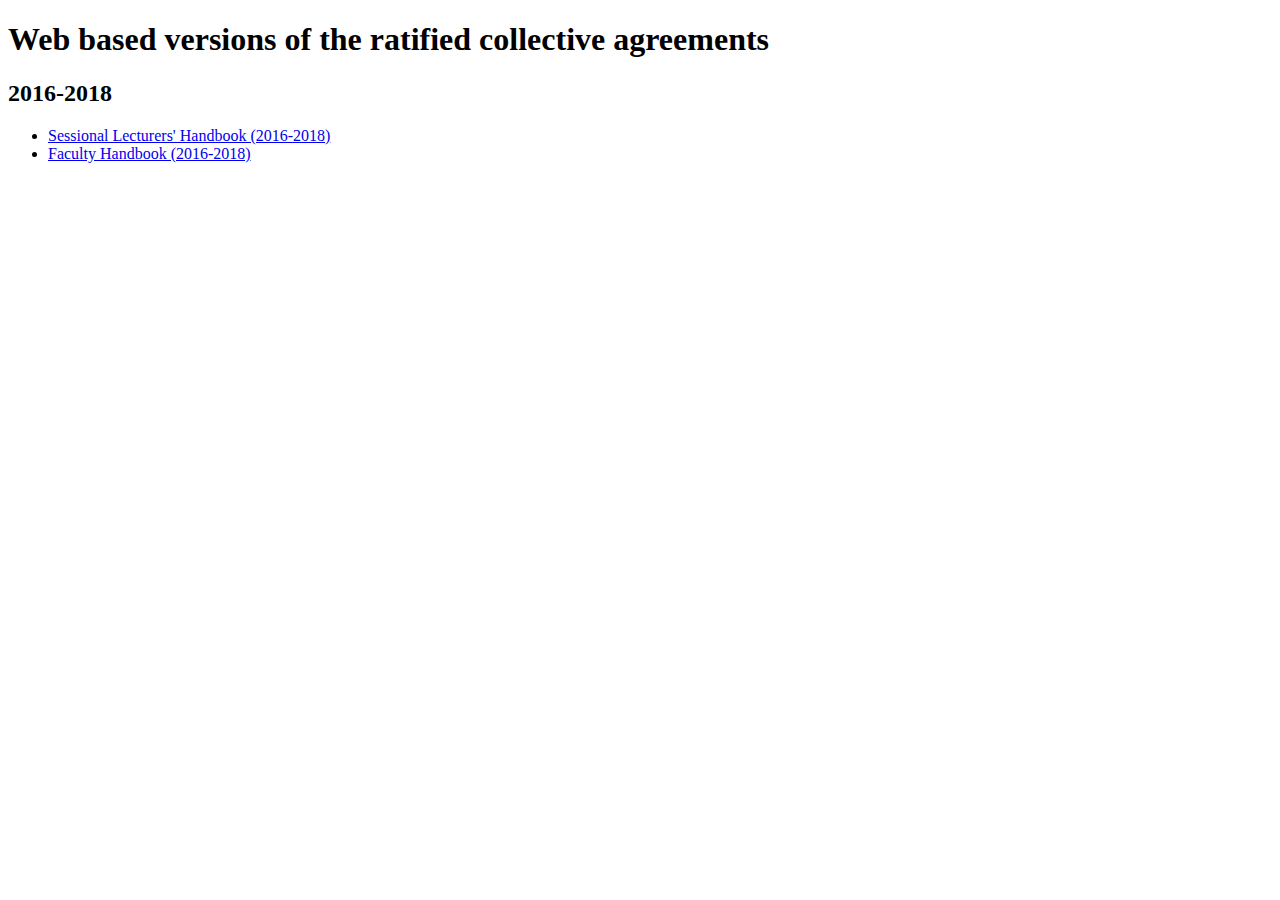
<file: docs/index.html>
<!DOCTYPE html>
<html xmlns="http://www.w3.org/1999/xhtml">
    <head>
        <title>Web-based versions of the Academic Handbooks</title>
    </head>
    <body><h1>Web based versions of the ratified collective agreements</h1>
    <h2>
        2016-2018
    </h2>
    <ul><li><a href="SLHB2016-2018.html">Sessional Lecturers' Handbook (2016-2018)</a></li>
    <li><a href="FHB2016-2018.html">Faculty Handbook (2016-2018)</a></li></ul></body>
</html>
</file>
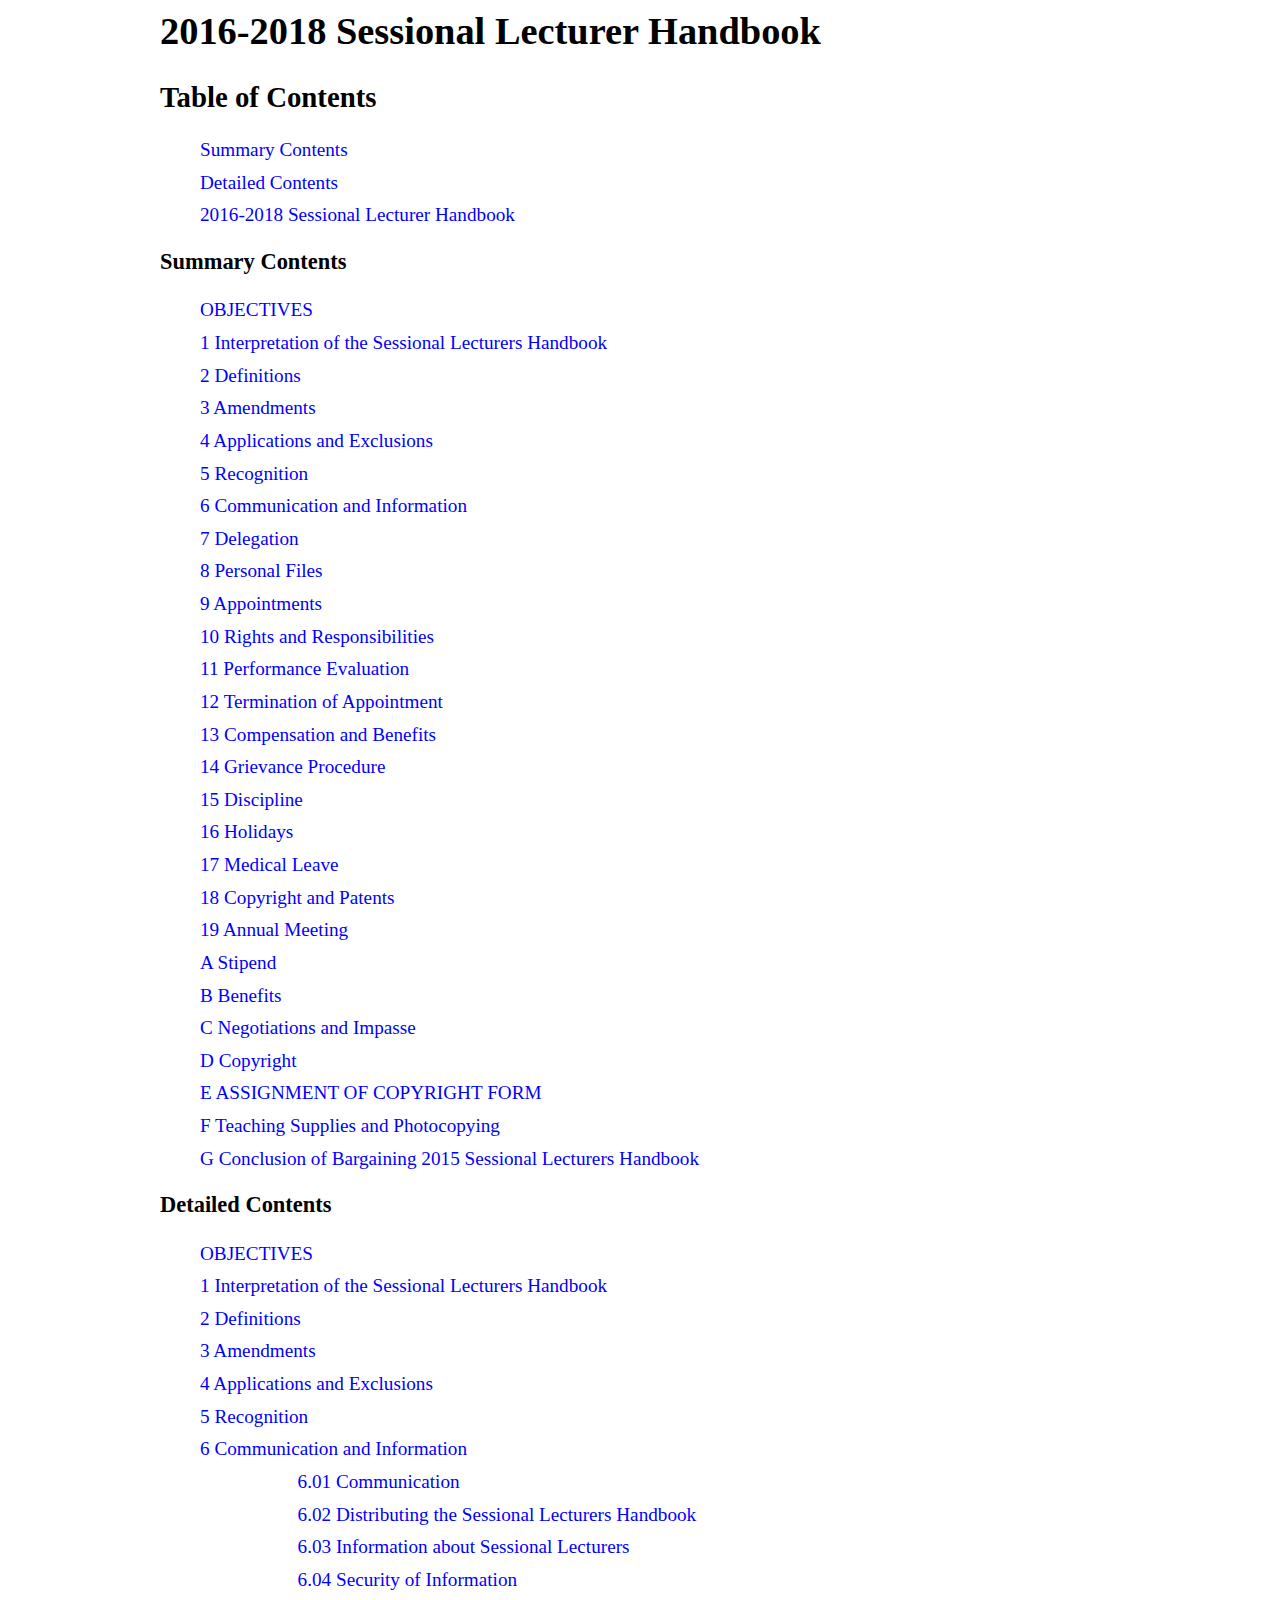
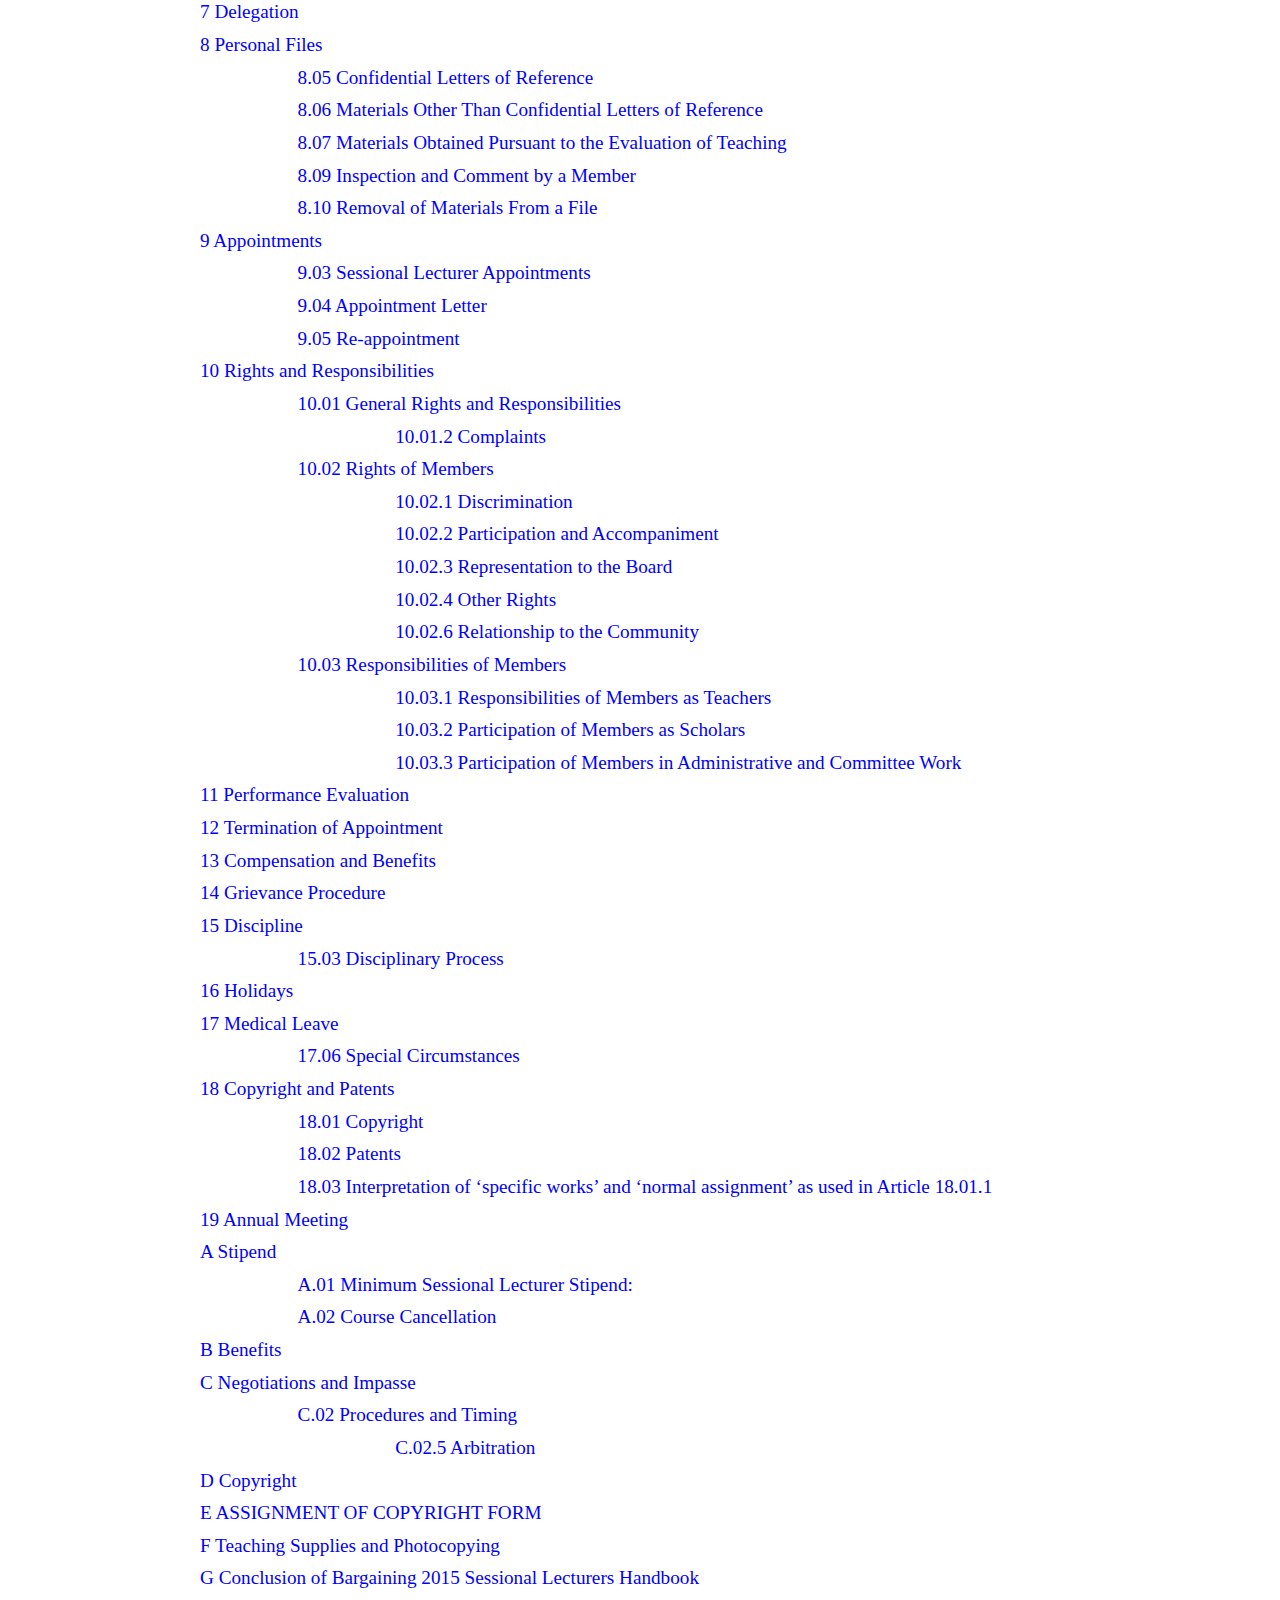
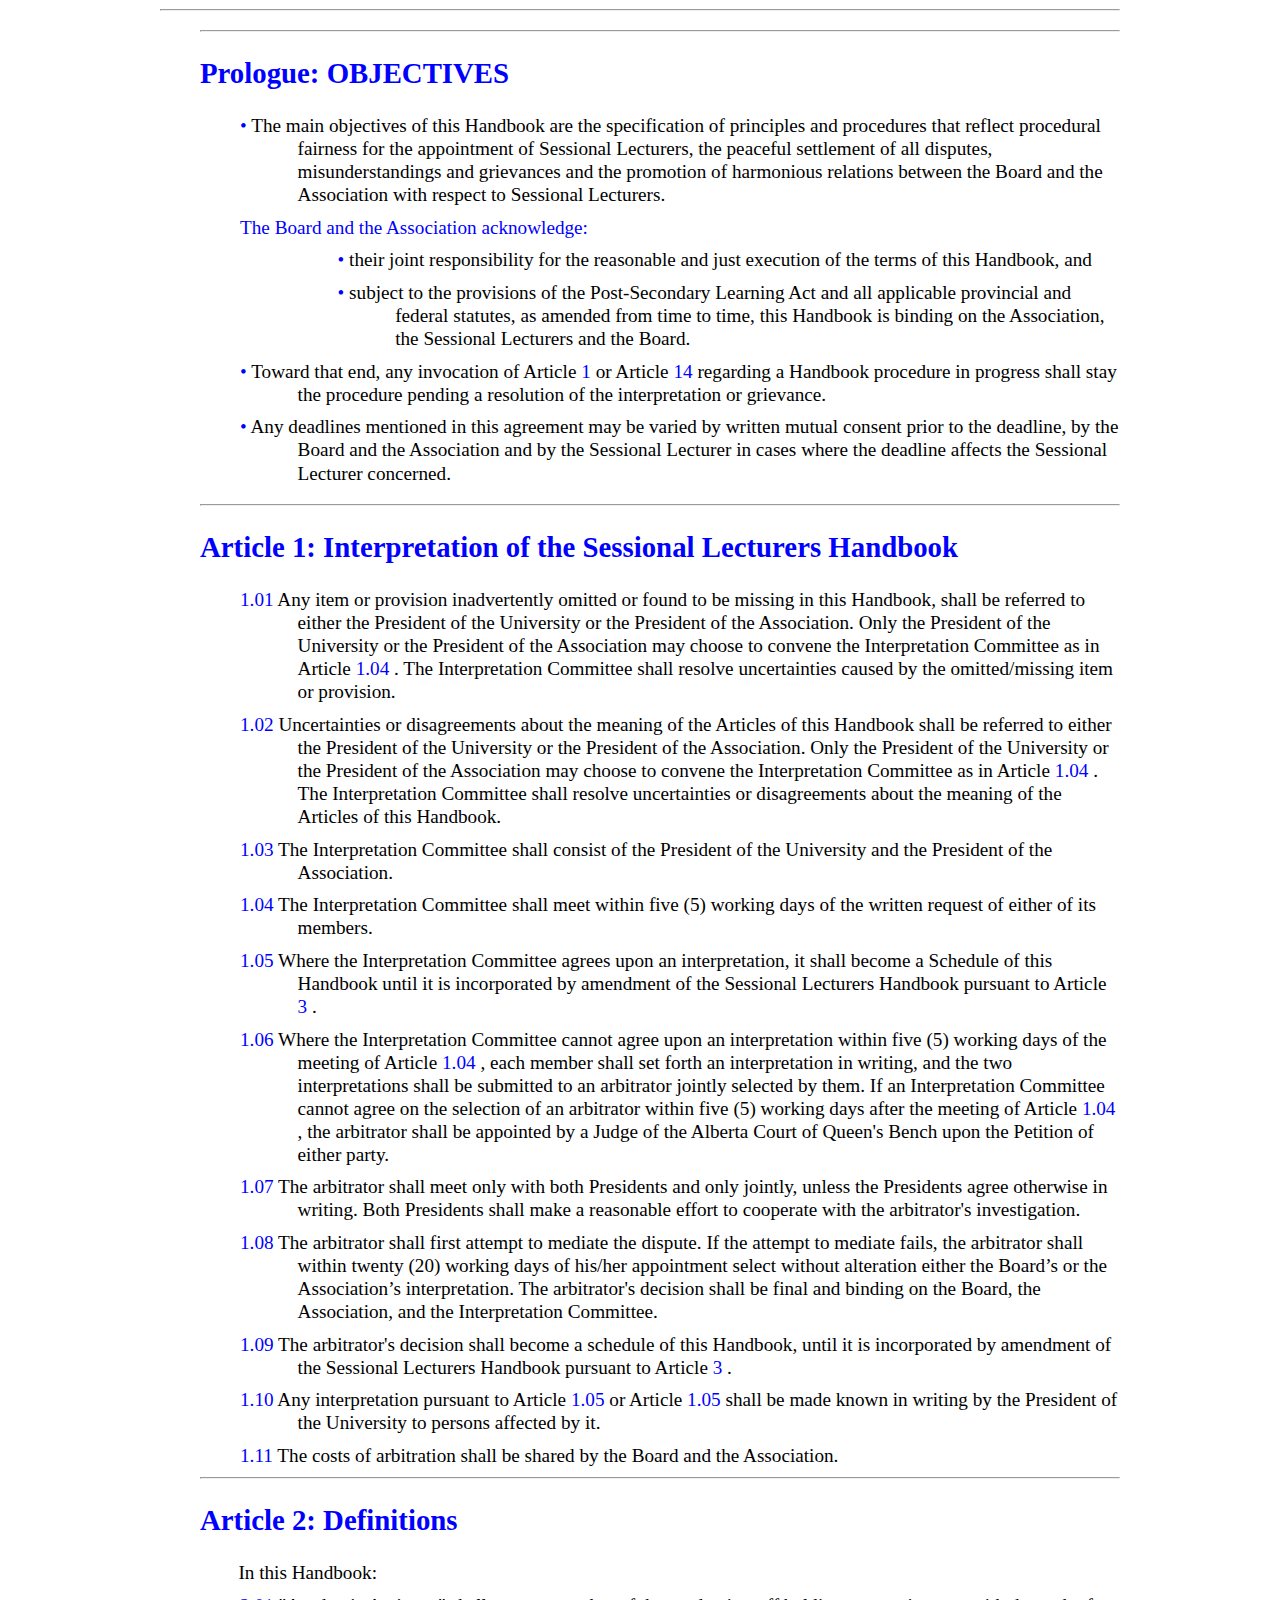
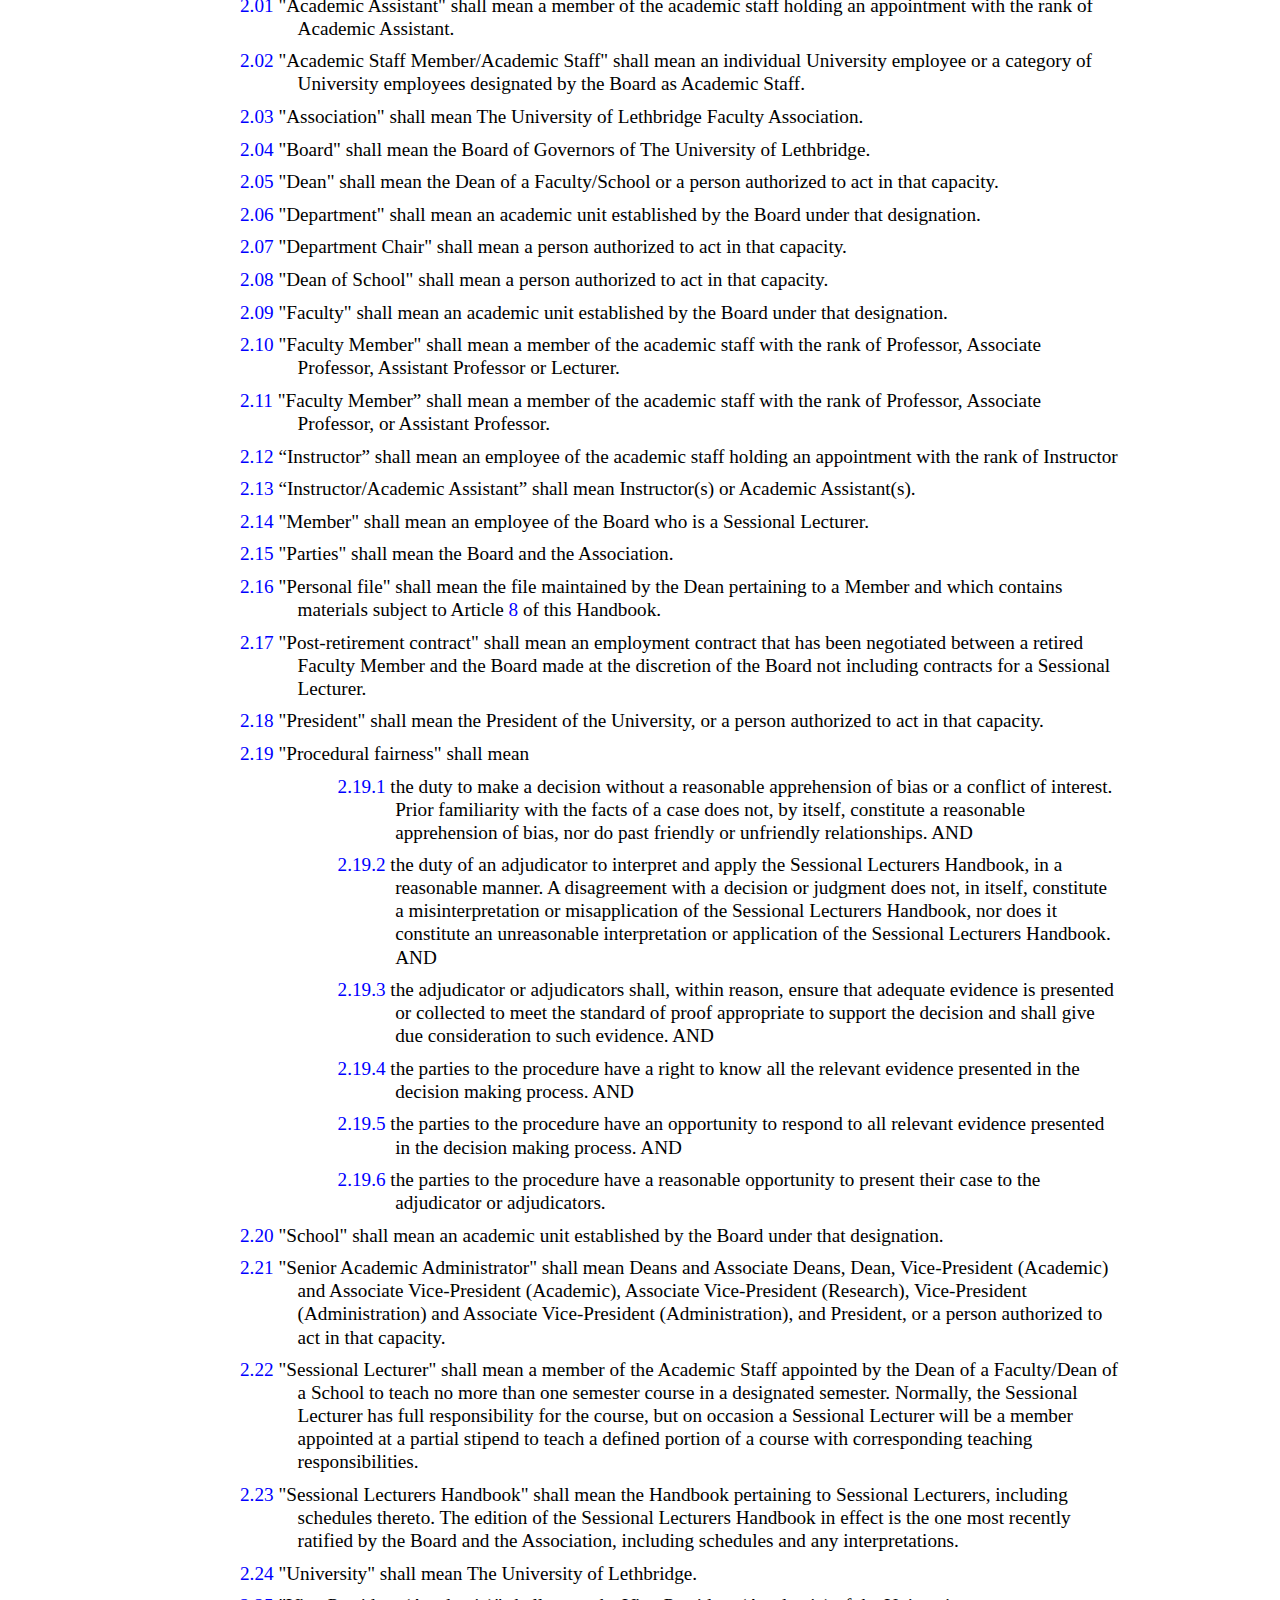
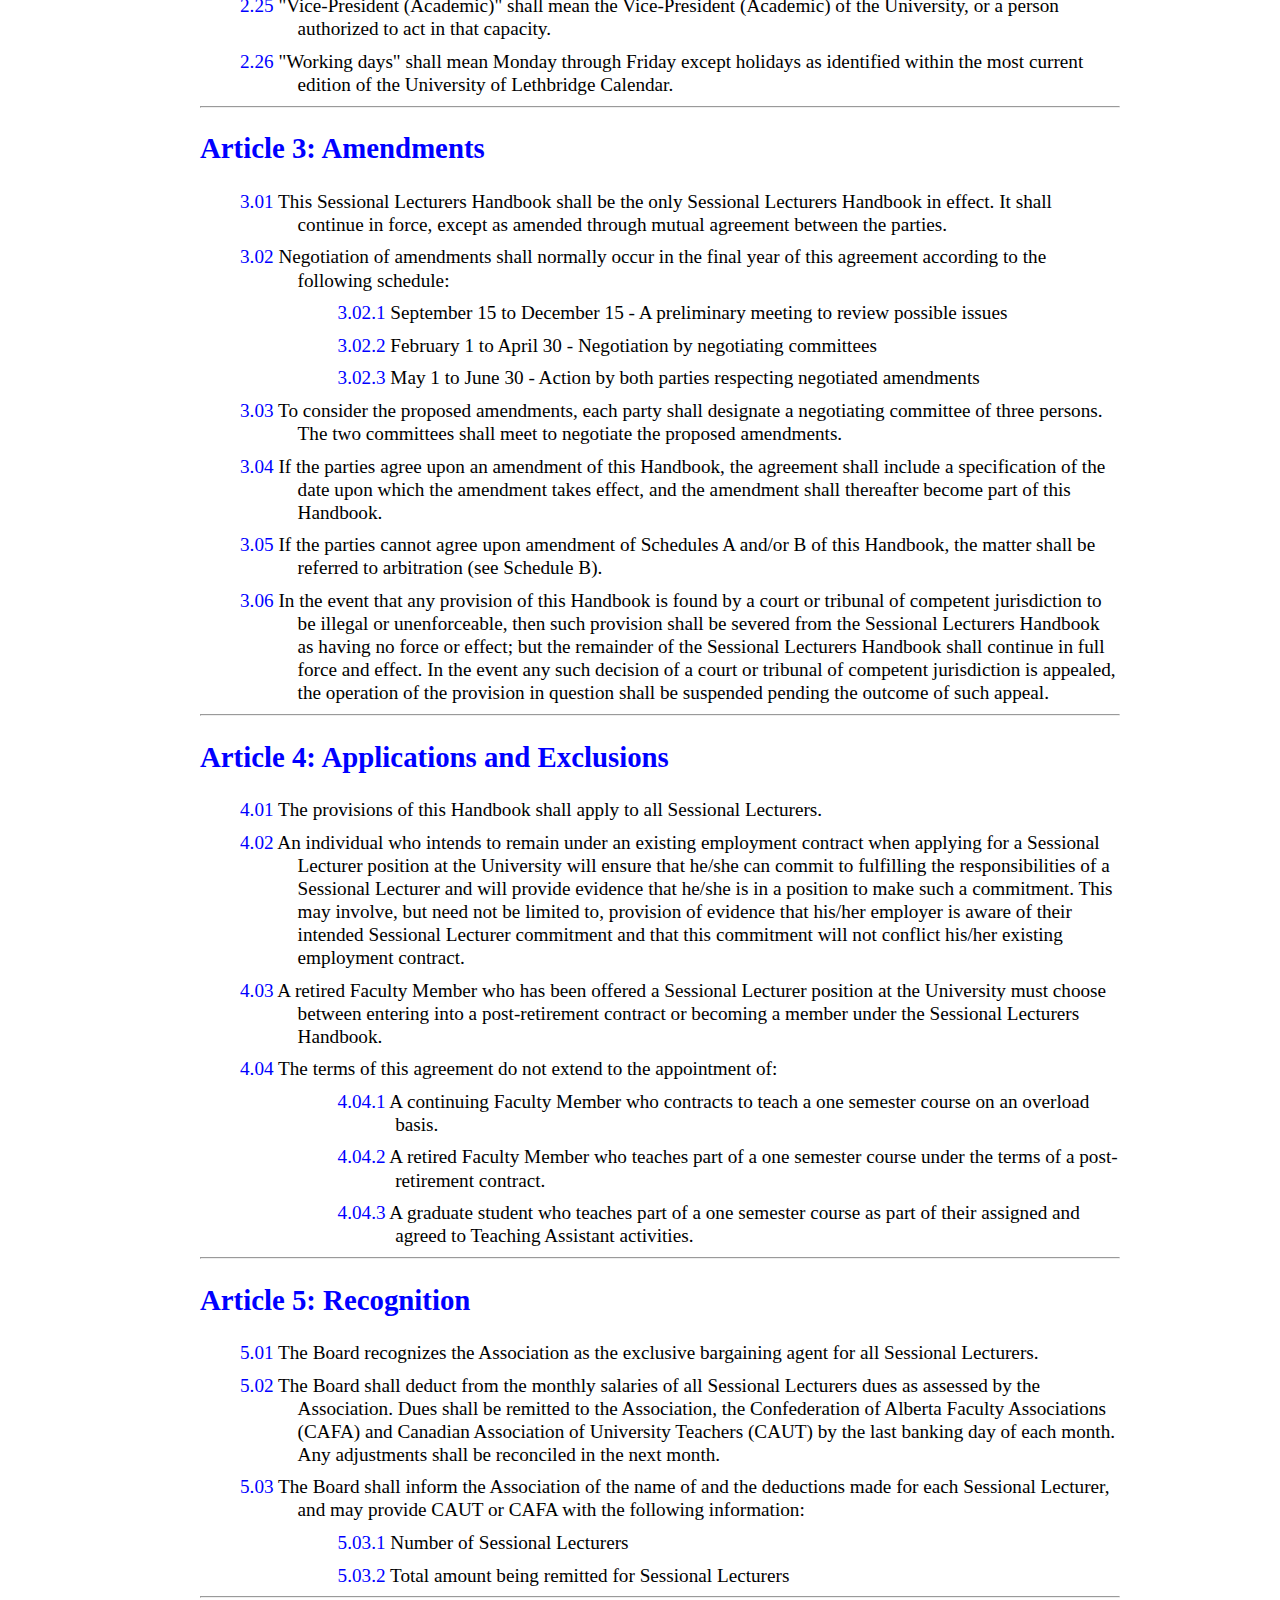
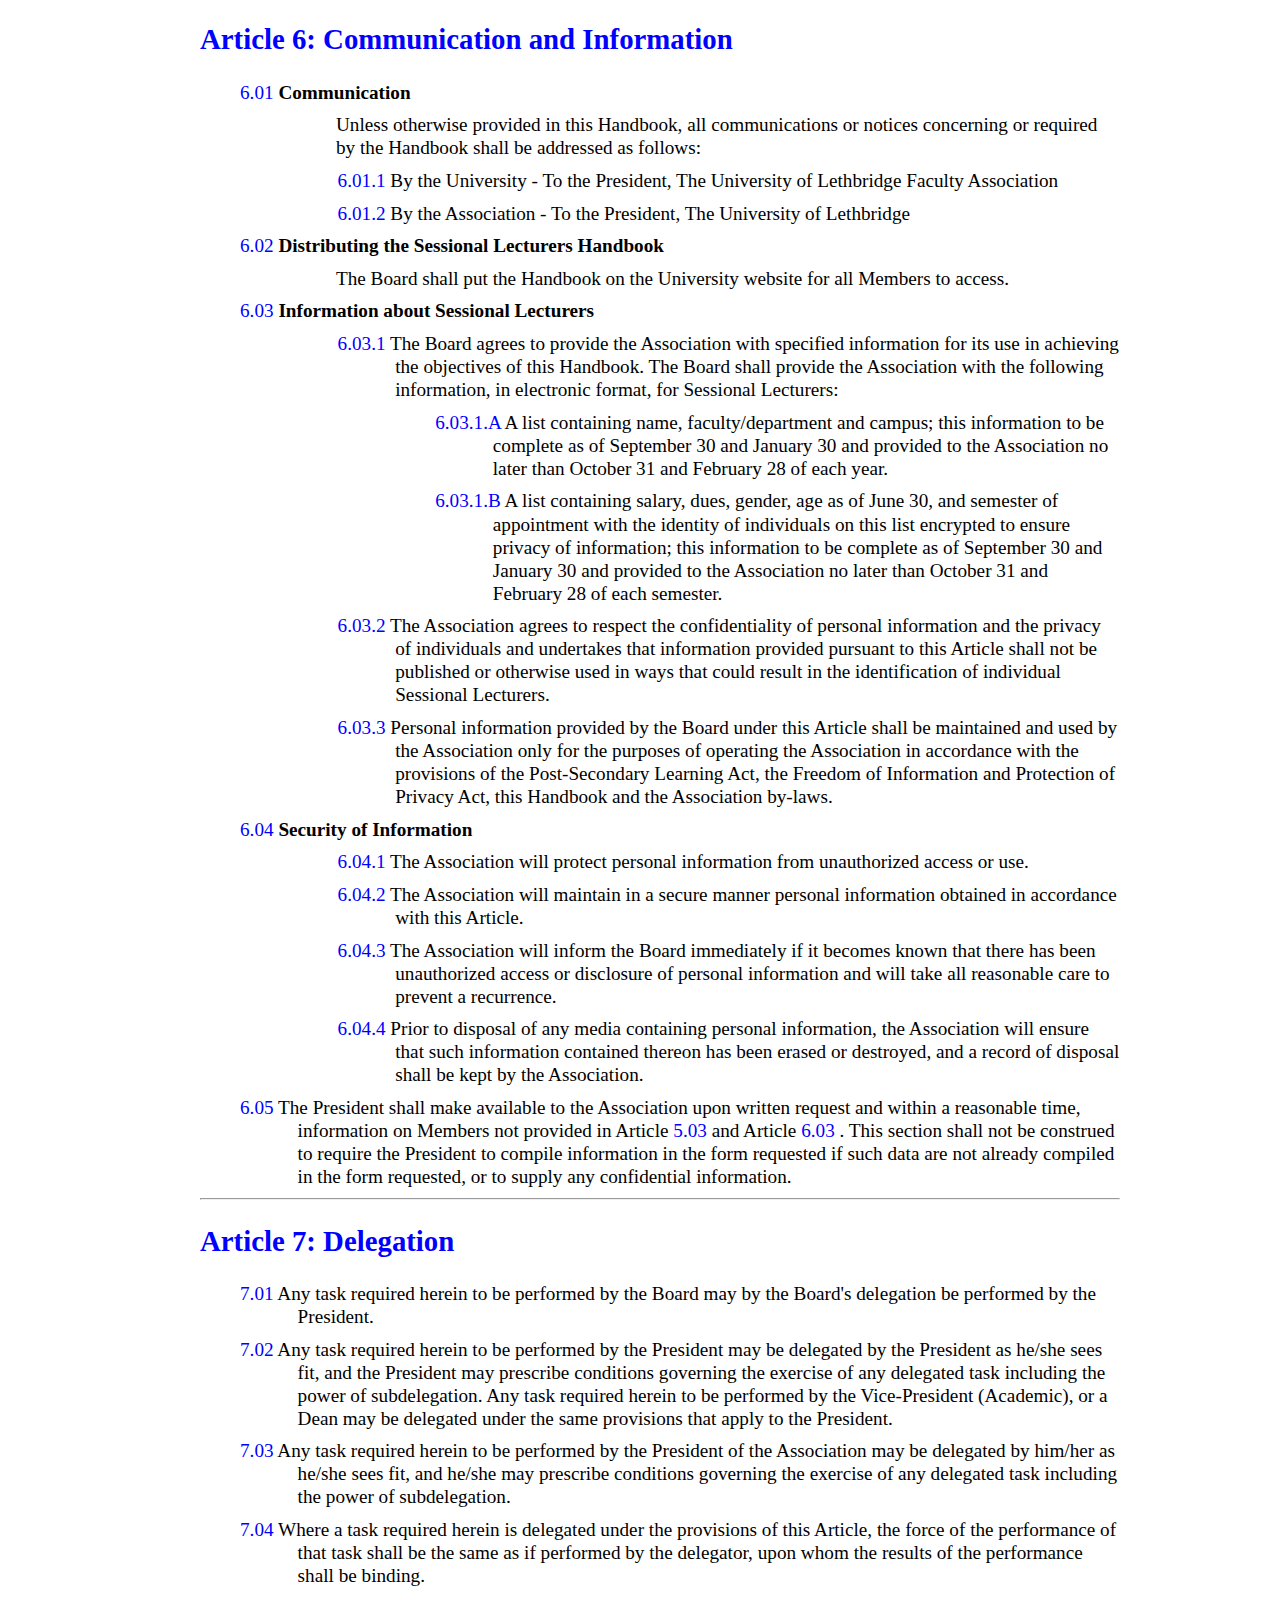
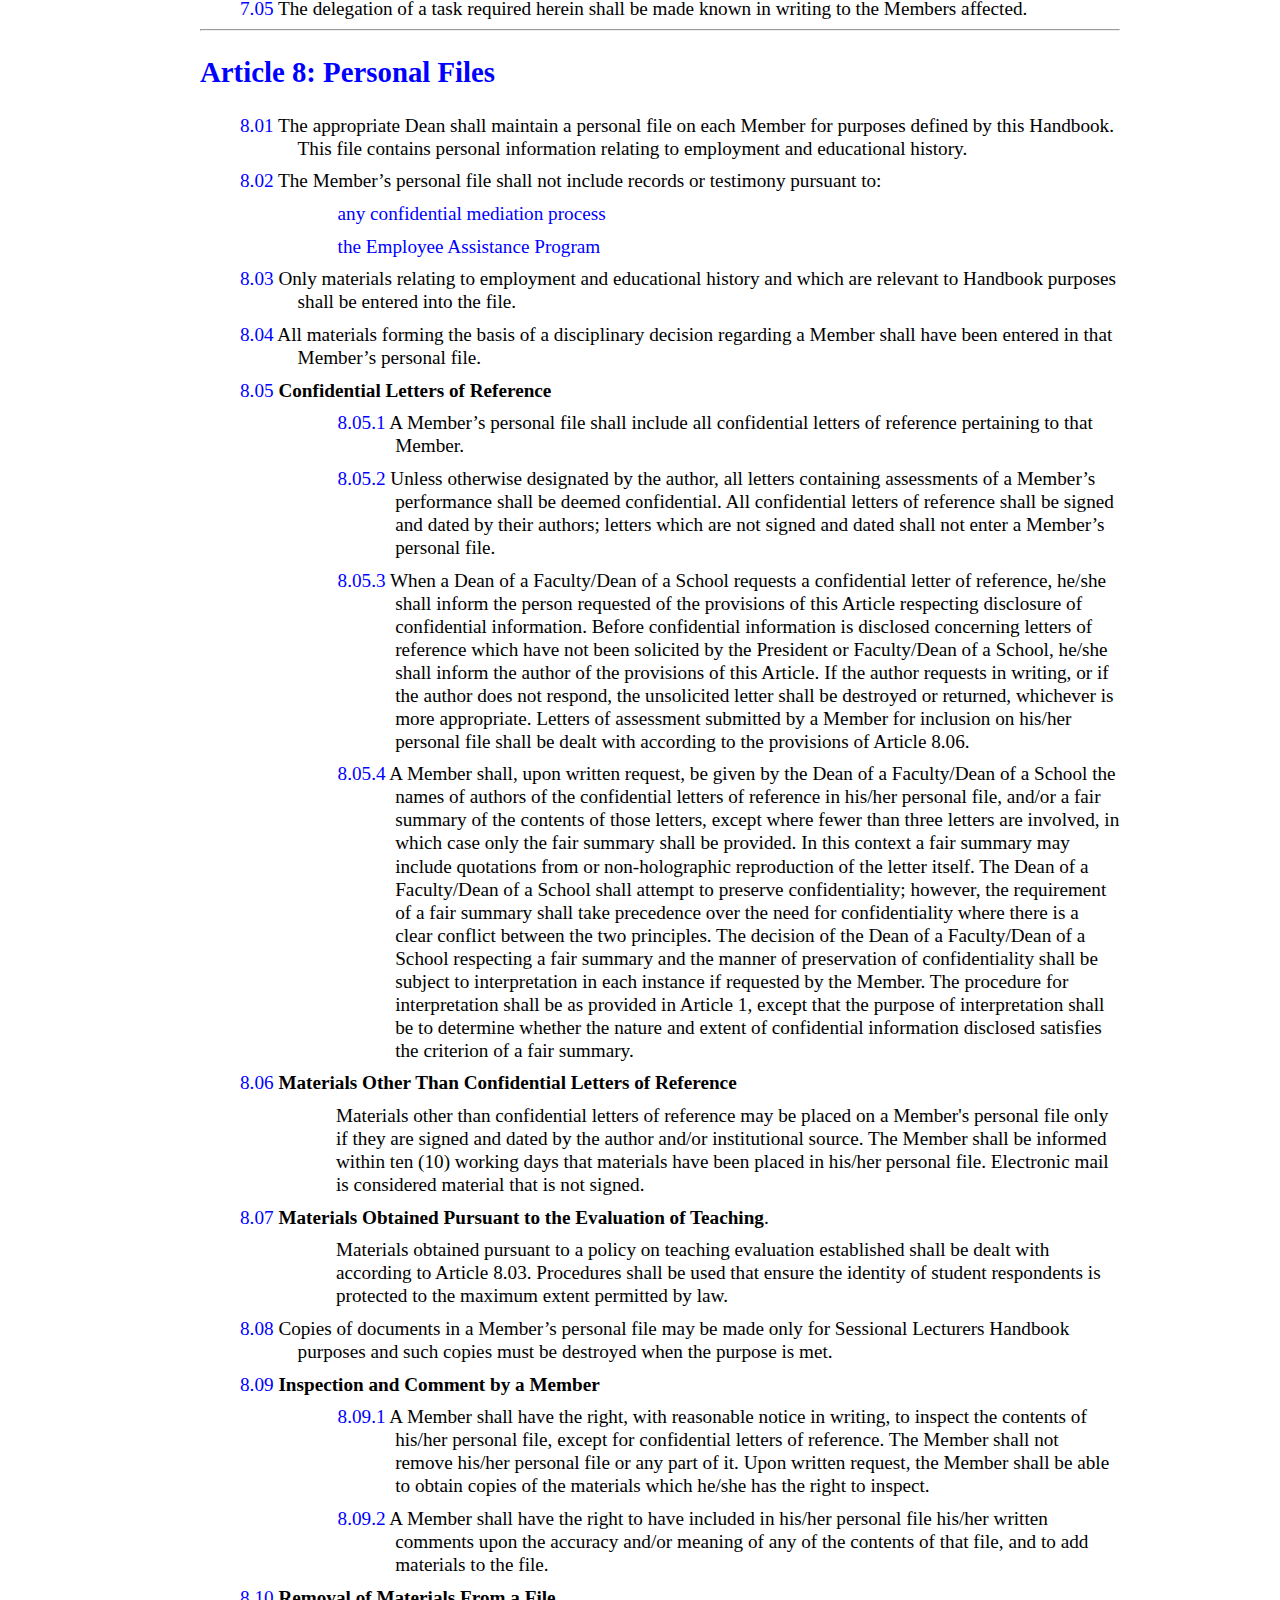
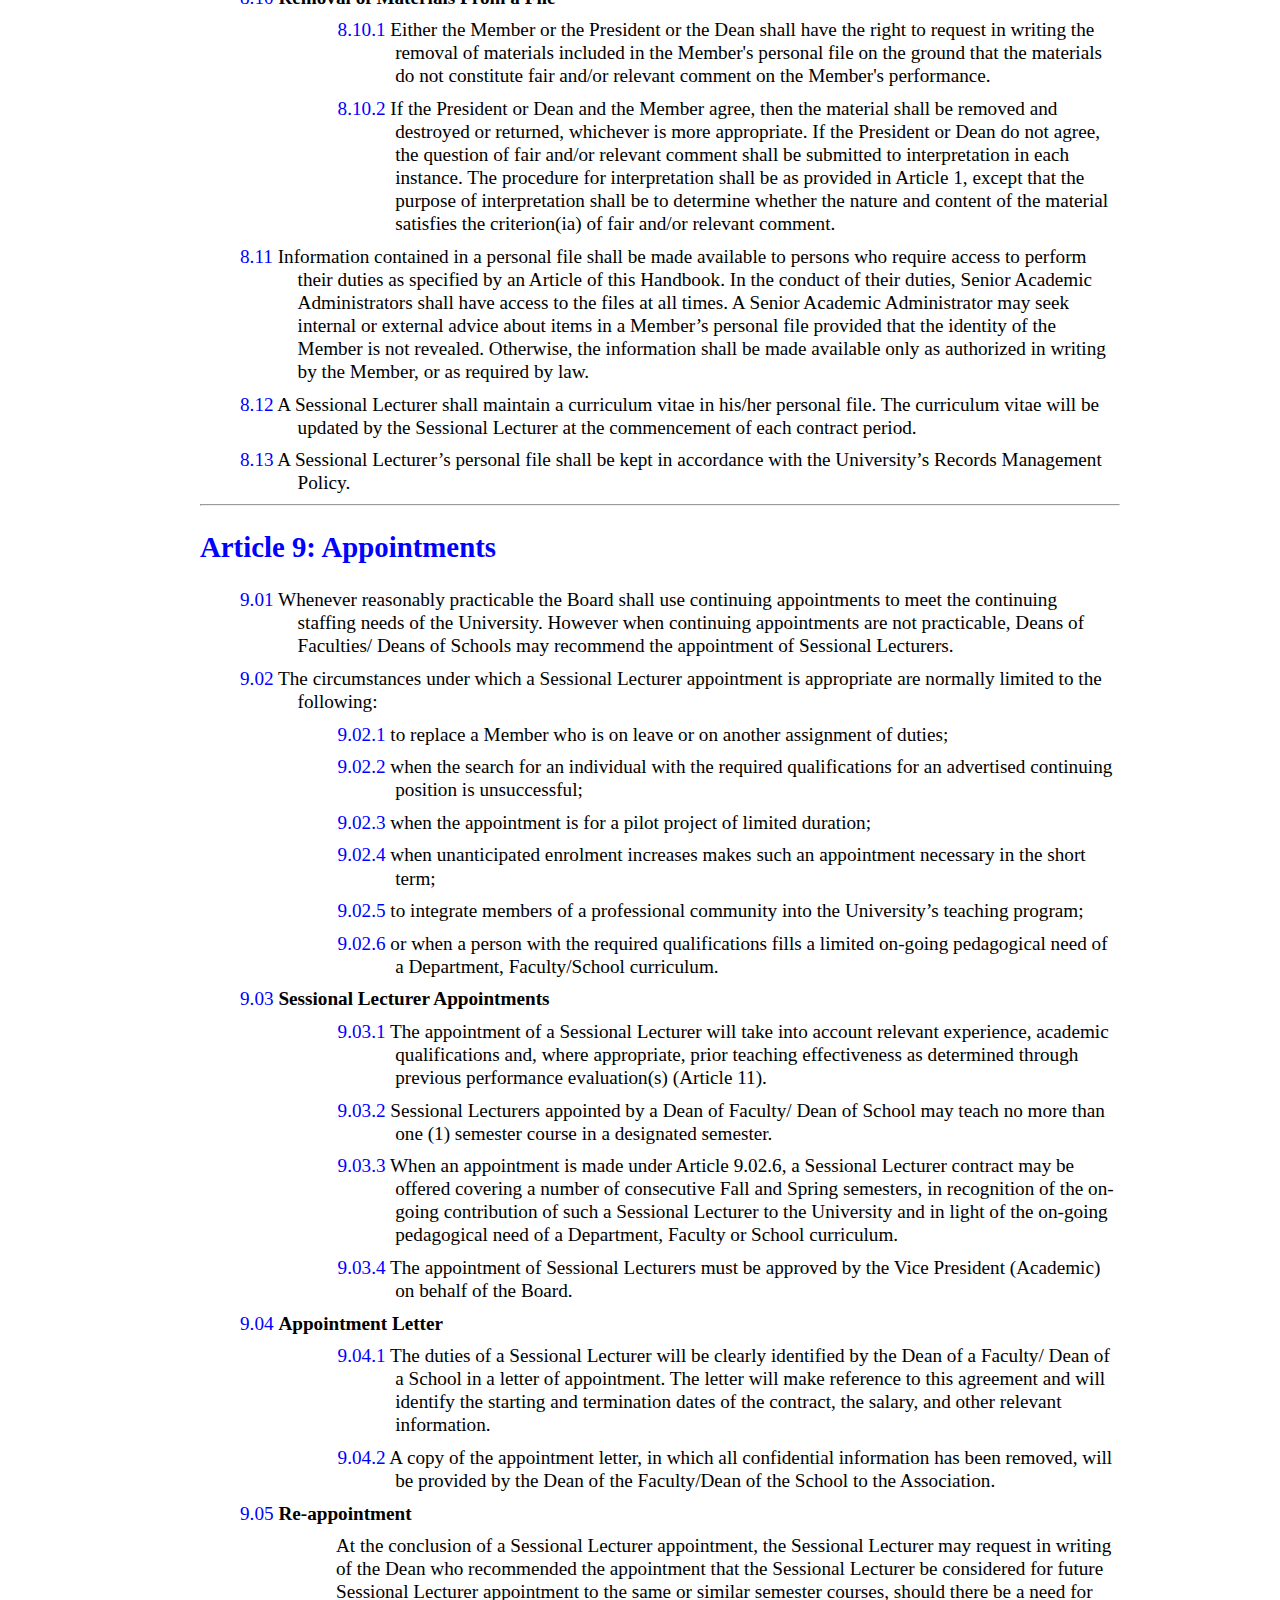
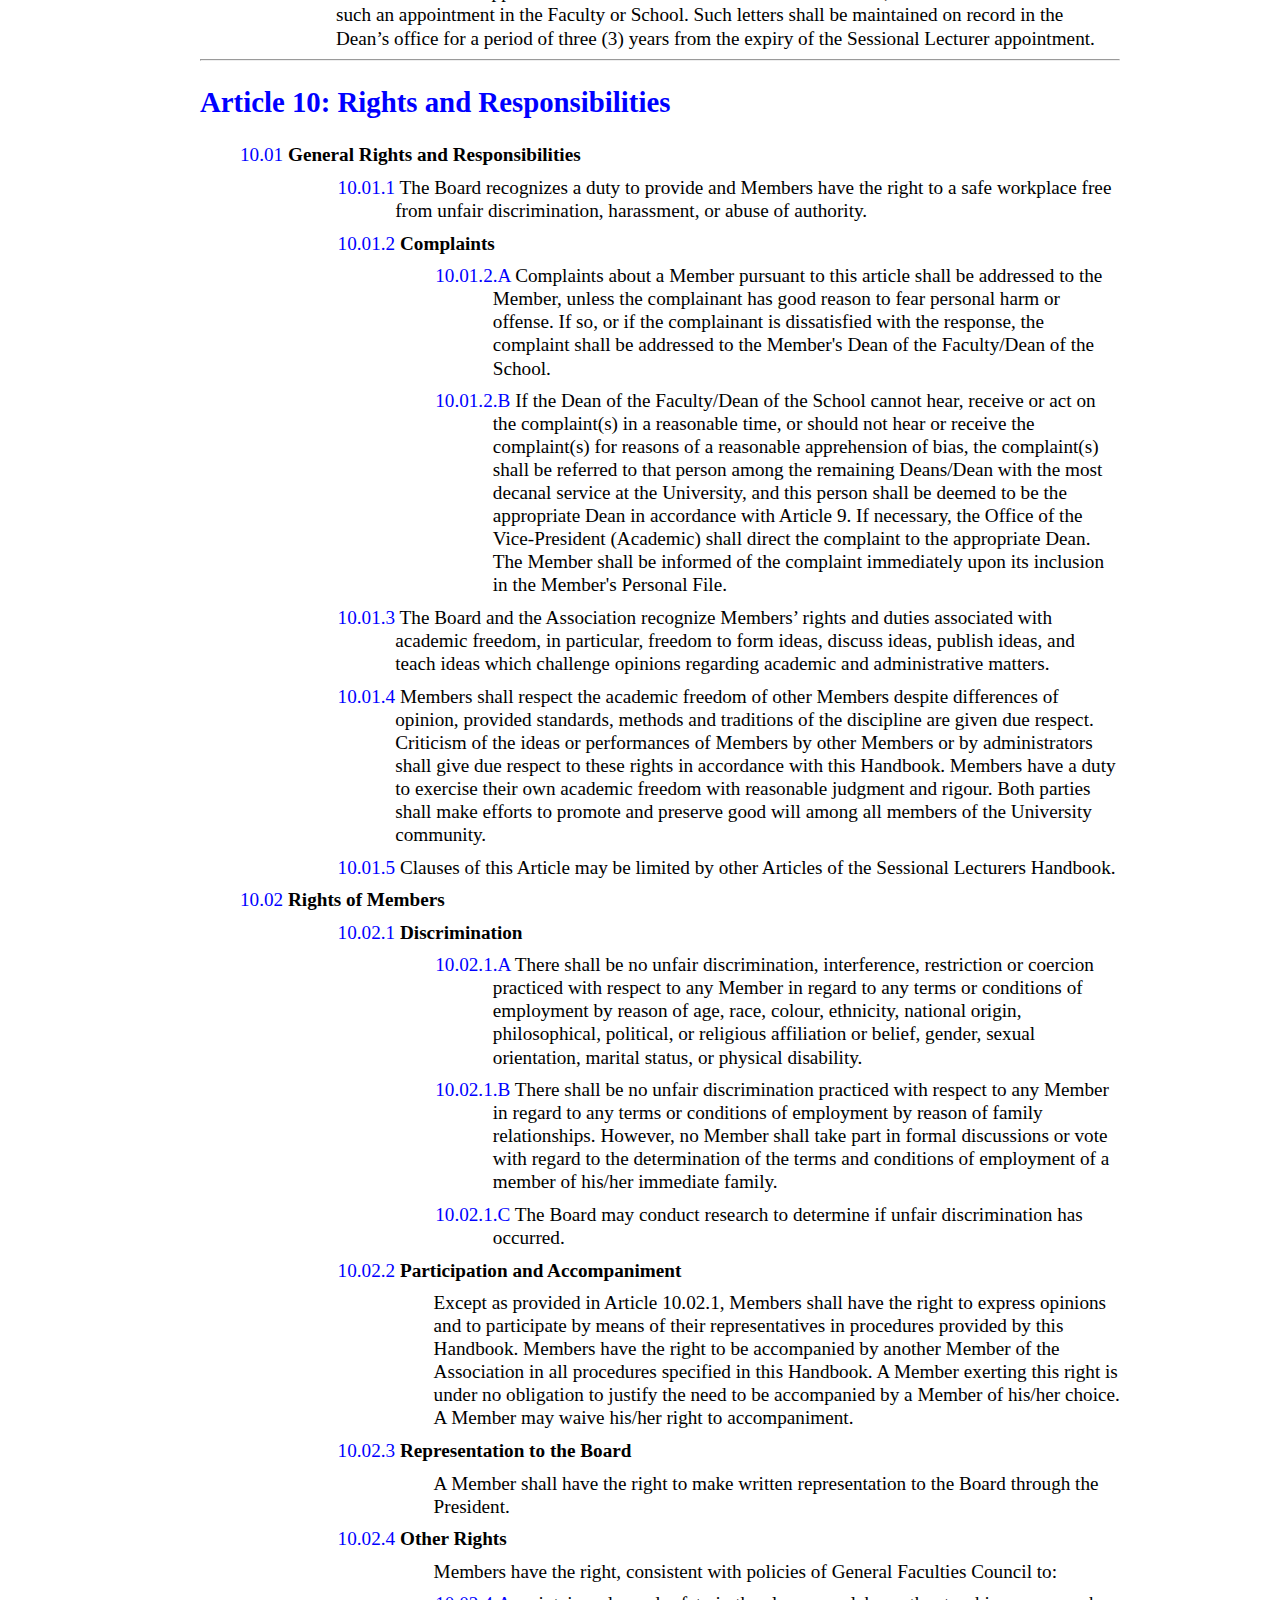
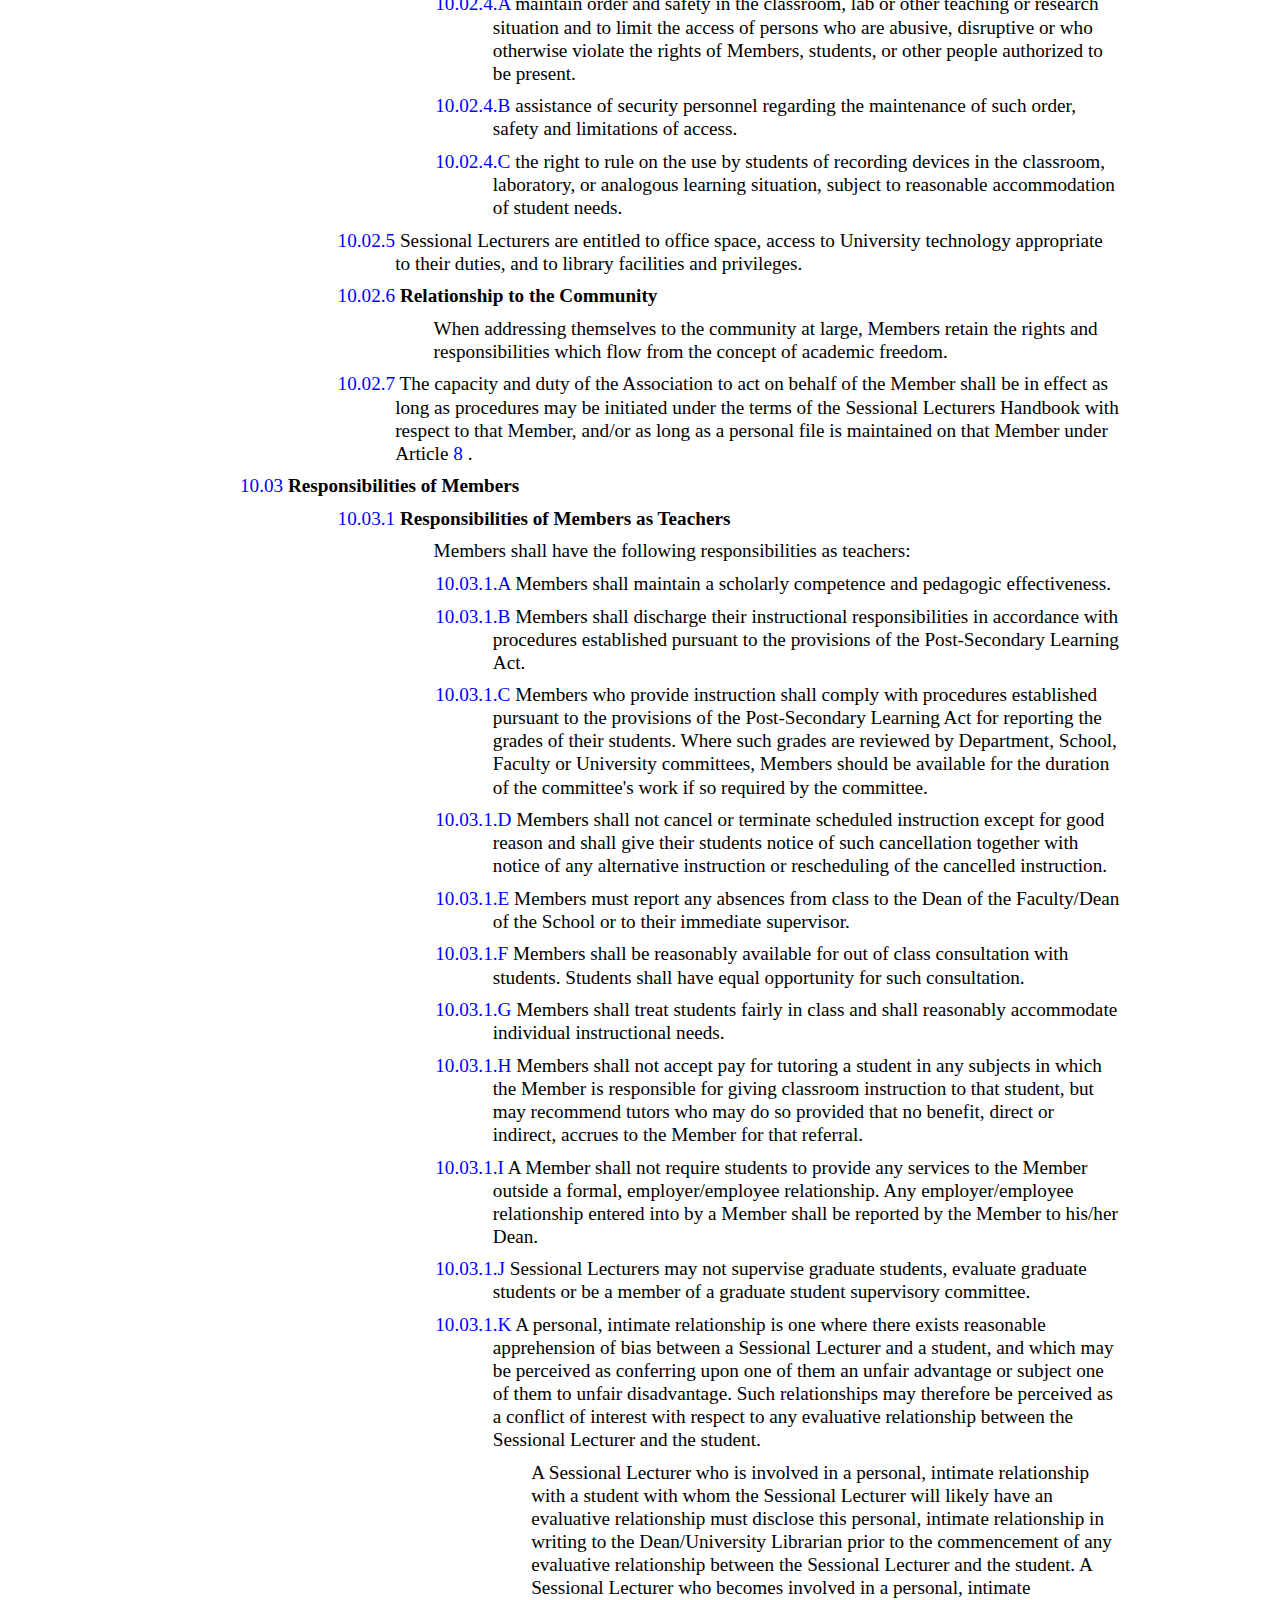
<file: 2016-2018/SLHB2016-2018.html>
<?xml version="1.0" encoding="utf-8"?>
<html>
   <head>
      <title>2016-2018 Sessional Lecturer Handbook</title>
      <style type="text/css" media="screen" title="Default">
                @import 
                url(../css/core.css);</style>
   </head>
   <body>
      <div>
         <h1>2016-2018 Sessional Lecturer Handbook</h1>
         <h2>Table of Contents</h2>
         <ul class="toc">
            <li>
               <a href="#summary">Summary Contents</a>
            </li>
            <li>
               <a href="#detailed">Detailed Contents</a>
            </li>
            <li>
               <a href="#body">2016-2018 Sessional Lecturer Handbook</a>
            </li>
         </ul>
         <h3 id="summary">Summary Contents</h3>
         <ul class="toc">
            <li>
               <a href="#s-d1e37"> OBJECTIVES</a>
            </li>
            <li>
               <a href="#s-d1e54">1 Interpretation of the Sessional Lecturers Handbook</a>
            </li>
            <li>
               <a href="#s-d1e80">2 Definitions</a>
            </li>
            <li>
               <a href="#s-d1e153">3 Amendments</a>
            </li>
            <li>
               <a href="#s-d1e177">4 Applications and Exclusions</a>
            </li>
            <li>
               <a href="#s-d1e196">5 Recognition</a>
            </li>
            <li>
               <a href="#s-d1e211">6 Communication and Information</a>
            </li>
            <li>
               <a href="#s-d1e265">7 Delegation</a>
            </li>
            <li>
               <a href="#s-d1e279">8 Personal Files</a>
            </li>
            <li>
               <a href="#s-d1e346">9 Appointments</a>
            </li>
            <li>
               <a href="#s-d1e392">10 Rights and Responsibilities</a>
            </li>
            <li>
               <a href="#s-d1e542">11 Performance Evaluation</a>
            </li>
            <li>
               <a href="#s-d1e528">12 Termination of Appointment</a>
            </li>
            <li>
               <a href="#s-d1e539">13 Compensation and Benefits</a>
            </li>
            <li>
               <a href="#s-d1e547">14 Grievance Procedure</a>
            </li>
            <li>
               <a href="#s-d1e600">15 Discipline</a>
            </li>
            <li>
               <a href="#s-d1e636">16 Holidays</a>
            </li>
            <li>
               <a href="#s-d1e651">17 Medical Leave</a>
            </li>
            <li>
               <a href="#s-d1e670">18 Copyright and Patents</a>
            </li>
            <li>
               <a href="#s-d1e714">19 Annual Meeting</a>
            </li>
            <li>
               <a href="#s-d1e803">A Stipend</a>
            </li>
            <li>
               <a href="#s-d1e837">B Benefits</a>
            </li>
            <li>
               <a href="#s-d1e843">C Negotiations and Impasse</a>
            </li>
            <li>
               <a href="#s-d1e887">D Copyright</a>
            </li>
            <li>
               <a href="#s-d1e813">E ASSIGNMENT OF COPYRIGHT FORM</a>
            </li>
            <li>
               <a href="#s-d1e860">F Teaching Supplies and Photocopying</a>
            </li>
            <li>
               <a href="#s-d1e994">G Conclusion of Bargaining 2015 Sessional Lecturers Handbook</a>
            </li>
         </ul>
         <h3 id="detailed">Detailed Contents</h3>
         <ul class="toc">
            <li>
               <a href="#s-d1e37"> OBJECTIVES</a>
            </li>
            <li>
               <a href="#s-d1e54">1 Interpretation of the Sessional Lecturers Handbook</a>
            </li>
            <li>
               <a href="#s-d1e80">2 Definitions</a>
            </li>
            <li>
               <a href="#s-d1e153">3 Amendments</a>
            </li>
            <li>
               <a href="#s-d1e177">4 Applications and Exclusions</a>
            </li>
            <li>
               <a href="#s-d1e196">5 Recognition</a>
            </li>
            <li>
               <a href="#s-d1e211">6 Communication and Information</a>
               <ul class="toc">
                  <li>
                     <a href="#s-d1e243">6.01 Communication</a>
                  </li>
                  <li>
                     <a href="#s-d1e256">6.02 Distributing the Sessional Lecturers
                        Handbook</a>
                  </li>
                  <li>
                     <a href="#s-d1e261">6.03 Information about Sessional Lecturers</a>
                  </li>
                  <li>
                     <a href="#s-d1e277">6.04 Security of Information</a>
                  </li>
               </ul>
            </li>
            <li>
               <a href="#s-d1e265">7 Delegation</a>
            </li>
            <li>
               <a href="#s-d1e279">8 Personal Files</a>
               <ul class="toc">
                  <li>
                     <a href="#s-d1e330">8.05 Confidential Letters of Reference</a>
                  </li>
                  <li>
                     <a href="#s-d1e345">8.06 Materials Other Than Confidential Letters of Reference</a>
                  </li>
                  <li>
                     <a href="#s-d1e354">8.07 Materials Obtained Pursuant to the Evaluation of Teaching</a>
                  </li>
                  <li>
                     <a href="#s-d1e361">8.09 Inspection and Comment by a Member</a>
                  </li>
                  <li>
                     <a href="#s-d1e368">8.10 Removal of Materials From a File</a>
                  </li>
               </ul>
            </li>
            <li>
               <a href="#s-d1e346">9 Appointments</a>
               <ul class="toc">
                  <li>
                     <a href="#s-d1e405">9.03 Sessional Lecturer Appointments</a>
                  </li>
                  <li>
                     <a href="#s-d1e416">9.04 Appointment Letter</a>
                  </li>
                  <li>
                     <a href="#s-d1e376">9.05 Re-appointment</a>
                  </li>
               </ul>
            </li>
            <li>
               <a href="#s-d1e392">10 Rights and Responsibilities</a>
               <ul class="toc">
                  <li>
                     <a href="#s-d1e433">10.01 General Rights and Responsibilities</a>
                     <ul class="toc">
                        <li>
                           <a href="#s-d1e438">10.01.2 Complaints</a>
                        </li>
                     </ul>
                  </li>
                  <li>
                     <a href="#s-d1e451">10.02 Rights of Members</a>
                     <ul class="toc">
                        <li>
                           <a href="#s-d1e454">10.02.1 Discrimination</a>
                        </li>
                        <li>
                           <a href="#s-d1e465">10.02.2 Participation and Accompaniment</a>
                        </li>
                        <li>
                           <a href="#s-d1e470">10.02.3 Representation to the Board</a>
                        </li>
                        <li>
                           <a href="#s-d1e475">10.02.4 Other Rights</a>
                        </li>
                        <li>
                           <a href="#s-d1e488">10.02.6 Relationship to the Community</a>
                        </li>
                     </ul>
                  </li>
                  <li>
                     <a href="#s-d1e495">10.03 Responsibilities of Members</a>
                     <ul class="toc">
                        <li>
                           <a href="#s-d1e497">10.03.1 Responsibilities of Members as Teachers</a>
                        </li>
                        <li>
                           <a href="#s-d1e530">10.03.2 Participation of Members as Scholars</a>
                        </li>
                        <li>
                           <a href="#s-d1e535">10.03.3 Participation of Members in Administrative and Committee Work</a>
                        </li>
                     </ul>
                  </li>
               </ul>
            </li>
            <li>
               <a href="#s-d1e542">11 Performance Evaluation</a>
            </li>
            <li>
               <a href="#s-d1e528">12 Termination of Appointment</a>
            </li>
            <li>
               <a href="#s-d1e539">13 Compensation and Benefits</a>
            </li>
            <li>
               <a href="#s-d1e547">14 Grievance Procedure</a>
            </li>
            <li>
               <a href="#s-d1e600">15 Discipline</a>
               <ul class="toc">
                  <li>
                     <a href="#s-d1e659">15.03 Disciplinary Process</a>
                  </li>
               </ul>
            </li>
            <li>
               <a href="#s-d1e636">16 Holidays</a>
            </li>
            <li>
               <a href="#s-d1e651">17 Medical Leave</a>
               <ul class="toc">
                  <li>
                     <a href="#s-d1e726">17.06 Special Circumstances</a>
                  </li>
               </ul>
            </li>
            <li>
               <a href="#s-d1e670">18 Copyright and Patents</a>
               <ul class="toc">
                  <li>
                     <a href="#s-d1e737">18.01 Copyright</a>
                  </li>
                  <li>
                     <a href="#s-d1e777">18.02 Patents</a>
                  </li>
                  <li>
                     <a href="#s-d1e782">18.03 Interpretation of ‘specific works’ and ‘normal assignment’ as used in
                        Article 18.01.1</a>
                  </li>
               </ul>
            </li>
            <li>
               <a href="#s-d1e714">19 Annual Meeting</a>
            </li>
            <li>
               <a href="#s-d1e803">A Stipend</a>
               <ul class="toc">
                  <li>
                     <a href="#s-d1e806">A.01 Minimum Sessional Lecturer Stipend:</a>
                  </li>
                  <li>
                     <a href="#s-d1e832">A.02 Course Cancellation</a>
                  </li>
               </ul>
            </li>
            <li>
               <a href="#s-d1e837">B Benefits</a>
            </li>
            <li>
               <a href="#s-d1e843">C Negotiations and Impasse</a>
               <ul class="toc">
                  <li>
                     <a href="#s-d1e848">C.02 Procedures and Timing</a>
                     <ul class="toc">
                        <li>
                           <a href="#s-d1e871">C.02.5 Arbitration</a>
                        </li>
                     </ul>
                  </li>
               </ul>
            </li>
            <li>
               <a href="#s-d1e887">D Copyright</a>
            </li>
            <li>
               <a href="#s-d1e813">E ASSIGNMENT OF COPYRIGHT FORM</a>
            </li>
            <li>
               <a href="#s-d1e860">F Teaching Supplies and Photocopying</a>
            </li>
            <li>
               <a href="#s-d1e994">G Conclusion of Bargaining 2015 Sessional Lecturers Handbook</a>
            </li>
         </ul>
         <hr/>
         <a id="body"/>
         <ul>
            <hr/>
            <h2>
               <a href="#s-d1e37"
                  title="Click to get link to this item (ID =&#xA;                                #s-d1e37)"
                  id="s-d1e37">Prologue: OBJECTIVES</a>
            </h2>
            <ol>
               <li id="s-d1e40">
                  <a href="#s-d1e40"
                     title="Click to get link to this item (ID =&#xA;                                #s-d1e40)">•</a> The main objectives of this Handbook are the
                     specification of principles and procedures that reflect procedural fairness for
                     the appointment of Sessional Lecturers, the peaceful settlement of all
                     disputes, misunderstandings and grievances and the promotion of harmonious
                     relations between the Board and the Association with respect to Sessional
                     Lecturers.</li>
               <li id="s-d1e42">
                  <a href="#s-d1e42"
                     title="Click to get link to this item (ID =&#xA;                                #s-d1e42)"/> The Board and the Association acknowledge:<ul>
                     <li id="s-d1e45">
                        <a href="#s-d1e45"
                           title="Click to get link to this item (ID =&#xA;                                #s-d1e45)">•</a> their joint responsibility for the reasonable
                           and just execution of the terms of this Handbook, and</li>
                     <li id="s-d1e47">
                        <a href="#s-d1e47"
                           title="Click to get link to this item (ID =&#xA;                                #s-d1e47)">•</a> subject to the provisions of the Post-Secondary
                           Learning Act and all applicable provincial and federal statutes, as
                           amended from time to time, this Handbook is binding on the Association,
                           the Sessional Lecturers and the Board.</li>
                  </ul>
               </li>
               <li id="s-d1e49">
                  <a href="#s-d1e49"
                     title="Click to get link to this item (ID =&#xA;                                #s-d1e49)">•</a> Toward that end, any invocation of Article <a href="#s-d1e54">1</a>  or Article <a href="#s-d1e547">14</a> 
                     regarding a Handbook procedure in progress shall stay the procedure pending a
                     resolution of the interpretation or grievance.</li>
               <li id="s-d1e51">
                  <a href="#s-d1e51"
                     title="Click to get link to this item (ID =&#xA;                                #s-d1e51)">•</a> Any deadlines mentioned in this agreement may be
                     varied by written mutual consent prior to the deadline, by the Board and the
                     Association and by the Sessional Lecturer in cases where the deadline affects
                     the Sessional Lecturer concerned.</li>
            </ol>
         </ul>
         <ol>
            <hr/>
            <h2>
               <a href="#s-d1e54"
                  title="Click to get link to this item (ID =&#xA;                                #s-d1e54)"
                  id="s-d1e54">Article 1: Interpretation of the Sessional Lecturers Handbook</a>
            </h2>
            <ol>
               <li id="s-d1e64">
                  <a href="#s-d1e64"
                     title="Click to get link to this item (ID =&#xA;                                #s-d1e64)">1.01</a> Any item or provision inadvertently omitted or
                     found to be missing in this Handbook, shall be referred to either the President
                     of the University or the President of the Association. Only the President of
                     the University or the President of the Association may choose to convene the
                     Interpretation Committee as in Article <a href="#s-d1e70">1.04</a> . The
                     Interpretation Committee shall resolve uncertainties caused by the
                     omitted/missing item or provision.</li>
               <li id="s-d1e66">
                  <a href="#s-d1e66"
                     title="Click to get link to this item (ID =&#xA;                                #s-d1e66)">1.02</a> Uncertainties or disagreements about the meaning of
                     the Articles of this Handbook shall be referred to either the President of the
                     University or the President of the Association. Only the President of the
                     University or the President of the Association may choose to convene the
                     Interpretation Committee as in Article <a href="#s-d1e70">1.04</a> . The
                     Interpretation Committee shall resolve uncertainties or disagreements about the
                     meaning of the Articles of this Handbook.</li>
               <li id="s-d1e68">
                  <a href="#s-d1e68"
                     title="Click to get link to this item (ID =&#xA;                                #s-d1e68)">1.03</a> The Interpretation Committee shall consist of the
                     President of the University and the President of the Association.</li>
               <li id="s-d1e70">
                  <a href="#s-d1e70"
                     title="Click to get link to this item (ID =&#xA;                                #s-d1e70)">1.04</a> The Interpretation Committee shall meet within five
                     (5) working days of the written request of either of its members.</li>
               <li id="s-d1e65">
                  <a href="#s-d1e65"
                     title="Click to get link to this item (ID =&#xA;                                #s-d1e65)">1.05</a> Where the Interpretation Committee agrees upon an
                     interpretation, it shall become a Schedule of this Handbook until it is
                     incorporated by amendment of the Sessional Lecturers Handbook pursuant to
                     Article <a href="#s-d1e153">3</a> .</li>
               <li id="s-d1e79">
                  <a href="#s-d1e79"
                     title="Click to get link to this item (ID =&#xA;                                #s-d1e79)">1.06</a> Where the Interpretation Committee cannot agree
                     upon an interpretation within five (5) working days of the meeting of Article
                        <a href="#s-d1e70">1.04</a> , each member shall set forth an
                     interpretation in writing, and the two interpretations shall be submitted to an
                     arbitrator jointly selected by them. If an Interpretation Committee cannot
                     agree on the selection of an arbitrator within five (5) working days after the
                     meeting of Article <a href="#s-d1e70">1.04</a> , the arbitrator shall be
                     appointed by a Judge of the Alberta Court of Queen's Bench upon the Petition of
                     either party. </li>
               <li id="s-d1e81">
                  <a href="#s-d1e81"
                     title="Click to get link to this item (ID =&#xA;                                #s-d1e81)">1.07</a> The arbitrator shall meet only with both Presidents
                     and only jointly, unless the Presidents agree otherwise in writing. Both
                     Presidents shall make a reasonable effort to cooperate with the arbitrator's
                     investigation.</li>
               <li id="s-d1e83">
                  <a href="#s-d1e83"
                     title="Click to get link to this item (ID =&#xA;                                #s-d1e83)">1.08</a> The arbitrator shall first attempt to mediate the
                     dispute. If the attempt to mediate fails, the arbitrator shall within twenty
                     (20) working days of his/her appointment select without alteration either the
                     Board’s or the Association’s interpretation. The arbitrator's decision shall be
                     final and binding on the Board, the Association, and the Interpretation
                     Committee.</li>
               <li id="s-d1e87">
                  <a href="#s-d1e87"
                     title="Click to get link to this item (ID =&#xA;                                #s-d1e87)">1.09</a>  The arbitrator's decision shall become a schedule
                     of this Handbook, until it is incorporated by amendment of the Sessional
                     Lecturers Handbook pursuant to Article <a href="#s-d1e153">3</a> .</li>
               <li id="s-d1e91">
                  <a href="#s-d1e91"
                     title="Click to get link to this item (ID =&#xA;                                #s-d1e91)">1.10</a> Any interpretation pursuant to Article <a href="#s-d1e65">1.05</a>  or Article <a href="#s-d1e65">1.05</a> 
                     shall be made known in writing by the President of the University to persons
                     affected by it.</li>
               <li id="s-d1e93">
                  <a href="#s-d1e93"
                     title="Click to get link to this item (ID =&#xA;                                #s-d1e93)">1.11</a> The costs of arbitration shall be shared by the
                     Board and the Association.</li>
            </ol>
            <hr/>
            <h2>
               <a href="#s-d1e80"
                  title="Click to get link to this item (ID =&#xA;                                #s-d1e80)"
                  id="s-d1e80">Article 2: Definitions</a>
            </h2>
            <p>In this Handbook:</p>
            <ol>
               <li id="s-d1e102">
                  <a href="#s-d1e102"
                     title="Click to get link to this item (ID =&#xA;                                #s-d1e102)">2.01</a> "Academic Assistant" shall mean a member of the
                     academic staff holding an appointment with the rank of Academic Assistant. </li>
               <li id="s-d1e104">
                  <a href="#s-d1e104"
                     title="Click to get link to this item (ID =&#xA;                                #s-d1e104)">2.02</a> "Academic Staff Member/Academic Staff" shall mean
                     an individual University employee or a category of University employees
                     designated by the Board as Academic Staff. </li>
               <li id="s-d1e106">
                  <a href="#s-d1e106"
                     title="Click to get link to this item (ID =&#xA;                                #s-d1e106)">2.03</a> "Association" shall mean The University of
                     Lethbridge Faculty Association. </li>
               <li id="s-d1e108">
                  <a href="#s-d1e108"
                     title="Click to get link to this item (ID =&#xA;                                #s-d1e108)">2.04</a> "Board" shall mean the Board of Governors of The
                     University of Lethbridge. </li>
               <li id="s-d1e110">
                  <a href="#s-d1e110"
                     title="Click to get link to this item (ID =&#xA;                                #s-d1e110)">2.05</a> "Dean" shall mean the Dean of a Faculty/School or
                     a person authorized to act in that capacity. </li>
               <li id="s-d1e112">
                  <a href="#s-d1e112"
                     title="Click to get link to this item (ID =&#xA;                                #s-d1e112)">2.06</a> "Department" shall mean an academic unit
                     established by the Board under that designation. </li>
               <li id="s-d1e114">
                  <a href="#s-d1e114"
                     title="Click to get link to this item (ID =&#xA;                                #s-d1e114)">2.07</a> "Department Chair" shall mean a person authorized
                     to act in that capacity. </li>
               <li id="s-d1e116">
                  <a href="#s-d1e116"
                     title="Click to get link to this item (ID =&#xA;                                #s-d1e116)">2.08</a> "Dean of School" shall mean a person authorized to
                     act in that capacity. </li>
               <li id="s-d1e118">
                  <a href="#s-d1e118"
                     title="Click to get link to this item (ID =&#xA;                                #s-d1e118)">2.09</a> "Faculty" shall mean an academic unit established
                     by the Board under that designation.</li>
               <li id="s-d1e120">
                  <a href="#s-d1e120"
                     title="Click to get link to this item (ID =&#xA;                                #s-d1e120)">2.10</a> "Faculty Member" shall mean a member of the
                     academic staff with the rank of Professor, Associate Professor, Assistant
                     Professor or Lecturer. </li>
               <li id="s-d1e122">
                  <a href="#s-d1e122"
                     title="Click to get link to this item (ID =&#xA;                                #s-d1e122)">2.11</a> "Faculty Member” shall mean a member of the
                     academic staff with the rank of Professor, Associate Professor, or Assistant
                     Professor.</li>
               <li id="s-d1e125">
                  <a href="#s-d1e125"
                     title="Click to get link to this item (ID =&#xA;                                #s-d1e125)">2.12</a> “Instructor” shall mean an employee of the
                     academic staff holding an appointment with the rank of Instructor</li>
               <li id="s-d1e127">
                  <a href="#s-d1e127"
                     title="Click to get link to this item (ID =&#xA;                                #s-d1e127)">2.13</a> “Instructor/Academic Assistant” shall mean
                     Instructor(s) or Academic Assistant(s).</li>
               <li id="s-d1e129">
                  <a href="#s-d1e129"
                     title="Click to get link to this item (ID =&#xA;                                #s-d1e129)">2.14</a> "Member" shall mean an employee of the Board who
                     is a Sessional Lecturer. </li>
               <li id="s-d1e131">
                  <a href="#s-d1e131"
                     title="Click to get link to this item (ID =&#xA;                                #s-d1e131)">2.15</a> "Parties" shall mean the Board and the
                     Association. </li>
               <li id="s-d1e119">
                  <a href="#s-d1e119"
                     title="Click to get link to this item (ID =&#xA;                                #s-d1e119)">2.16</a> "Personal file" shall mean the file maintained by
                     the Dean pertaining to a Member and which contains materials subject to Article
                        <a href="#s-d1e279">8</a>  of this Handbook.</li>
               <li id="s-d1e137">
                  <a href="#s-d1e137"
                     title="Click to get link to this item (ID =&#xA;                                #s-d1e137)">2.17</a> "Post-retirement contract" shall mean an
                     employment contract that has been negotiated between a retired Faculty Member
                     and the Board made at the discretion of the Board not including contracts for a
                     Sessional Lecturer. </li>
               <li id="s-d1e139">
                  <a href="#s-d1e139"
                     title="Click to get link to this item (ID =&#xA;                                #s-d1e139)">2.18</a> "President" shall mean the President of the
                     University, or a person authorized to act in that capacity.</li>
               <li id="s-d1e141">
                  <a href="#s-d1e141"
                     title="Click to get link to this item (ID =&#xA;                                #s-d1e141)">2.19</a> "Procedural fairness" shall mean <ol>
                     <li id="s-d1e144">
                        <a href="#s-d1e144"
                           title="Click to get link to this item (ID =&#xA;                                #s-d1e144)">2.19.1</a> the duty to make a decision without a
                           reasonable apprehension of bias or a conflict of interest. Prior
                           familiarity with the facts of a case does not, by itself, constitute a
                           reasonable apprehension of bias, nor do past friendly or unfriendly
                           relationships. AND</li>
                     <li id="s-d1e146">
                        <a href="#s-d1e146"
                           title="Click to get link to this item (ID =&#xA;                                #s-d1e146)">2.19.2</a> the duty of an adjudicator to interpret
                           and apply the Sessional Lecturers Handbook, in a reasonable manner. A
                           disagreement with a decision or judgment does not, in itself, constitute
                           a misinterpretation or misapplication of the Sessional Lecturers
                           Handbook, nor does it constitute an unreasonable interpretation or
                           application of the Sessional Lecturers Handbook. AND </li>
                     <li id="s-d1e148">
                        <a href="#s-d1e148"
                           title="Click to get link to this item (ID =&#xA;                                #s-d1e148)">2.19.3</a> the adjudicator or adjudicators shall,
                           within reason, ensure that adequate evidence is presented or collected to
                           meet the standard of proof appropriate to support the decision and shall
                           give due consideration to such evidence. AND </li>
                     <li id="s-d1e150">
                        <a href="#s-d1e150"
                           title="Click to get link to this item (ID =&#xA;                                #s-d1e150)">2.19.4</a> the parties to the procedure have a right
                           to know all the relevant evidence presented in the decision making
                           process. AND </li>
                     <li id="s-d1e152">
                        <a href="#s-d1e152"
                           title="Click to get link to this item (ID =&#xA;                                #s-d1e152)">2.19.5</a> the parties to the procedure have an
                           opportunity to respond to all relevant evidence presented in the decision
                           making process. AND </li>
                     <li id="s-d1e154">
                        <a href="#s-d1e154"
                           title="Click to get link to this item (ID =&#xA;                                #s-d1e154)">2.19.6</a> the parties to the procedure have a
                           reasonable opportunity to present their case to the adjudicator or
                           adjudicators.</li>
                  </ol>
               </li>
               <li id="s-d1e156">
                  <a href="#s-d1e156"
                     title="Click to get link to this item (ID =&#xA;                                #s-d1e156)">2.20</a> "School" shall mean an academic unit established
                     by the Board under that designation. </li>
               <li id="s-d1e158">
                  <a href="#s-d1e158"
                     title="Click to get link to this item (ID =&#xA;                                #s-d1e158)">2.21</a> "Senior Academic Administrator" shall mean Deans
                     and Associate Deans, Dean, Vice-President (Academic) and Associate
                     Vice-President (Academic), Associate Vice-President (Research), Vice-President
                     (Administration) and Associate Vice-President (Administration), and President,
                     or a person authorized to act in that capacity.</li>
               <li id="s-d1e160">
                  <a href="#s-d1e160"
                     title="Click to get link to this item (ID =&#xA;                                #s-d1e160)">2.22</a> "Sessional Lecturer" shall mean a member of the
                     Academic Staff appointed by the Dean of a Faculty/Dean of a School to teach no
                     more than one semester course in a designated semester. Normally, the Sessional
                     Lecturer has full responsibility for the course, but on occasion a Sessional
                     Lecturer will be a member appointed at a partial stipend to teach a defined
                     portion of a course with corresponding teaching responsibilities. </li>
               <li id="s-d1e162">
                  <a href="#s-d1e162"
                     title="Click to get link to this item (ID =&#xA;                                #s-d1e162)">2.23</a> "Sessional Lecturers Handbook" shall mean the
                     Handbook pertaining to Sessional Lecturers, including schedules thereto. The
                     edition of the Sessional Lecturers Handbook in effect is the one most recently
                     ratified by the Board and the Association, including schedules and any
                     interpretations. </li>
               <li id="s-d1e164">
                  <a href="#s-d1e164"
                     title="Click to get link to this item (ID =&#xA;                                #s-d1e164)">2.24</a> "University" shall mean The University of
                     Lethbridge.</li>
               <li id="s-d1e166">
                  <a href="#s-d1e166"
                     title="Click to get link to this item (ID =&#xA;                                #s-d1e166)">2.25</a> "Vice-President (Academic)" shall mean the
                     Vice-President (Academic) of the University, or a person authorized to act in
                     that capacity.</li>
               <li id="s-d1e168">
                  <a href="#s-d1e168"
                     title="Click to get link to this item (ID =&#xA;                                #s-d1e168)">2.26</a> "Working days" shall mean Monday through Friday
                     except holidays as identified within the most current edition of the University
                     of Lethbridge Calendar. </li>
            </ol>
            <hr/>
            <h2>
               <a href="#s-d1e153"
                  title="Click to get link to this item (ID =&#xA;                                #s-d1e153)"
                  id="s-d1e153">Article 3: Amendments</a>
            </h2>
            <ol>
               <li id="s-d1e178">
                  <a href="#s-d1e178"
                     title="Click to get link to this item (ID =&#xA;                                #s-d1e178)">3.01</a> This Sessional Lecturers Handbook shall be the
                     only Sessional Lecturers Handbook in effect. It shall continue in force, except
                     as amended through mutual agreement between the parties. </li>
               <li id="s-d1e180">
                  <a href="#s-d1e180"
                     title="Click to get link to this item (ID =&#xA;                                #s-d1e180)">3.02</a> Negotiation of amendments shall normally occur in
                     the final year of this agreement according to the following schedule: <ol>
                     <li id="s-d1e163">
                        <a href="#s-d1e163"
                           title="Click to get link to this item (ID =&#xA;                                #s-d1e163)">3.02.1</a> September 15 to December 15 - A
                           preliminary meeting to review possible issues </li>
                     <li id="s-d1e165">
                        <a href="#s-d1e165"
                           title="Click to get link to this item (ID =&#xA;                                #s-d1e165)">3.02.2</a> February 1 to April 30 - Negotiation by
                           negotiating committees </li>
                     <li id="s-d1e167">
                        <a href="#s-d1e167"
                           title="Click to get link to this item (ID =&#xA;                                #s-d1e167)">3.02.3</a> May 1 to June 30 - Action by both parties
                           respecting negotiated amendments </li>
                  </ol>
               </li>
               <li id="s-d1e189">
                  <a href="#s-d1e189"
                     title="Click to get link to this item (ID =&#xA;                                #s-d1e189)">3.03</a> To consider the proposed amendments, each party
                     shall designate a negotiating committee of three persons. The two committees
                     shall meet to negotiate the proposed amendments. </li>
               <li id="s-d1e191">
                  <a href="#s-d1e191"
                     title="Click to get link to this item (ID =&#xA;                                #s-d1e191)">3.04</a> If the parties agree upon an amendment of this
                     Handbook, the agreement shall include a specification of the date upon which
                     the amendment takes effect, and the amendment shall thereafter become part of
                     this Handbook. </li>
               <li id="s-d1e193">
                  <a href="#s-d1e193"
                     title="Click to get link to this item (ID =&#xA;                                #s-d1e193)">3.05</a> If the parties cannot agree upon amendment of
                     Schedules A and/or B of this Handbook, the matter shall be referred to
                     arbitration (see Schedule B). </li>
               <li id="s-d1e195">
                  <a href="#s-d1e195"
                     title="Click to get link to this item (ID =&#xA;                                #s-d1e195)">3.06</a> In the event that any provision of this Handbook
                     is found by a court or tribunal of competent jurisdiction to be illegal or
                     unenforceable, then such provision shall be severed from the Sessional
                     Lecturers Handbook as having no force or effect; but the remainder of the
                     Sessional Lecturers Handbook shall continue in full force and effect. In the
                     event any such decision of a court or tribunal of competent jurisdiction is
                     appealed, the operation of the provision in question shall be suspended pending
                     the outcome of such appeal. </li>
            </ol>
            <hr/>
            <h2>
               <a href="#s-d1e177"
                  title="Click to get link to this item (ID =&#xA;                                #s-d1e177)"
                  id="s-d1e177">Article 4: Applications and Exclusions</a>
            </h2>
            <ol>
               <li id="s-d1e203">
                  <a href="#s-d1e203"
                     title="Click to get link to this item (ID =&#xA;                                #s-d1e203)">4.01</a> The provisions of this Handbook shall apply to all
                     Sessional Lecturers. </li>
               <li id="s-d1e205">
                  <a href="#s-d1e205"
                     title="Click to get link to this item (ID =&#xA;                                #s-d1e205)">4.02</a> An individual who intends to remain under an
                     existing employment contract when applying for a Sessional Lecturer position at
                     the University will ensure that he/she can commit to fulfilling the
                     responsibilities of a Sessional Lecturer and will provide evidence that he/she
                     is in a position to make such a commitment. This may involve, but need not be
                     limited to, provision of evidence that his/her employer is aware of their
                     intended Sessional Lecturer commitment and that this commitment will not
                     conflict his/her existing employment contract. </li>
               <li id="s-d1e207">
                  <a href="#s-d1e207"
                     title="Click to get link to this item (ID =&#xA;                                #s-d1e207)">4.03</a> A retired Faculty Member who has been offered a
                     Sessional Lecturer position at the University must choose between entering into
                     a post-retirement contract or becoming a member under the Sessional Lecturers
                     Handbook.</li>
               <li id="s-d1e209">
                  <a href="#s-d1e209"
                     title="Click to get link to this item (ID =&#xA;                                #s-d1e209)">4.04</a> The terms of this agreement do not extend to the
                     appointment of: <ol>
                     <li id="s-d1e212">
                        <a href="#s-d1e212"
                           title="Click to get link to this item (ID =&#xA;                                #s-d1e212)">4.04.1</a> A continuing Faculty Member who contracts
                           to teach a one semester course on an overload basis. </li>
                     <li id="s-d1e214">
                        <a href="#s-d1e214"
                           title="Click to get link to this item (ID =&#xA;                                #s-d1e214)">4.04.2</a> A retired Faculty Member who teaches part
                           of a one semester course under the terms of a post-retirement contract. </li>
                     <li id="s-d1e216">
                        <a href="#s-d1e216"
                           title="Click to get link to this item (ID =&#xA;                                #s-d1e216)">4.04.3</a> A graduate student who teaches part of a
                           one semester course as part of their assigned and agreed to Teaching
                           Assistant activities. </li>
                  </ol>
               </li>
            </ol>
            <hr/>
            <h2>
               <a href="#s-d1e196"
                  title="Click to get link to this item (ID =&#xA;                                #s-d1e196)"
                  id="s-d1e196">Article 5: Recognition</a>
            </h2>
            <ol>
               <li id="s-d1e224">
                  <a href="#s-d1e224"
                     title="Click to get link to this item (ID =&#xA;                                #s-d1e224)">5.01</a> The Board recognizes the Association as the
                     exclusive bargaining agent for all Sessional Lecturers. </li>
               <li id="s-d1e226">
                  <a href="#s-d1e226"
                     title="Click to get link to this item (ID =&#xA;                                #s-d1e226)">5.02</a> The Board shall deduct from the monthly salaries
                     of all Sessional Lecturers dues as assessed by the Association. Dues shall be
                     remitted to the Association, the Confederation of Alberta Faculty Associations
                     (CAFA) and Canadian Association of University Teachers (CAUT) by the last
                     banking day of each month. Any adjustments shall be reconciled in the next
                     month. </li>
               <li id="s-d1e228">
                  <a href="#s-d1e228"
                     title="Click to get link to this item (ID =&#xA;                                #s-d1e228)">5.03</a> The Board shall inform the Association of the name
                     of and the deductions made for each Sessional Lecturer, and may provide CAUT or
                     CAFA with the following information: <ol>
                     <li id="s-d1e233">
                        <a href="#s-d1e233"
                           title="Click to get link to this item (ID =&#xA;                                #s-d1e233)">5.03.1</a> Number of Sessional Lecturers </li>
                     <li id="s-d1e235">
                        <a href="#s-d1e235"
                           title="Click to get link to this item (ID =&#xA;                                #s-d1e235)">5.03.2</a> Total amount being remitted for Sessional
                           Lecturers </li>
                  </ol>
               </li>
            </ol>
            <hr/>
            <h2>
               <a href="#s-d1e211"
                  title="Click to get link to this item (ID =&#xA;                                #s-d1e211)"
                  id="s-d1e211">Article 6: Communication and Information</a>
            </h2>
            <ol>
               <li id="s-d1e243">
                  <a href="#s-d1e243"
                     title="Click to get link to this item (ID =&#xA;                                #s-d1e243)">6.01</a> 
                  <span class="head" id="s-d1e243">Communication</span>
                  <p>Unless otherwise provided in this Handbook, all communications or notices
                        concerning or required by the Handbook shall be addressed as follows:</p>
                  <ol>
                     <li id="f-d1e243">
                        <a href="#f-d1e243"
                           title="Click to get link to this item (ID =&#xA;                                #f-d1e243)">6.01.1</a>  By the University - To the President, The University of
                           Lethbridge Faculty Association</li>
                     <li id="f-d1e245">
                        <a href="#f-d1e245"
                           title="Click to get link to this item (ID =&#xA;                                #f-d1e245)">6.01.2</a> By the Association - To the President, The University of
                           Lethbridge </li>
                  </ol>
               </li>
               <li id="s-d1e256">
                  <a href="#s-d1e256"
                     title="Click to get link to this item (ID =&#xA;                                #s-d1e256)">6.02</a> 
                  <span class="head" id="s-d1e256">Distributing the Sessional Lecturers
                        Handbook</span>
                  <p>The Board shall put the Handbook on the University website for all Members
                        to access.</p>
               </li>
               <li id="s-d1e261">
                  <a href="#s-d1e261"
                     title="Click to get link to this item (ID =&#xA;                                #s-d1e261)">6.03</a> 
                  <span class="head" id="s-d1e261">Information about Sessional Lecturers</span>
                  <ol>
                     <li id="s-d1e266">
                        <a href="#s-d1e266"
                           title="Click to get link to this item (ID =&#xA;                                #s-d1e266)">6.03.1</a> The Board agrees to provide the
                           Association with specified information for its use in achieving the
                           objectives of this Handbook. The Board shall provide the Association with
                           the following information, in electronic format, for Sessional Lecturers:<ol>
                           <li id="s-d1e269">
                              <a href="#s-d1e269"
                                 title="Click to get link to this item (ID =&#xA;                                #s-d1e269)">6.03.1.A</a> A list containing name,
                                 faculty/department and campus; this information to be complete as
                                 of September 30 and January 30 and provided to the Association no
                                 later than October 31 and February 28 of each year. </li>
                           <li id="s-d1e271">
                              <a href="#s-d1e271"
                                 title="Click to get link to this item (ID =&#xA;                                #s-d1e271)">6.03.1.B</a> A list containing salary, dues,
                                 gender, age as of June 30, and semester of appointment with the
                                 identity of individuals on this list encrypted to ensure privacy of
                                 information; this information to be complete as of September 30 and
                                 January 30 and provided to the Association no later than October 31
                                 and February 28 of each semester.</li>
                        </ol>
                     </li>
                     <li id="s-d1e273">
                        <a href="#s-d1e273"
                           title="Click to get link to this item (ID =&#xA;                                #s-d1e273)">6.03.2</a> The Association agrees to respect the
                           confidentiality of personal information and the privacy of individuals
                           and undertakes that information provided pursuant to this Article shall
                           not be published or otherwise used in ways that could result in the
                           identification of individual Sessional Lecturers. </li>
                     <li id="s-d1e275">
                        <a href="#s-d1e275"
                           title="Click to get link to this item (ID =&#xA;                                #s-d1e275)">6.03.3</a> Personal information provided by the Board
                           under this Article shall be maintained and used by the Association only
                           for the purposes of operating the Association in accordance with the
                           provisions of the Post-Secondary Learning Act, the Freedom of Information
                           and Protection of Privacy Act, this Handbook and the Association by-laws.
                        </li>
                  </ol>
               </li>
               <li id="s-d1e277">
                  <a href="#s-d1e277"
                     title="Click to get link to this item (ID =&#xA;                                #s-d1e277)">6.04</a> 
                  <span class="head" id="s-d1e277">Security of Information</span>
                  <ol>
                     <li id="s-d1e280">
                        <a href="#s-d1e280"
                           title="Click to get link to this item (ID =&#xA;                                #s-d1e280)">6.04.1</a> The Association will protect personal
                           information from unauthorized access or use. </li>
                     <li id="s-d1e282">
                        <a href="#s-d1e282"
                           title="Click to get link to this item (ID =&#xA;                                #s-d1e282)">6.04.2</a> The Association will maintain in a secure
                           manner personal information obtained in accordance with this Article. </li>
                     <li id="s-d1e284">
                        <a href="#s-d1e284"
                           title="Click to get link to this item (ID =&#xA;                                #s-d1e284)">6.04.3</a> The Association will inform the Board
                           immediately if it becomes known that there has been unauthorized access
                           or disclosure of personal information and will take all reasonable care
                           to prevent a recurrence. </li>
                     <li id="s-d1e286">
                        <a href="#s-d1e286"
                           title="Click to get link to this item (ID =&#xA;                                #s-d1e286)">6.04.4</a> Prior to disposal of any media containing
                           personal information, the Association will ensure that such information
                           contained thereon has been erased or destroyed, and a record of disposal
                           shall be kept by the Association. </li>
                  </ol>
               </li>
               <li id="s-d1e289">
                  <a href="#s-d1e289"
                     title="Click to get link to this item (ID =&#xA;                                #s-d1e289)">6.05</a> The President shall make available to the
                     Association upon written request and within a reasonable time, information on
                     Members not provided in Article <a href="#s-d1e228">5.03</a>  and Article
                        <a href="#s-d1e261">6.03</a> . This section shall not be construed to
                     require the President to compile information in the form requested if such data
                     are not already compiled in the form requested, or to supply any confidential
                     information.</li>
            </ol>
            <hr/>
            <h2>
               <a href="#s-d1e265"
                  title="Click to get link to this item (ID =&#xA;                                #s-d1e265)"
                  id="s-d1e265">Article 7: Delegation</a>
            </h2>
            <ol>
               <li id="s-d1e297">
                  <a href="#s-d1e297"
                     title="Click to get link to this item (ID =&#xA;                                #s-d1e297)">7.01</a> Any task required herein to be performed by the
                     Board may by the Board's delegation be performed by the President. </li>
               <li id="s-d1e299">
                  <a href="#s-d1e299"
                     title="Click to get link to this item (ID =&#xA;                                #s-d1e299)">7.02</a> Any task required herein to be performed by the
                     President may be delegated by the President as he/she sees fit, and the
                     President may prescribe conditions governing the exercise of any delegated task
                     including the power of subdelegation. Any task required herein to be performed
                     by the Vice-President (Academic), or a Dean may be delegated under the same
                     provisions that apply to the President. </li>
               <li id="s-d1e301">
                  <a href="#s-d1e301"
                     title="Click to get link to this item (ID =&#xA;                                #s-d1e301)">7.03</a> Any task required herein to be performed by the
                     President of the Association may be delegated by him/her as he/she sees fit,
                     and he/she may prescribe conditions governing the exercise of any delegated
                     task including the power of subdelegation. </li>
               <li id="s-d1e303">
                  <a href="#s-d1e303"
                     title="Click to get link to this item (ID =&#xA;                                #s-d1e303)">7.04</a> Where a task required herein is delegated under
                     the provisions of this Article, the force of the performance of that task shall
                     be the same as if performed by the delegator, upon whom the results of the
                     performance shall be binding. </li>
               <li id="s-d1e305">
                  <a href="#s-d1e305"
                     title="Click to get link to this item (ID =&#xA;                                #s-d1e305)">7.05</a> The delegation of a task required herein shall be
                     made known in writing to the Members affected.</li>
            </ol>
            <hr/>
            <h2>
               <a href="#s-d1e279"
                  title="Click to get link to this item (ID =&#xA;                                #s-d1e279)"
                  id="s-d1e279">Article 8: Personal Files</a>
            </h2>
            <ol>
               <li id="s-d1e315">
                  <a href="#s-d1e315"
                     title="Click to get link to this item (ID =&#xA;                                #s-d1e315)">8.01</a> The appropriate Dean shall maintain a personal
                     file on each Member for purposes defined by this Handbook. This file contains
                     personal information relating to employment and educational history.</li>
               <li id="s-d1e317">
                  <a href="#s-d1e317"
                     title="Click to get link to this item (ID =&#xA;                                #s-d1e317)">8.02</a> The Member’s personal file shall not include
                     records or testimony pursuant to: <ul>
                     <li id="s-d1e288">
                        <a href="#s-d1e288"
                           title="Click to get link to this item (ID =&#xA;                                #s-d1e288)"/> any confidential mediation process</li>
                     <li id="s-d1e291">
                        <a href="#s-d1e291"
                           title="Click to get link to this item (ID =&#xA;                                #s-d1e291)"/> the Employee Assistance Program</li>
                  </ul>
               </li>
               <li id="s-d1e324">
                  <a href="#s-d1e324"
                     title="Click to get link to this item (ID =&#xA;                                #s-d1e324)">8.03</a> Only materials relating to employment and
                     educational history and which are relevant to Handbook purposes shall be
                     entered into the file. </li>
               <li id="s-d1e327">
                  <a href="#s-d1e327"
                     title="Click to get link to this item (ID =&#xA;                                #s-d1e327)">8.04</a> All materials forming the basis of a disciplinary
                     decision regarding a Member shall have been entered in that Member’s personal
                     file. </li>
               <li id="s-d1e330">
                  <a href="#s-d1e330"
                     title="Click to get link to this item (ID =&#xA;                                #s-d1e330)">8.05</a> 
                  <span class="head" id="s-d1e330">Confidential Letters of Reference</span>
                  <ol>
                     <li id="s-d1e334">
                        <a href="#s-d1e334"
                           title="Click to get link to this item (ID =&#xA;                                #s-d1e334)">8.05.1</a> A Member’s personal file shall include all
                           confidential letters of reference pertaining to that Member. </li>
                     <li id="s-d1e336">
                        <a href="#s-d1e336"
                           title="Click to get link to this item (ID =&#xA;                                #s-d1e336)">8.05.2</a> Unless otherwise designated by the author,
                           all letters containing assessments of a Member’s performance shall be
                           deemed confidential. All confidential letters of reference shall be
                           signed and dated by their authors; letters which are not signed and dated
                           shall not enter a Member’s personal file. </li>
                     <li id="s-d1e338">
                        <a href="#s-d1e338"
                           title="Click to get link to this item (ID =&#xA;                                #s-d1e338)">8.05.3</a> When a Dean of a Faculty/Dean of a School
                           requests a confidential letter of reference, he/she shall inform the
                           person requested of the provisions of this Article respecting disclosure
                           of confidential information. Before confidential information is disclosed
                           concerning letters of reference which have not been solicited by the
                           President or Faculty/Dean of a School, he/she shall inform the author of
                           the provisions of this Article. If the author requests in writing, or if
                           the author does not respond, the unsolicited letter shall be destroyed or
                           returned, whichever is more appropriate. Letters of assessment submitted
                           by a Member for inclusion on his/her personal file shall be dealt with
                           according to the provisions of Article 8.06.</li>
                     <li id="s-d1e341">
                        <a href="#s-d1e341"
                           title="Click to get link to this item (ID =&#xA;                                #s-d1e341)">8.05.4</a>  A Member shall, upon written request, be
                           given by the Dean of a Faculty/Dean of a School the names of authors of
                           the confidential letters of reference in his/her personal file, and/or a
                           fair summary of the contents of those letters, except where fewer than
                           three letters are involved, in which case only the fair summary shall be
                           provided. In this context a fair summary may include quotations from or
                           non-holographic reproduction of the letter itself. The Dean of a
                           Faculty/Dean of a School shall attempt to preserve confidentiality;
                           however, the requirement of a fair summary shall take precedence over the
                           need for confidentiality where there is a clear conflict between the two
                           principles. The decision of the Dean of a Faculty/Dean of a School
                           respecting a fair summary and the manner of preservation of
                           confidentiality shall be subject to interpretation in each instance if
                           requested by the Member. The procedure for interpretation shall be as
                           provided in Article 1, except that the purpose of interpretation shall be
                           to determine whether the nature and extent of confidential information
                           disclosed satisfies the criterion of a fair summary.</li>
                  </ol>
               </li>
               <li id="s-d1e345">
                  <a href="#s-d1e345"
                     title="Click to get link to this item (ID =&#xA;                                #s-d1e345)">8.06</a> 
                  <span class="head" id="s-d1e345">Materials Other Than Confidential Letters of Reference</span>
                  <p>Materials other than confidential letters of reference may be placed on a
                        Member's personal file only if they are signed and dated by the author
                        and/or institutional source. The Member shall be informed within ten (10)
                        working days that materials have been placed in his/her personal file.
                        Electronic mail is considered material that is not signed.</p>
               </li>
               <li id="s-d1e354">
                  <a href="#s-d1e354"
                     title="Click to get link to this item (ID =&#xA;                                #s-d1e354)">8.07</a> 
                  <span class="head" id="s-d1e354">Materials Obtained Pursuant to the Evaluation of Teaching</span>.
                        <p>Materials obtained pursuant to a policy on teaching evaluation
                        established shall be dealt with according to Article 8.03. Procedures shall
                        be used that ensure the identity of student respondents is protected to the
                        maximum extent permitted by law.</p>
               </li>
               <li id="s-d1e359">
                  <a href="#s-d1e359"
                     title="Click to get link to this item (ID =&#xA;                                #s-d1e359)">8.08</a> Copies of documents in a Member’s personal file
                     may be made only for Sessional Lecturers Handbook purposes and such copies must
                     be destroyed when the purpose is met. </li>
               <li id="s-d1e361">
                  <a href="#s-d1e361"
                     title="Click to get link to this item (ID =&#xA;                                #s-d1e361)">8.09</a> 
                  <span class="head" id="s-d1e361">Inspection and Comment by a Member</span>
                  <ol>
                     <li id="s-d1e364">
                        <a href="#s-d1e364"
                           title="Click to get link to this item (ID =&#xA;                                #s-d1e364)">8.09.1</a> A Member shall have the right, with
                           reasonable notice in writing, to inspect the contents of his/her personal
                           file, except for confidential letters of reference. The Member shall not
                           remove his/her personal file or any part of it. Upon written request, the
                           Member shall be able to obtain copies of the materials which he/she has
                           the right to inspect. </li>
                     <li id="s-d1e366">
                        <a href="#s-d1e366"
                           title="Click to get link to this item (ID =&#xA;                                #s-d1e366)">8.09.2</a> A Member shall have the right to have
                           included in his/her personal file his/her written comments upon the
                           accuracy and/or meaning of any of the contents of that file, and to add
                           materials to the file. </li>
                  </ol>
               </li>
               <li id="s-d1e368">
                  <a href="#s-d1e368"
                     title="Click to get link to this item (ID =&#xA;                                #s-d1e368)">8.10</a> 
                  <span class="head" id="s-d1e368">Removal of Materials From a File</span>
                  <ol>
                     <li id="s-d1e371">
                        <a href="#s-d1e371"
                           title="Click to get link to this item (ID =&#xA;                                #s-d1e371)">8.10.1</a> Either the Member or the President or the
                           Dean shall have the right to request in writing the removal of materials
                           included in the Member's personal file on the ground that the materials
                           do not constitute fair and/or relevant comment on the Member's
                           performance. </li>
                     <li id="s-d1e373">
                        <a href="#s-d1e373"
                           title="Click to get link to this item (ID =&#xA;                                #s-d1e373)">8.10.2</a> If the President or Dean and the Member
                           agree, then the material shall be removed and destroyed or returned,
                           whichever is more appropriate. If the President or Dean do not agree, the
                           question of fair and/or relevant comment shall be submitted to
                           interpretation in each instance. The procedure for interpretation shall
                           be as provided in Article 1, except that the purpose of interpretation
                           shall be to determine whether the nature and content of the material
                           satisfies the criterion(ia) of fair and/or relevant comment. </li>
                  </ol>
               </li>
               <li id="s-d1e375">
                  <a href="#s-d1e375"
                     title="Click to get link to this item (ID =&#xA;                                #s-d1e375)">8.11</a> Information contained in a personal file shall be
                     made available to persons who require access to perform their duties as
                     specified by an Article of this Handbook. In the conduct of their duties,
                     Senior Academic Administrators shall have access to the files at all times. A
                     Senior Academic Administrator may seek internal or external advice about items
                     in a Member’s personal file provided that the identity of the Member is not
                     revealed. Otherwise, the information shall be made available only as authorized
                     in writing by the Member, or as required by law. </li>
               <li id="s-d1e377">
                  <a href="#s-d1e377"
                     title="Click to get link to this item (ID =&#xA;                                #s-d1e377)">8.12</a> A Sessional Lecturer shall maintain a curriculum
                     vitae in his/her personal file. The curriculum vitae will be updated by the
                     Sessional Lecturer at the commencement of each contract period. </li>
               <li id="s-d1e379">
                  <a href="#s-d1e379"
                     title="Click to get link to this item (ID =&#xA;                                #s-d1e379)">8.13</a> A Sessional Lecturer’s personal file shall be
                     kept in accordance with the University’s Records Management Policy. </li>
            </ol>
            <hr/>
            <h2>
               <a href="#s-d1e346"
                  title="Click to get link to this item (ID =&#xA;                                #s-d1e346)"
                  id="s-d1e346">Article 9: Appointments</a>
            </h2>
            <ol>
               <li id="s-d1e388">
                  <a href="#s-d1e388"
                     title="Click to get link to this item (ID =&#xA;                                #s-d1e388)">9.01</a> Whenever reasonably practicable the Board shall
                     use continuing appointments to meet the continuing staffing needs of the
                     University. However when continuing appointments are not practicable, Deans of
                     Faculties/ Deans of Schools may recommend the appointment of Sessional
                     Lecturers. </li>
               <li id="s-d1e390">
                  <a href="#s-d1e390"
                     title="Click to get link to this item (ID =&#xA;                                #s-d1e390)">9.02</a> The circumstances under which a Sessional Lecturer
                     appointment is appropriate are normally limited to the following: <ol>
                     <li id="s-d1e393">
                        <a href="#s-d1e393"
                           title="Click to get link to this item (ID =&#xA;                                #s-d1e393)">9.02.1</a> to replace a Member who is on leave or on
                           another assignment of duties; </li>
                     <li id="s-d1e395">
                        <a href="#s-d1e395"
                           title="Click to get link to this item (ID =&#xA;                                #s-d1e395)">9.02.2</a> when the search for an individual with the
                           required qualifications for an advertised continuing position is
                           unsuccessful; </li>
                     <li id="s-d1e397">
                        <a href="#s-d1e397"
                           title="Click to get link to this item (ID =&#xA;                                #s-d1e397)">9.02.3</a> when the appointment is for a pilot
                           project of limited duration; </li>
                     <li id="s-d1e399">
                        <a href="#s-d1e399"
                           title="Click to get link to this item (ID =&#xA;                                #s-d1e399)">9.02.4</a> when unanticipated enrolment increases
                           makes such an appointment necessary in the short term; </li>
                     <li id="s-d1e401">
                        <a href="#s-d1e401"
                           title="Click to get link to this item (ID =&#xA;                                #s-d1e401)">9.02.5</a> to integrate members of a professional
                           community into the University’s teaching program; </li>
                     <li id="s-d1e403">
                        <a href="#s-d1e403"
                           title="Click to get link to this item (ID =&#xA;                                #s-d1e403)">9.02.6</a> or when a person with the required
                           qualifications fills a limited on-going pedagogical need of a Department,
                           Faculty/School curriculum. </li>
                  </ol>
               </li>
               <li id="s-d1e405">
                  <a href="#s-d1e405"
                     title="Click to get link to this item (ID =&#xA;                                #s-d1e405)">9.03</a> 
                  <span class="head" id="s-d1e405">Sessional Lecturer Appointments</span>
                  <ol>
                     <li id="s-d1e408">
                        <a href="#s-d1e408"
                           title="Click to get link to this item (ID =&#xA;                                #s-d1e408)">9.03.1</a> The appointment of a Sessional Lecturer
                           will take into account relevant experience, academic qualifications and,
                           where appropriate, prior teaching effectiveness as determined through
                           previous performance evaluation(s) (Article 11).</li>
                     <li id="s-d1e410">
                        <a href="#s-d1e410"
                           title="Click to get link to this item (ID =&#xA;                                #s-d1e410)">9.03.2</a> Sessional Lecturers appointed by a Dean of
                           Faculty/ Dean of School may teach no more than one (1) semester course in
                           a designated semester. </li>
                     <li id="s-d1e412">
                        <a href="#s-d1e412"
                           title="Click to get link to this item (ID =&#xA;                                #s-d1e412)">9.03.3</a> When an appointment is made under Article
                           9.02.6, a Sessional Lecturer contract may be offered covering a number of
                           consecutive Fall and Spring semesters, in recognition of the on-going
                           contribution of such a Sessional Lecturer to the University and in light
                           of the on-going pedagogical need of a Department, Faculty or School
                           curriculum. </li>
                     <li id="s-d1e414">
                        <a href="#s-d1e414"
                           title="Click to get link to this item (ID =&#xA;                                #s-d1e414)">9.03.4</a> The appointment of Sessional Lecturers
                           must be approved by the Vice President (Academic) on behalf of the
                           Board.</li>
                  </ol>
               </li>
               <li id="s-d1e416">
                  <a href="#s-d1e416"
                     title="Click to get link to this item (ID =&#xA;                                #s-d1e416)">9.04</a> 
                  <span class="head" id="s-d1e416">Appointment Letter</span>
                  <ol>
                     <li id="s-d1e419">
                        <a href="#s-d1e419"
                           title="Click to get link to this item (ID =&#xA;                                #s-d1e419)">9.04.1</a> The duties of a Sessional Lecturer will be
                           clearly identified by the Dean of a Faculty/ Dean of a School in a letter
                           of appointment. The letter will make reference to this agreement and will
                           identify the starting and termination dates of the contract, the salary,
                           and other relevant information. </li>
                     <li id="s-d1e421">
                        <a href="#s-d1e421"
                           title="Click to get link to this item (ID =&#xA;                                #s-d1e421)">9.04.2</a> A copy of the appointment letter, in which
                           all confidential information has been removed, will be provided by the
                           Dean of the Faculty/Dean of the School to the Association.</li>
                  </ol>
               </li>
               <li id="s-d1e376">
                  <a href="#s-d1e376"
                     title="Click to get link to this item (ID =&#xA;                                #s-d1e376)">9.05</a> 
                  <span class="head" id="s-d1e376">Re-appointment</span>
                  <p>At the conclusion of a Sessional Lecturer appointment, the Sessional
                        Lecturer may request in writing of the Dean who recommended the appointment
                        that the Sessional Lecturer be considered for future Sessional Lecturer
                        appointment to the same or similar semester courses, should there be a need
                        for such an appointment in the Faculty or School. Such letters shall be
                        maintained on record in the Dean’s office for a period of three (3) years
                        from the expiry of the Sessional Lecturer appointment.</p>
               </li>
            </ol>
            <hr/>
            <h2>
               <a href="#s-d1e392"
                  title="Click to get link to this item (ID =&#xA;                                #s-d1e392)"
                  id="s-d1e392">Article 10: Rights and Responsibilities</a>
            </h2>
            <ol>
               <li id="s-d1e433">
                  <a href="#s-d1e433"
                     title="Click to get link to this item (ID =&#xA;                                #s-d1e433)">10.01</a> 
                  <span class="head" id="s-d1e433">General Rights and Responsibilities</span>
                  <ol>
                     <li id="s-d1e436">
                        <a href="#s-d1e436"
                           title="Click to get link to this item (ID =&#xA;                                #s-d1e436)">10.01.1</a> The Board recognizes a duty to provide
                           and Members have the right to a safe workplace free from unfair
                           discrimination, harassment, or abuse of authority. </li>
                     <li id="s-d1e438">
                        <a href="#s-d1e438"
                           title="Click to get link to this item (ID =&#xA;                                #s-d1e438)">10.01.2</a> 
                        <span class="head" id="s-d1e438">Complaints</span>
                        <ol>
                           <li id="s-d1e441">
                              <a href="#s-d1e441"
                                 title="Click to get link to this item (ID =&#xA;                                #s-d1e441)">10.01.2.A</a> Complaints about a Member
                                 pursuant to this article shall be addressed to the Member, unless
                                 the complainant has good reason to fear personal harm or offense.
                                 If so, or if the complainant is dissatisfied with the response, the
                                 complaint shall be addressed to the Member's Dean of the
                                 Faculty/Dean of the School. </li>
                           <li id="s-d1e443">
                              <a href="#s-d1e443"
                                 title="Click to get link to this item (ID =&#xA;                                #s-d1e443)">10.01.2.B</a> If the Dean of the Faculty/Dean
                                 of the School cannot hear, receive or act on the complaint(s) in a
                                 reasonable time, or should not hear or receive the complaint(s) for
                                 reasons of a reasonable apprehension of bias, the complaint(s)
                                 shall be referred to that person among the remaining Deans/Dean
                                 with the most decanal service at the University, and this person
                                 shall be deemed to be the appropriate Dean in accordance with
                                 Article 9. If necessary, the Office of the Vice-President
                                 (Academic) shall direct the complaint to the appropriate Dean. The
                                 Member shall be informed of the complaint immediately upon its
                                 inclusion in the Member's Personal File. </li>
                        </ol>
                     </li>
                     <li id="s-d1e445">
                        <a href="#s-d1e445"
                           title="Click to get link to this item (ID =&#xA;                                #s-d1e445)">10.01.3</a> The Board and the Association recognize
                           Members’ rights and duties associated with academic freedom, in
                           particular, freedom to form ideas, discuss ideas, publish ideas, and
                           teach ideas which challenge opinions regarding academic and
                           administrative matters. </li>
                     <li id="s-d1e447">
                        <a href="#s-d1e447"
                           title="Click to get link to this item (ID =&#xA;                                #s-d1e447)">10.01.4</a> Members shall respect the academic
                           freedom of other Members despite differences of opinion, provided
                           standards, methods and traditions of the discipline are given due
                           respect. Criticism of the ideas or performances of Members by other
                           Members or by administrators shall give due respect to these rights in
                           accordance with this Handbook. Members have a duty to exercise their own
                           academic freedom with reasonable judgment and rigour. Both parties shall
                           make efforts to promote and preserve good will among all members of the
                           University community. </li>
                     <li id="s-d1e449">
                        <a href="#s-d1e449"
                           title="Click to get link to this item (ID =&#xA;                                #s-d1e449)">10.01.5</a> Clauses of this Article may be limited by
                           other Articles of the Sessional Lecturers Handbook. </li>
                  </ol>
               </li>
               <li id="s-d1e451">
                  <a href="#s-d1e451"
                     title="Click to get link to this item (ID =&#xA;                                #s-d1e451)">10.02</a> 
                  <span class="head" id="s-d1e451">Rights of Members</span>
                  <ol>
                     <li id="s-d1e454">
                        <a href="#s-d1e454"
                           title="Click to get link to this item (ID =&#xA;                                #s-d1e454)">10.02.1</a> 
                        <span class="head" id="s-d1e454">Discrimination</span>
                        <ol>
                           <li id="s-d1e459">
                              <a href="#s-d1e459"
                                 title="Click to get link to this item (ID =&#xA;                                #s-d1e459)">10.02.1.A</a> There shall be no unfair
                                 discrimination, interference, restriction or coercion practiced
                                 with respect to any Member in regard to any terms or conditions of
                                 employment by reason of age, race, colour, ethnicity, national
                                 origin, philosophical, political, or religious affiliation or
                                 belief, gender, sexual orientation, marital status, or physical
                                 disability. </li>
                           <li id="s-d1e461">
                              <a href="#s-d1e461"
                                 title="Click to get link to this item (ID =&#xA;                                #s-d1e461)">10.02.1.B</a> There shall be no unfair
                                 discrimination practiced with respect to any Member in regard to
                                 any terms or conditions of employment by reason of family
                                 relationships. However, no Member shall take part in formal
                                 discussions or vote with regard to the determination of the terms
                                 and conditions of employment of a member of his/her immediate
                                 family. </li>
                           <li id="s-d1e463">
                              <a href="#s-d1e463"
                                 title="Click to get link to this item (ID =&#xA;                                #s-d1e463)">10.02.1.C</a> The Board may conduct research to
                                 determine if unfair discrimination has occurred. </li>
                        </ol>
                     </li>
                     <li id="s-d1e465">
                        <a href="#s-d1e465"
                           title="Click to get link to this item (ID =&#xA;                                #s-d1e465)">10.02.2</a> 
                        <span class="head" id="s-d1e465">Participation and Accompaniment</span>
                        <p>Except as provided in Article 10.02.1, Members shall have the right to
                              express opinions and to participate by means of their representatives
                              in procedures provided by this Handbook. Members have the right to be
                              accompanied by another Member of the Association in all procedures
                              specified in this Handbook. A Member exerting this right is under no
                              obligation to justify the need to be accompanied by a Member of
                              his/her choice. A Member may waive his/her right to accompaniment.</p>
                     </li>
                     <li id="s-d1e470">
                        <a href="#s-d1e470"
                           title="Click to get link to this item (ID =&#xA;                                #s-d1e470)">10.02.3</a> 
                        <span class="head" id="s-d1e470">Representation to the Board</span>
                        <p>A Member shall have the right to make written representation to the
                              Board through the President.</p>
                     </li>
                     <li id="s-d1e475">
                        <a href="#s-d1e475"
                           title="Click to get link to this item (ID =&#xA;                                #s-d1e475)">10.02.4</a> 
                        <span class="head" id="s-d1e475">Other Rights</span>
                        <p>Members have the right, consistent with policies of General Faculties
                              Council to:</p>
                        <ol>
                           <li id="s-d1e480">
                              <a href="#s-d1e480"
                                 title="Click to get link to this item (ID =&#xA;                                #s-d1e480)">10.02.4.A</a> maintain order and safety in the
                                 classroom, lab or other teaching or research situation and to limit
                                 the access of persons who are abusive, disruptive or who otherwise
                                 violate the rights of Members, students, or other people authorized
                                 to be present. </li>
                           <li id="s-d1e482">
                              <a href="#s-d1e482"
                                 title="Click to get link to this item (ID =&#xA;                                #s-d1e482)">10.02.4.B</a> assistance of security personnel
                                 regarding the maintenance of such order, safety and limitations of
                                 access. </li>
                           <li id="s-d1e484">
                              <a href="#s-d1e484"
                                 title="Click to get link to this item (ID =&#xA;                                #s-d1e484)">10.02.4.C</a> the right to rule on the use by
                                 students of recording devices in the classroom, laboratory, or
                                 analogous learning situation, subject to reasonable accommodation
                                 of student needs. </li>
                        </ol>
                     </li>
                     <li id="s-d1e486">
                        <a href="#s-d1e486"
                           title="Click to get link to this item (ID =&#xA;                                #s-d1e486)">10.02.5</a> Sessional Lecturers are entitled to
                           office space, access to University technology appropriate to their
                           duties, and to library facilities and privileges. </li>
                     <li id="s-d1e488">
                        <a href="#s-d1e488"
                           title="Click to get link to this item (ID =&#xA;                                #s-d1e488)">10.02.6</a> 
                        <span class="head" id="s-d1e488">Relationship to the Community</span>
                        <p>When addressing themselves to the community at large, Members retain
                              the rights and responsibilities which flow from the concept of
                              academic freedom.</p>
                     </li>
                     <li id="s-d1e493">
                        <a href="#s-d1e493"
                           title="Click to get link to this item (ID =&#xA;                                #s-d1e493)">10.02.7</a> The capacity and duty of the Association
                           to act on behalf of the Member shall be in effect as long as procedures
                           may be initiated under the terms of the Sessional Lecturers Handbook with
                           respect to that Member, and/or as long as a personal file is maintained
                           on that Member under Article <a href="#s-d1e279">8</a> . </li>
                  </ol>
               </li>
               <li id="s-d1e495">
                  <a href="#s-d1e495"
                     title="Click to get link to this item (ID =&#xA;                                #s-d1e495)">10.03</a> 
                  <span class="head" id="s-d1e495">Responsibilities of Members</span>
                  <ol>
                     <li id="s-d1e497">
                        <a href="#s-d1e497"
                           title="Click to get link to this item (ID =&#xA;                                #s-d1e497)">10.03.1</a> 
                        <span class="head" id="s-d1e497">Responsibilities of Members as Teachers</span>
                        <p>Members shall have the following responsibilities as teachers:</p>
                        <ol>
                           <li id="s-d1e503">
                              <a href="#s-d1e503"
                                 title="Click to get link to this item (ID =&#xA;                                #s-d1e503)">10.03.1.A</a> Members shall maintain a
                                 scholarly competence and pedagogic effectiveness. </li>
                           <li id="s-d1e505">
                              <a href="#s-d1e505"
                                 title="Click to get link to this item (ID =&#xA;                                #s-d1e505)">10.03.1.B</a> Members shall discharge their
                                 instructional responsibilities in accordance with procedures
                                 established pursuant to the provisions of the Post-Secondary
                                 Learning Act. </li>
                           <li id="s-d1e507">
                              <a href="#s-d1e507"
                                 title="Click to get link to this item (ID =&#xA;                                #s-d1e507)">10.03.1.C</a> Members who provide instruction
                                 shall comply with procedures established pursuant to the provisions
                                 of the Post-Secondary Learning Act for reporting the grades of
                                 their students. Where such grades are reviewed by Department,
                                 School, Faculty or University committees, Members should be
                                 available for the duration of the committee's work if so required
                                 by the committee. </li>
                           <li id="s-d1e509">
                              <a href="#s-d1e509"
                                 title="Click to get link to this item (ID =&#xA;                                #s-d1e509)">10.03.1.D</a> Members shall not cancel or
                                 terminate scheduled instruction except for good reason and shall
                                 give their students notice of such cancellation together with
                                 notice of any alternative instruction or rescheduling of the
                                 cancelled instruction. </li>
                           <li id="s-d1e511">
                              <a href="#s-d1e511"
                                 title="Click to get link to this item (ID =&#xA;                                #s-d1e511)">10.03.1.E</a> Members must report any absences
                                 from class to the Dean of the Faculty/Dean of the School or to
                                 their immediate supervisor. </li>
                           <li id="s-d1e513">
                              <a href="#s-d1e513"
                                 title="Click to get link to this item (ID =&#xA;                                #s-d1e513)">10.03.1.F</a> Members shall be reasonably
                                 available for out of class consultation with students. Students
                                 shall have equal opportunity for such consultation. </li>
                           <li id="s-d1e515">
                              <a href="#s-d1e515"
                                 title="Click to get link to this item (ID =&#xA;                                #s-d1e515)">10.03.1.G</a> Members shall treat students
                                 fairly in class and shall reasonably accommodate individual
                                 instructional needs. </li>
                           <li id="s-d1e517">
                              <a href="#s-d1e517"
                                 title="Click to get link to this item (ID =&#xA;                                #s-d1e517)">10.03.1.H</a> Members shall not accept pay for
                                 tutoring a student in any subjects in which the Member is
                                 responsible for giving classroom instruction to that student, but
                                 may recommend tutors who may do so provided that no benefit, direct
                                 or indirect, accrues to the Member for that referral. </li>
                           <li id="s-d1e519">
                              <a href="#s-d1e519"
                                 title="Click to get link to this item (ID =&#xA;                                #s-d1e519)">10.03.1.I</a> A Member shall not require
                                 students to provide any services to the Member outside a formal,
                                 employer/employee relationship. Any employer/employee relationship
                                 entered into by a Member shall be reported by the Member to his/her
                                 Dean. </li>
                           <li id="s-d1e521">
                              <a href="#s-d1e521"
                                 title="Click to get link to this item (ID =&#xA;                                #s-d1e521)">10.03.1.J</a> Sessional Lecturers may not
                                 supervise graduate students, evaluate graduate students or be a
                                 member of a graduate student supervisory committee. </li>
                           <li id="s-d1e523">
                              <a href="#s-d1e523"
                                 title="Click to get link to this item (ID =&#xA;                                #s-d1e523)">10.03.1.K</a> A personal, intimate relationship
                                 is one where there exists reasonable apprehension of bias between a
                                 Sessional Lecturer and a student, and which may be perceived as
                                 conferring upon one of them an unfair advantage or subject one of
                                 them to unfair disadvantage. Such relationships may therefore be
                                 perceived as a conflict of interest with respect to any evaluative
                                 relationship between the Sessional Lecturer and the student.<p>A
                                    Sessional Lecturer who is involved in a personal, intimate
                                    relationship with a student with whom the Sessional Lecturer
                                    will likely have an evaluative relationship must disclose this
                                    personal, intimate relationship in writing to the
                                    Dean/University Librarian prior to the commencement of any
                                    evaluative relationship between the Sessional Lecturer and the
                                    student. A Sessional Lecturer who becomes involved in a
                                    personal, intimate relationship with a student with whom the
                                    Sessional Lecturer has an evaluative relationship has an
                                    obligation to disclose this personal, intimate relationship in
                                    writing to the Sessional Lecturer’s Dean/University
                                    Librarian.</p>
                              <p>The Dean/University Librarian shall take the
                                    necessary action to ensure that any such evaluation is performed
                                    in a fair and reasonable manner.</p>
                           </li>
                        </ol>
                     </li>
                     <li id="s-d1e530">
                        <a href="#s-d1e530"
                           title="Click to get link to this item (ID =&#xA;                                #s-d1e530)">10.03.2</a> 
                        <span class="head" id="s-d1e530">Participation of Members as Scholars</span>
                        <p>Sessional Lecturers are not required to conduct research; however,
                              research activity which does not interfere with or prevent the
                              fulfillment of the assigned teaching responsibilities, as identified
                              within the Sessional Lecturers contract, shall not be
                           discouraged.</p>
                     </li>
                     <li id="s-d1e535">
                        <a href="#s-d1e535"
                           title="Click to get link to this item (ID =&#xA;                                #s-d1e535)">10.03.3</a> 
                        <span class="head" id="s-d1e535">Participation of Members in Administrative and Committee Work</span>
                        <ol>
                           <li id="s-d1e538">
                              <a href="#s-d1e538"
                                 title="Click to get link to this item (ID =&#xA;                                #s-d1e538)">10.03.3.A</a> Sessional Lecturers may be
                                 invited to participate in Department, Faculty/School meetings
                                 however the degree of participation may vary from Member to
                                 Member.</li>
                           <li id="s-d1e540">
                              <a href="#s-d1e540"
                                 title="Click to get link to this item (ID =&#xA;                                #s-d1e540)">10.03.3.B</a> Sessional Lecturers have the
                                 right and are encouraged to become involved with the work of the
                                 Association. However, this work should not interfere with or
                                 prevent the fulfillment of the assigned teaching responsibilities
                                 as identified within the Sessional Lecturer’s contract. </li>
                        </ol>
                     </li>
                  </ol>
               </li>
            </ol>
            <hr/>
            <h2>
               <a href="#s-d1e542"
                  title="Click to get link to this item (ID =&#xA;                                #s-d1e542)"
                  id="s-d1e542">Article 11: Performance Evaluation</a>
            </h2>
            <ol>
               <li id="s-d1e546">
                  <a href="#s-d1e546"
                     title="Click to get link to this item (ID =&#xA;                                #s-d1e546)">11.01</a> It is a Member’s responsibility to present
                     evidence of teaching effectiveness. </li>
               <li id="s-d1e548">
                  <a href="#s-d1e548"
                     title="Click to get link to this item (ID =&#xA;                                #s-d1e548)">11.02</a> No assessment of teaching effectiveness shall be
                     based mainly on student appraisals. The methods of teaching evaluation may vary
                     but may include student appraisals, Chair assessment, assessments by Faculty
                     Members/Instructors/Academic Assistants, evaluation of course material and
                     examinations, and other relevant considerations. </li>
               <li id="s-d1e550">
                  <a href="#s-d1e550"
                     title="Click to get link to this item (ID =&#xA;                                #s-d1e550)">11.03</a> Evidence of teaching effectiveness shall be
                     submitted to the Dean of the Faculty/ Dean of the School. </li>
               <li id="s-d1e552">
                  <a href="#s-d1e552"
                     title="Click to get link to this item (ID =&#xA;                                #s-d1e552)">11.04</a> Where a written assessment of a Sessional
                     Lecturer’s teaching effectiveness has been made, then the Sessional Lecturer
                     will be provided with a copy of that written assessment. The Sessional Lecturer
                     will also be provided with the compiled summary of any student appraisals in
                     courses taught by the Sessional Lecturer.</li>
            </ol>
            <hr/>
            <h2>
               <a href="#s-d1e528"
                  title="Click to get link to this item (ID =&#xA;                                #s-d1e528)"
                  id="s-d1e528">Article 12: Termination of Appointment</a>
            </h2>
            <ol>
               <li id="s-d1e560">
                  <a href="#s-d1e560"
                     title="Click to get link to this item (ID =&#xA;                                #s-d1e560)">12.01</a> The term of appointment shall be included within
                     the letter of appointment. There is no obligation on the University to extend
                     the appointment beyond the term or to reappoint the Sessional Lecturer. </li>
               <li id="s-d1e562">
                  <a href="#s-d1e562"
                     title="Click to get link to this item (ID =&#xA;                                #s-d1e562)">12.02</a> A Sessional Lecturer may resign during the term
                     of appointment. The Sessional Lecturer will give one month notice in writing to
                     the Dean of the School who made the original appointment. </li>
               <li id="s-d1e564">
                  <a href="#s-d1e564"
                     title="Click to get link to this item (ID =&#xA;                                #s-d1e564)">12.03</a> Termination of a Sessional Lecturer’s appointment
                     by dismissal is described within Article 15.</li>
               <li id="s-d1e566">
                  <a href="#s-d1e566"
                     title="Click to get link to this item (ID =&#xA;                                #s-d1e566)">12.04</a> Mutual Agreement Either the Dean or a Sessional
                     Lecturer may at any time propose termination of the Sessional Lecturer's
                     appointment under mutually acceptable terms.</li>
            </ol>
            <hr/>
            <h2>
               <a href="#s-d1e539"
                  title="Click to get link to this item (ID =&#xA;                                #s-d1e539)"
                  id="s-d1e539">Article 13: Compensation and Benefits</a>
            </h2>
            <ol>
               <li id="s-d1e574">
                  <a href="#s-d1e574"
                     title="Click to get link to this item (ID =&#xA;                                #s-d1e574)">13.01</a> Stipend A minimum stipend, exclusive of holiday
                     pay and other statutory benefits, shall be established through negotiations
                     between the Board and the Association, and shall be provided in this Handbook
                     as “Schedule A: Stipend”. The stipend shall be paid in monthly
                     instalments.</li>
               <li id="s-d1e576">
                  <a href="#s-d1e576"
                     title="Click to get link to this item (ID =&#xA;                                #s-d1e576)">13.02</a> Economic benefits shall be as set forth in
                     Schedule B.</li>
            </ol>
            <hr/>
            <h2>
               <a href="#s-d1e547"
                  title="Click to get link to this item (ID =&#xA;                                #s-d1e547)"
                  id="s-d1e547">Article 14: Grievance Procedure</a>
            </h2>
            <ol>
               <li id="s-d1e587">
                  <a href="#s-d1e587"
                     title="Click to get link to this item (ID =&#xA;                                #s-d1e587)">14.01</a> A grievance is a claim that there has been a
                     violation, improper application or non-application of the terms of this
                     Handbook. A grievance shall be settled in accordance with the terms of this
                        Handbook.<p>The following matters shall not be subject to grievance:</p>
                  <ol>
                     <li id="s-d1e592">
                        <a href="#s-d1e592"
                           title="Click to get link to this item (ID =&#xA;                                #s-d1e592)">14.01.1</a> The outcome of a specific process
                           provided by this Handbook that is binding on both parties,</li>
                     <li id="s-d1e594">
                        <a href="#s-d1e594"
                           title="Click to get link to this item (ID =&#xA;                                #s-d1e594)">14.01.2</a> A request for amendment of this
                           Handbook,</li>
                     <li id="s-d1e596">
                        <a href="#s-d1e596"
                           title="Click to get link to this item (ID =&#xA;                                #s-d1e596)">14.01.3</a> A matter not covered by this Handbook.
                        </li>
                  </ol>
               </li>
               <li id="s-d1e598">
                  <a href="#s-d1e598"
                     title="Click to get link to this item (ID =&#xA;                                #s-d1e598)">14.02</a> A grievance shall be claimed in writing
                     specifying the term(s) to which the grievance applies within twenty (20)
                     working days of the date on which the violation or improper application is
                     alleged to have occurred, or within twenty (20) working days from the date in
                     which the alleged violation should have become known to the Member or
                     President. A grievance may be claimed by a Member, by the Association or by the
                     President.</li>
               <li id="s-d1e602">
                  <a href="#s-d1e602"
                     title="Click to get link to this item (ID =&#xA;                                #s-d1e602)">14.03</a> Before claiming a grievance, the grievor shall
                     meet with the President, or the President of the Association, as appropriate,
                     in an attempt to resolve the issue. The parties to this meeting may have a
                     representative or advisor of his or her choice also attend the meeting. If the
                     issue is not resolved by this meeting, the grievor may proceed to claim the
                     grievance in the manner described within this Article. The timing of this
                     meeting shall not affect the application of Article 14.02.</li>
               <li id="s-d1e604">
                  <a href="#s-d1e604"
                     title="Click to get link to this item (ID =&#xA;                                #s-d1e604)">14.04</a> In the event that the President claims a
                     grievance against the Association, the President shall present the grievance in
                     writing, specifying the terms to which the grievance applies and providing such
                     evidence as appropriate to support the grievance, to the President of the
                     Association. If the matter is not resolved to the satisfaction of the President
                     within fifteen (15) working days of the Association having received the
                     grievance, the President may refer the matter to arbitration as specified in
                     Article 14.08. If the matter is to be referred to arbitration, the President
                     will provide notice to the President of the Association of the referral.</li>
               <li id="s-d1e606">
                  <a href="#s-d1e606"
                     title="Click to get link to this item (ID =&#xA;                                #s-d1e606)">14.05</a> A Member intending to claim a grievance shall
                     first present the claim to the Association, which shall decide within fifteen
                     (15) working days whether to claim the grievance. The Member may claim the
                     grievance on his/her own behalf only if the Association does not undertake a
                     claim of grievance arising from the claim of the Member. In such a case, the
                     Association shall not take further action under the provisions of this Article
                     respecting the grievance of the Member. </li>
               <li id="s-d1e608">
                  <a href="#s-d1e608"
                     title="Click to get link to this item (ID =&#xA;                                #s-d1e608)">14.06</a> In the event that the Member/Association claims a
                     grievance the process shall be as follows: <ol>
                     <li id="s-d1e610">
                        <a href="#s-d1e610"
                           title="Click to get link to this item (ID =&#xA;                                #s-d1e610)">14.06.1</a> The grievance shall be presented in
                           writing, specifying the term(s) to which the grievance applies and
                           providing such evidence as appropriate to support the grievance to the
                           President.</li>
                     <li id="s-d1e612">
                        <a href="#s-d1e612"
                           title="Click to get link to this item (ID =&#xA;                                #s-d1e612)">14.06.2</a> The President shall investigate the
                           grievance as he/she deems appropriate, and shall present a written report
                           to the Association/Member within ten (10) working days together with a
                           recommendation to resolve the dispute. </li>
                     <li id="s-d1e614">
                        <a href="#s-d1e614"
                           title="Click to get link to this item (ID =&#xA;                                #s-d1e614)">14.06.3</a> The President's report shall be deemed
                           accepted by the Member/Association and a satisfactory resolution of the
                           grievance affected, unless within five (5) working days of receipt by the
                           Member, the Member/Association notifies the President in writing to the
                           contrary. If such notification is given, the President and the
                           Member/Association shall meet within five (5) working days to attempt to
                           resolve the grievance. </li>
                  </ol>
               </li>
               <li id="s-d1e617">
                  <a href="#s-d1e617"
                     title="Click to get link to this item (ID =&#xA;                                #s-d1e617)">14.07</a> In the event that the President and the
                     Member/Association are unable to resolve the grievance at their meeting, then
                     the Member/Association shall within thirty (30) working days of their meeting
                     notify the President that he/she refers the matter to arbitration. If the
                     Member/Association does not so notify the President within thirty (30) working
                     days, the grievance will be deemed to have been abandoned and no further action
                     shall take place under the provisions of this Article. </li>
               <li id="s-d1e622">
                  <a href="#s-d1e622"
                     title="Click to get link to this item (ID =&#xA;                                #s-d1e622)">14.08</a>  When arbitration is required, grievances shall
                     be referred to a single arbitrator. The arbitrator shall be appointed by the
                     agreement of the President of the University and the Member/President of the
                     Association within five (5) working days after the President or the President
                     of the Association, as appropriate, has received notice of referral. Failing
                     agreement within those seven days, the arbitrator shall be appointed by a Judge
                     of the Alberta Court of Queen's Bench upon the Petition of either party. </li>
               <li id="s-d1e626">
                  <a href="#s-d1e626"
                     title="Click to get link to this item (ID =&#xA;                                #s-d1e626)">14.09</a> For the purposes of Article 14, and subject to
                     the particular provisions below, the arbitrator shall conduct the arbitration
                     and assign the costs of arbitration in accordance with the provisions of the
                     Arbitration Act of the Province of Alberta: <ol>
                     <li id="s-d1e629">
                        <a href="#s-d1e629"
                           title="Click to get link to this item (ID =&#xA;                                #s-d1e629)">14.09.1</a> The arbitrator shall have no power to add
                           to, delete, or otherwise amend this Sessional Lecturers Handbook. </li>
                     <li id="s-d1e631">
                        <a href="#s-d1e631"
                           title="Click to get link to this item (ID =&#xA;                                #s-d1e631)">14.09.2</a> The arbitrator shall confine him/herself
                           to the grievance submitted for arbitration and shall have no authority to
                           determine any other issues not so submitted to him/her. </li>
                     <li id="s-d1e633">
                        <a href="#s-d1e633"
                           title="Click to get link to this item (ID =&#xA;                                #s-d1e633)">14.09.3</a> When dealing with a grievance involving
                           claim of noncompliance with procedural requirements, if the arbitrator
                           finds that the procedural requirements have not been complied with,
                           he/she shall be limited to directing that the matter be reconsidered by
                           the appropriate body in accordance with the procedures specified in the
                           appropriate article. </li>
                     <li id="s-d1e635">
                        <a href="#s-d1e635"
                           title="Click to get link to this item (ID =&#xA;                                #s-d1e635)">14.09.4</a> The arbitrator shall hear the grievance
                           and issue a decision that shall be final and binding upon the parties to
                           the arbitration. </li>
                  </ol>
               </li>
               <li id="s-d1e637">
                  <a href="#s-d1e637"
                     title="Click to get link to this item (ID =&#xA;                                #s-d1e637)">14.10</a> All dates and times in this Article may be
                     varied by mutual consent of the parties. </li>
               <li id="s-d1e639">
                  <a href="#s-d1e639"
                     title="Click to get link to this item (ID =&#xA;                                #s-d1e639)">14.11</a> Interpretations, clarifications or
                     specifications of this Handbook, either agreed upon by both parties or ruled by
                     an arbitrator as part of the resolution of grievances, may be incorporated as
                     clauses or schedules of this Handbook. </li>
            </ol>
            <hr/>
            <h2>
               <a href="#s-d1e600"
                  title="Click to get link to this item (ID =&#xA;                                #s-d1e600)"
                  id="s-d1e600">Article 15: Discipline</a>
            </h2>
            <ol>
               <li id="s-d1e648">
                  <a href="#s-d1e648"
                     title="Click to get link to this item (ID =&#xA;                                #s-d1e648)">15.01</a> A Sessional Lecturer may be disciplined for just,
                     reasonable, and sufficient cause, in accordance with the provisions of this
                     Article. </li>
               <li id="s-d1e650">
                  <a href="#s-d1e650"
                     title="Click to get link to this item (ID =&#xA;                                #s-d1e650)">15.02</a> The only disciplinary measures which may be taken
                     by the Board against a Sessional Lecturer are the following:<ol>
                     <li id="s-d1e655">
                        <a href="#s-d1e655"
                           title="Click to get link to this item (ID =&#xA;                                #s-d1e655)">15.02.1</a> a letter of reprimand or censure may be
                           placed in the Personal File of the Sessional Lecturer; </li>
                     <li id="s-d1e657">
                        <a href="#s-d1e657"
                           title="Click to get link to this item (ID =&#xA;                                #s-d1e657)">15.02.2</a> the Sessional Lecturer may be dismissed
                           for cause, in which case cause shall mean professional incompetence
                           and/or gross misconduct and/or serious and persistent neglect of duty.
                        </li>
                  </ol>
               </li>
               <li id="s-d1e659">
                  <a href="#s-d1e659"
                     title="Click to get link to this item (ID =&#xA;                                #s-d1e659)">15.03</a> 
                  <span class="head" id="s-d1e659">Disciplinary Process</span>
                  <ol>
                     <li id="s-d1e664">
                        <a href="#s-d1e664"
                           title="Click to get link to this item (ID =&#xA;                                #s-d1e664)">15.03.1</a> When a Dean of a Faculty/Dean of a School
                           has reasonable cause to believe that cause may exist for the discipline
                           of a Sessional Lecturer, the Dean of the Faculty/Dean of the School will
                           meet with the Sessional Lecturer to seek a response to the allegations
                           against the Sessional Lecturer. </li>
                     <li id="s-d1e668">
                        <a href="#s-d1e668"
                           title="Click to get link to this item (ID =&#xA;                                #s-d1e668)">15.03.2</a> Following the meeting in Article 15.03.1,
                           the Dean of the Faculty/Dean of the School may: impose one of the
                           disciplinary measures identified in Article 15.02; decline to proceed
                           further with the disciplinary process. </li>
                     <li id="s-d1e672">
                        <a href="#s-d1e672"
                           title="Click to get link to this item (ID =&#xA;                                #s-d1e672)">15.03.3</a> When the process under Article 15.03 has
                           been commenced by the Dean of the Faculty/Dean of the School, the Dean of
                           the Faculty/Dean of the School will inform the Sessional Lecturer in
                           writing, with respect to the Dean’s decision under Article
                           15.03.2.</li>
                     <li id="s-d1e676">
                        <a href="#s-d1e676"
                           title="Click to get link to this item (ID =&#xA;                                #s-d1e676)">15.03.4</a> Within five (5) working days of the
                           Dean’s letter of Article 15.03.3, the Sessional Lecturer may appeal the
                           decision of the Dean of the Faculty/Dean of the School to a University
                           Internal Arbitration Committee. </li>
                     <li id="s-d1e678">
                        <a href="#s-d1e678"
                           title="Click to get link to this item (ID =&#xA;                                #s-d1e678)">15.03.5</a> The University Internal Arbitration
                           Committee is comprised of three persons: one selected by the Sessional
                           Lecturer; one selected by the Dean of the Faculty/Dean of the School; one
                           person previously named by the President of the Association and the
                           President of the University. </li>
                     <li id="s-d1e680">
                        <a href="#s-d1e680"
                           title="Click to get link to this item (ID =&#xA;                                #s-d1e680)">15.03.6</a> The President of the Association and the
                           President of the University will agree upon the name of the third person
                           of the University Internal Arbitration Committee at their annual meeting
                           (Article 19).</li>
                     <li id="s-d1e684">
                        <a href="#s-d1e684"
                           title="Click to get link to this item (ID =&#xA;                                #s-d1e684)">15.03.7</a> The University Internal Arbitration
                           Committee will review the appeal and come to a decision on the matter.
                           The decision of the University Internal Arbitration Committee shall be
                           final and not subject to further appeal. </li>
                  </ol>
               </li>
               <li id="s-d1e686">
                  <a href="#s-d1e686"
                     title="Click to get link to this item (ID =&#xA;                                #s-d1e686)">15.04</a> The financial cost associated with the
                     arbitration process will be divided equally between the Association and the
                     Board. </li>
               <li id="s-d1e688">
                  <a href="#s-d1e688"
                     title="Click to get link to this item (ID =&#xA;                                #s-d1e688)">15.05</a> All materials pertaining to the Sessional
                     Lecturer which are used pursuant to the Article shall be deemed part of the
                     Sessional Lecturer’s Personal File, subject to the provisions of Article <a href="#s-d1e279">8</a> .</li>
               <li id="s-d1e690">
                  <a href="#s-d1e690"
                     title="Click to get link to this item (ID =&#xA;                                #s-d1e690)">15.06</a> Wherever possible, actions pursuant to this
                     Article shall be expeditious. Specified time limits may be extended by mutual
                     consent, given in writing and signed by both parties.</li>
            </ol>
            <hr/>
            <h2>
               <a href="#s-d1e636"
                  title="Click to get link to this item (ID =&#xA;                                #s-d1e636)"
                  id="s-d1e636">Article 16: Holidays</a>
            </h2>
            <ol>
               <li id="s-d1e698">
                  <a href="#s-d1e698"
                     title="Click to get link to this item (ID =&#xA;                                #s-d1e698)">16.01</a> The following days are statutory holidays: New
                     Year's Day, Family Day, Good Friday, Easter Monday, Victoria Day, Canada Day,
                     Civic Holiday, Labour Day, Thanksgiving Day, Remembrance Day, Christmas Day,
                     Boxing Day and any other day so proclaimed by the Federal, Provincial,
                     Municipal or University authorities. </li>
               <li id="s-d1e700">
                  <a href="#s-d1e700"
                     title="Click to get link to this item (ID =&#xA;                                #s-d1e700)">16.02</a> When any of the aforementioned holidays fall on a
                     Saturday or Sunday, the President shall designate the working day immediately
                     preceding or following as the holiday. </li>
               <li id="s-d1e704">
                  <a href="#s-d1e704"
                     title="Click to get link to this item (ID =&#xA;                                #s-d1e704)">16.03</a> Notwithstanding Article 16.02, Sessional
                     Lecturers will ensure adherence to the instructional time per academic course
                     and the identified number of classes per course as described in the Academic
                     Schedule of the most recently published edition of the University Calendar. </li>
               <li id="s-d1e706">
                  <a href="#s-d1e706"
                     title="Click to get link to this item (ID =&#xA;                                #s-d1e706)">16.04</a> A Member shall not receive additional
                     remuneration in the event he/she chooses to work on a holiday. </li>
               <li id="s-d1e708">
                  <a href="#s-d1e708"
                     title="Click to get link to this item (ID =&#xA;                                #s-d1e708)">16.05</a> Regularly scheduled classes shall not be held on
                     a holiday.</li>
            </ol>
            <hr/>
            <h2>
               <a href="#s-d1e651"
                  title="Click to get link to this item (ID =&#xA;                                #s-d1e651)"
                  id="s-d1e651">Article 17: Medical Leave</a>
            </h2>
            <ol>
               <li id="s-d1e716">
                  <a href="#s-d1e716"
                     title="Click to get link to this item (ID =&#xA;                                #s-d1e716)">17.01</a> A Sessional Lecturer may be absent for medical
                     reasons for up to five (5) working days without reduction in salary or
                     benefits. </li>
               <li id="s-d1e718">
                  <a href="#s-d1e718"
                     title="Click to get link to this item (ID =&#xA;                                #s-d1e718)">17.02</a> The Sessional Lecturer shall inform the
                     Department Chair or immediate supervisor of his/her absence as soon as
                     possible, and provide an estimate of its duration. The Sessional Lecturer may
                     provide a medical certificate to the Department Chair or immediate supervisor. </li>
               <li id="s-d1e720">
                  <a href="#s-d1e720"
                     title="Click to get link to this item (ID =&#xA;                                #s-d1e720)">17.03</a> When a Sessional Lecturer has been absent for
                     medical reasons for five (5) working days or if the Sessional Lecturer
                     contemplates the medical leave will be for longer than five (5) working days
                     he/she will provide a medical certificate to his/her Department Chair or
                     immediate supervisor. </li>
               <li id="s-d1e722">
                  <a href="#s-d1e722"
                     title="Click to get link to this item (ID =&#xA;                                #s-d1e722)">17.04</a> When the Sessional Lecturer has been absent for
                     medical reasons for more than five (5) working days, he/she will be placed on
                     medical leave without pay, until such time as he/she is able to return to work
                     and resume duties. </li>
               <li id="s-d1e724">
                  <a href="#s-d1e724"
                     title="Click to get link to this item (ID =&#xA;                                #s-d1e724)">17.05</a> Normally after ten (10) working days of medical
                     leave there will be no resumption of the duties specified within the Sessional
                     Lecturer’s contract. </li>
               <li id="s-d1e726">
                  <a href="#s-d1e726"
                     title="Click to get link to this item (ID =&#xA;                                #s-d1e726)">17.06</a> 
                  <span class="head" id="s-d1e726">Special Circumstances</span>
                  <p>Upon application
                        by the Member and recommendation of the Dean of the Faculty/Dean of the
                        School and the President, the Board may award leave under family or medical
                        circumstances which reasonably warrant it, not elsewhere specified in this
                        Article. The rate of pay, if any, and the applicability of other Articles of
                        this Handbook shall be specified by the Board and accepted in writing by the
                        Member prior to the award to leave.</p>
               </li>
            </ol>
            <hr/>
            <h2>
               <a href="#s-d1e670"
                  title="Click to get link to this item (ID =&#xA;                                #s-d1e670)"
                  id="s-d1e670">Article 18: Copyright and Patents</a>
            </h2>
            <ol>
               <li id="s-d1e737">
                  <a href="#s-d1e737"
                     title="Click to get link to this item (ID =&#xA;                                #s-d1e737)">18.01</a> 
                  <span class="head" id="s-d1e737">Copyright</span>
                  <ol>
                     <li id="s-d1e740">
                        <a href="#s-d1e740"
                           title="Click to get link to this item (ID =&#xA;                                #s-d1e740)">18.01.1</a> If a Member is appointed to prepare
                           specific works for the University, or if the normal assignment of a
                           Member includes the preparation of specific works, then the Board is the
                           owner of the copyright and all copyright works produced by the
                           Member.</li>
                     <li id="s-d1e744">
                        <a href="#s-d1e744"
                           title="Click to get link to this item (ID =&#xA;                                #s-d1e744)">18.01.2</a> The rights and obligations of the Board
                           and of the Member with respect to copyright and other rights and works
                           produced by Members under the provisions of Article 18.01.1 shall be set
                           forth as follows:<ol>
                           <li id="s-d1e748">
                              <a href="#s-d1e748"
                                 title="Click to get link to this item (ID =&#xA;                                #s-d1e748)">18.01.2.A</a> The Board will normally transfer
                                 its ownership rights on such material to the author (or group of
                                 authors) upon the condition that the author agrees to the
                                 conditions in Article 18.01.2(d).</li>
                           <li id="s-d1e751">
                              <a href="#s-d1e751"
                                 title="Click to get link to this item (ID =&#xA;                                #s-d1e751)">18.01.2.B</a> Any author who desires to secure
                                 the ownership of copyright shall apply to the President for such
                                 transfer on an Assignment of Copyright Form as provided in Schedule
                                 D.</li>
                           <li id="s-d1e754">
                              <a href="#s-d1e754"
                                 title="Click to get link to this item (ID =&#xA;                                #s-d1e754)">18.01.2.C</a> Before such application is made,
                                 the applicant shall have obtained agreement from all those involved
                                 in the production process of the said material upon the
                                 identification of the authors and shall file a declaration thereto
                                 along with the application.</li>
                           <li id="s-d1e757">
                              <a href="#s-d1e757"
                                 title="Click to get link to this item (ID =&#xA;                                #s-d1e757)">18.01.2.D</a> The Board will transfer by
                                 written agreement its ownership rights to the designated material
                                 under the following conditions:<ol>
                                 <li id="s-d1e762">
                                    <a href="#s-d1e762"
                                       title="Click to get link to this item (ID =&#xA;                                #s-d1e762)">18.01.2.D.I</a> that the Board shall have
                                       unhampered use of the material for its internal educational
                                       purposes, including both instruction and research.</li>
                                 <li id="s-d1e764">
                                    <a href="#s-d1e764"
                                       title="Click to get link to this item (ID =&#xA;                                #s-d1e764)">18.01.2.D.II</a> that the author(s) named
                                       in the agreement shall return to the Board fifty per cent
                                       (50%) of the royalty, or any payments which are similar in
                                       nature to royalty, the author(s) may receive from the
                                       copyright.</li>
                                 <li id="s-d1e766">
                                    <a href="#s-d1e766"
                                       title="Click to get link to this item (ID =&#xA;                                #s-d1e766)">18.01.2.D.III</a> that the author(s), if
                                       so requested by the Board, shall display the University’s
                                       name on the particular product of which the ownership of
                                       copyright is being transferred.</li>
                              </ol>
                           </li>
                           <li id="s-d1e768">
                              <a href="#s-d1e768"
                                 title="Click to get link to this item (ID =&#xA;                                #s-d1e768)">18.01.2.E</a> Upon receipt of its share of the
                                 royalties from the author(s) in any such agreement the Board shall
                                 transfer ninety per cent (90%) of that share to the Department or
                                 Departments named in the agreement. If there is more than one
                                 Department involved, the Board will divide the percentage among the
                                 Departments in a manner to be agreed by the Departments in the
                                 transfer agreement. The remaining ten per cent (10%) of the money
                                 received by the Board shall be transferred to the Media
                                 Distribution Centre. At the time of transfer, Departments may elect
                                 to have funds credited to either operating or capital accounts but
                                 they must be expended during the fiscal year in which the transfer
                                 is made. The Board will vary the 90% / 10% split in favour of the
                                 Media Distribution Centre upon direction of the Department(s) named
                                 in the agreement.</li>
                           <li id="s-d1e771">
                              <a href="#s-d1e771"
                                 title="Click to get link to this item (ID =&#xA;                                #s-d1e771)">18.01.2.F</a> Materials covered by this article
                                 include video and audio recordings, films, film loops, slides,
                                 transparencies, phonograph recordings, and kinescope productions,
                                 but do not include unrecorded lectures, performances, broadcasts
                                 and works of art.</li>
                        </ol>
                     </li>
                     <li id="s-d1e775">
                        <a href="#s-d1e775"
                           title="Click to get link to this item (ID =&#xA;                                #s-d1e775)">18.01.3</a> Except for the cases referred to in
                           Article 18.01.1 and Article 18.01.2(a), (b), (c), (d), (e), and (f), the
                           Board waives, disclaims and abandons all right, title, interest or estate
                           in a copyright work produced by a Member.</li>
                  </ol>
               </li>
               <li id="s-d1e777">
                  <a href="#s-d1e777"
                     title="Click to get link to this item (ID =&#xA;                                #s-d1e777)">18.02</a> 
                  <span class="head" id="s-d1e777">Patents</span>
                  <p>A Member who in the course of his/her normal performance of duties makes an
                        invitation or discovery may apply for a patent independent of the Board.
                        Subject to the agreement of the Member concerned, the Board may acquire a
                        right, title, interest or estate in such a patent.</p>
               </li>
               <li id="s-d1e782">
                  <a href="#s-d1e782"
                     title="Click to get link to this item (ID =&#xA;                                #s-d1e782)">18.03</a> 
                  <span class="head" id="s-d1e782">Interpretation of ‘specific works’ and ‘normal assignment’ as used in
                        Article 18.01.1</span>
                  <p>In Article 18.01.1, ‘specific works’ shall mean antecedently named and
                        described works prepared by a Member. Those categories on which ‘specific
                        works’ may be included are listed in Article 18.01.2(f) ‘Normal assignment’
                        shall not be construed in such a way as to infringe upon a Member’s academic
                        freedom to choose his/her own area of research within his/her
                        discipline.</p>
               </li>
            </ol>
            <hr/>
            <h2>
               <a href="#s-d1e714"
                  title="Click to get link to this item (ID =&#xA;                                #s-d1e714)"
                  id="s-d1e714">Article 19: Annual Meeting</a>
            </h2>
            <ol>
               <li id="s-d1e794">
                  <a href="#s-d1e794"
                     title="Click to get link to this item (ID =&#xA;                                #s-d1e794)">19.01</a> The President of the University and the President
                     of the Association shall, by October 15 of each year, agree to a date for a
                     meeting of representatives of the Board and the Association. </li>
               <li id="s-d1e796">
                  <a href="#s-d1e796"
                     title="Click to get link to this item (ID =&#xA;                                #s-d1e796)">19.02</a> Each party shall submit to the other not less
                     than five (5) working days before the scheduled date of the meeting a list of
                     particular matters to be discussed including the name of the third person of
                     the University Internal Arbitration Committee as provided within Article
                     15.03.6. </li>
               <li id="s-d1e798">
                  <a href="#s-d1e798"
                     title="Click to get link to this item (ID =&#xA;                                #s-d1e798)">19.03</a> No more than five (5) representatives from each
                     party shall attend such meetings. </li>
               <li id="s-d1e800">
                  <a href="#s-d1e800"
                     title="Click to get link to this item (ID =&#xA;                                #s-d1e800)">19.04</a> Matters that would normally be dealt with in
                     Article 14 shall not be the subject matter of these meetings.</li>
            </ol>
         </ol>
         <ol>
            <hr/>
            <h2>
               <a href="#s-d1e803"
                  title="Click to get link to this item (ID =&#xA;                                #s-d1e803)"
                  id="s-d1e803">Schedule A: Stipend</a>
            </h2>
            <ol>
               <li id="s-d1e806">
                  <a href="#s-d1e806"
                     title="Click to get link to this item (ID =&#xA;                                #s-d1e806)">A.01</a> 
                  <span class="head" id="s-d1e806">Minimum Sessional Lecturer Stipend:</span>
                  <table>
                     <tr>
                        <td>Effective September 1, 2015 to April 30, 2016</td>
                        <td>$6,000.00 per course</td>
                     </tr>
                     <tr>
                        <td>Effective May 1, 2016 to April 30, 2017</td>
                        <td>$6,084 per course</td>
                     </tr>
                     <tr>
                        <td>Effective May 1, 2017 to April 30, 2018</td>
                        <td> $6,084 +COLA per course* *(Rounded to the nearest dollar) </td>
                     </tr>
                  </table>
                  <p>For the purposes of this Schedule, Cost of Living Allowance (COLA) is the
                        greater of 0% or the COLA formula. The COLA formula is defined as the
                        following percentage: (Canadian CPI + Alberta CPI)/2, with CPI (Consumer
                        Price Index) being the annual CPI percentage change as published by
                        Statistics Canada, to the end of February of the year in which the COLA is
                        applied.</p>
                  <p>The rate for Sessional Lecturer course stipends will be at
                        least the minimum stipend exclusive of vacation pay and other statutory
                        benefits, the exact amount to be negotiated by the Dean of the Faculty/Dean
                        of the School and the Sessional Lecturer.</p>
               </li>
               <li id="s-d1e832">
                  <a href="#s-d1e832"
                     title="Click to get link to this item (ID =&#xA;                                #s-d1e832)">A.02</a> 
                  <span class="head" id="s-d1e832">Course Cancellation</span>
                  <p>Ten percent (10%) of the stipend agreed upon and declared within the letter
                        of appointment shall be paid to the Sessional Lecturer in the event the
                        course is cancelled by the Dean of the Faculty/Dean of the School who made
                        the appointment.</p>
               </li>
            </ol>
            <hr/>
            <h2>
               <a href="#s-d1e837"
                  title="Click to get link to this item (ID =&#xA;                                #s-d1e837)"
                  id="s-d1e837">Schedule B: Benefits</a>
            </h2>
            <ol>
               <li id="s-d1e840">
                  <a href="#s-d1e840"
                     title="Click to get link to this item (ID =&#xA;                                #s-d1e840)">B.01</a> In the event of the death of a Sessional Lecturer,
                     the Board shall pay to the Member’s estate a death benefit equivalent in value
                     to the Member’s salary for the month in which the Member dies plus one
                     additional month’s salary regardless of the month in which the Sessional
                     Lecturer dies. Such payment is in full settlement of salary and vacation
                     entitlement to the date of death.</li>
            </ol>
            <hr/>
            <h2>
               <a href="#s-d1e843"
                  title="Click to get link to this item (ID =&#xA;                                #s-d1e843)"
                  id="s-d1e843">Schedule C: Negotiations and Impasse</a>
            </h2>
            <ol>
               <li id="s-d1e846">
                  <a href="#s-d1e846"
                     title="Click to get link to this item (ID =&#xA;                                #s-d1e846)">C.01</a> Individual and/or group salary matters,
                     compensation, perquisites, benefit plans, emoluments, not included in Schedules
                     A and B may be put forward by either party for negotiation. For any such matter
                     to become a negotiable matter it must be agreed to by both parties. If an
                     impasse to mutual agreement results, the impasse shall be resolved by Final
                     Offer Selection (FOS). The decision of the Arbitrator shall be binding. </li>
               <li id="s-d1e848">
                  <a href="#s-d1e848"
                     title="Click to get link to this item (ID =&#xA;                                #s-d1e848)">C.02</a> 
                  <span class="head" id="s-d1e848">Procedures and Timing</span>
                  <p>The timing of negotiation of amendments shall follow the schedule defined in
                        Article 3.02.</p>
                  <ol>
                     <li id="s-d1e854">
                        <a href="#s-d1e854"
                           title="Click to get link to this item (ID =&#xA;                                #s-d1e854)">C.02.1</a> During the month of November of a year in
                           which the compensation contract as provided in Schedule A is to expire,
                           and prior to negotiations, the Board and the Association shall jointly
                           agree on an Arbitrator for purposes of final offer selection (FOS). As
                           per past practice, both parties will continue to exchange names until
                           such time as one name is deemed mutually acceptable, or must be drawn by
                           lot. </li>
                     <li id="s-d1e856">
                        <a href="#s-d1e856"
                           title="Click to get link to this item (ID =&#xA;                                #s-d1e856)">C.02.2</a> Not later than February 1 of a year in
                           which the compensation contract as provided in Schedule A is to expire,
                           and prior to negotiations, the Board and the Association shall appoint
                           duly authorized negotiating teams and communicate the names to the other
                           party. Shortly thereafter, the parties will meet to exchange initial
                           positions and set a schedule for negotiations. </li>
                     <li id="s-d1e858">
                        <a href="#s-d1e858"
                           title="Click to get link to this item (ID =&#xA;                                #s-d1e858)">C.02.3</a> 
                        <p>(a) The negotiating teams shall meet as
                              necessary to negotiate in good faith towards settlement of the items
                              for negotiation.</p>
                        <p>(b) Each negotiating team may use the services
                              of such consultants and resource persons as it sees fit. </p>
                     </li>
                     <li id="s-d1e867">
                        <a href="#s-d1e867"
                           title="Click to get link to this item (ID =&#xA;                                #s-d1e867)">C.02.4</a>  If negotiations between the parties reach
                           an impasse, then negotiations shall cease. Each negotiating team shall
                           prepare and deliver to the other a written statement of its final
                           position with respect to each unresolved item for negotiation and a brief
                           written statement of its arguments. Negotiations shall then be reopened.
                           In the event that any of the items for negotiation have not been resolved
                           within ten (10) working days of re-opening negotiations, then
                           negotiations shall again cease. </li>
                     <li id="s-d1e871">
                        <a href="#s-d1e871"
                           title="Click to get link to this item (ID =&#xA;                                #s-d1e871)">C.02.5</a> 
                        <span class="head" id="s-d1e871">Arbitration</span>
                        <ol>
                           <li id="s-d1e874">
                              <a href="#s-d1e874"
                                 title="Click to get link to this item (ID =&#xA;                                #s-d1e874)">C.02.5.A</a> Each party shall submit to the
                                 Arbitrator the written statement (prepared for Schedule C02.3) of
                                 its’ final position with respect to each unresolved item for
                                 negotiation and a brief written statement of its arguments. </li>
                           <li id="s-d1e876">
                              <a href="#s-d1e876"
                                 title="Click to get link to this item (ID =&#xA;                                #s-d1e876)">C.02.5.B</a> The Arbitrator may hold a hearing
                                 with both negotiating teams together, i.e. not separately, for the
                                 purpose of seeking clarification of the submissions. </li>
                           <li id="s-d1e878">
                              <a href="#s-d1e878"
                                 title="Click to get link to this item (ID =&#xA;                                #s-d1e878)">C.02.5.C</a> The Arbitrator shall select one of
                                 the two final positions submitted to him/her pursuant to the
                                 provisions of Schedule C.02.4 and forthwith communicate his/her
                                 decision in writing to the Chair of the Board and the President of
                                 the Association. </li>
                           <li id="s-d1e880">
                              <a href="#s-d1e880"
                                 title="Click to get link to this item (ID =&#xA;                                #s-d1e880)">C.02.5.D</a> The Arbitrator is not required to
                                 state any reasons for the selection he/she has made. </li>
                           <li id="s-d1e882">
                              <a href="#s-d1e882"
                                 title="Click to get link to this item (ID =&#xA;                                #s-d1e882)">C.02.5.E</a> The decision of the Arbitrator,
                                 and the implications of his/her selection, shall be binding on both
                                 parties subject to any provincial or federal legislation that takes
                                 precedence. </li>
                           <li id="s-d1e884">
                              <a href="#s-d1e884"
                                 title="Click to get link to this item (ID =&#xA;                                #s-d1e884)">C.02.5.F</a> The fees and expenses of the
                                 Arbitrator shall be shared equally between the Board and the
                                 Association.</li>
                        </ol>
                     </li>
                  </ol>
               </li>
            </ol>
            <hr/>
            <h2>
               <a href="#s-d1e887"
                  title="Click to get link to this item (ID =&#xA;                                #s-d1e887)"
                  id="s-d1e887">Schedule D: Copyright</a>
            </h2>
            <ol>
               <li id="s-d1e890">
                  <a href="#s-d1e890"
                     title="Click to get link to this item (ID =&#xA;                                #s-d1e890)">D.01</a> Under the provisions of the Post-Secondary
                     Learning Act and Article 18 of the Sessional Lecturers Handbook, the University
                     asserts its copyright ownership on works produced by a Member who has been
                     engaged by the University for the express purpose of preparing such works for
                     the University and part of his/her normal responsibility to the University is
                     the preparation of such works. </li>
               <li id="s-d1e892">
                  <a href="#s-d1e892"
                     title="Click to get link to this item (ID =&#xA;                                #s-d1e892)">D.02</a> The University will normally transfer its
                     ownership rights on such material to the author (or group of authors) upon the
                     condition that the author agrees to the conditions in Schedule D.05.</li>
               <li id="s-d1e894">
                  <a href="#s-d1e894"
                     title="Click to get link to this item (ID =&#xA;                                #s-d1e894)">D.03</a> Any author who desires to secure the ownership of
                     copyright shall apply to the President for such transfer on an Assignment of
                     Copyright Form. </li>
               <li id="s-d1e896">
                  <a href="#s-d1e896"
                     title="Click to get link to this item (ID =&#xA;                                #s-d1e896)">D.04</a> Before such application is made, the applicant
                     shall have obtained agreement from all those involved in the production process
                     of the said material upon the identification of the authors and shall file a
                     declaration thereto along with the application. </li>
               <li id="s-d1e898">
                  <a href="#s-d1e898"
                     title="Click to get link to this item (ID =&#xA;                                #s-d1e898)">D.05</a>  The University will transfer by written agreement
                     its ownership rights to the designated material under the following conditions: <ol>
                     <li id="s-d1e903">
                        <a href="#s-d1e903"
                           title="Click to get link to this item (ID =&#xA;                                #s-d1e903)">D.05.1</a> that the University shall have unhampered
                           use of the material for its internal educational purposes, including both
                           instruction and research. </li>
                     <li id="s-d1e905">
                        <a href="#s-d1e905"
                           title="Click to get link to this item (ID =&#xA;                                #s-d1e905)">D.05.2</a> that the author named in the agreement
                           shall return to the University fifty per cent (50%) of the royalty the
                           author may receive from the copyright. </li>
                     <li id="s-d1e907">
                        <a href="#s-d1e907"
                           title="Click to get link to this item (ID =&#xA;                                #s-d1e907)">D.05.3</a> that the author, if so requested by the
                           University, shall display the University's name on the particular product
                           of which the ownership of copyright is being transferred. </li>
                  </ol>
               </li>
               <li id="s-d1e909">
                  <a href="#s-d1e909"
                     title="Click to get link to this item (ID =&#xA;                                #s-d1e909)">D.06</a> Upon receipt of its share of the royalties from
                     the author(s) in any such agreement the University shall transfer ninety per
                     cent (90%) of that share to the Department or Departments named in the
                     agreement. If there is more than one Department involved, the University will
                     divide the percentage among the Departments in a manner to be agreed by the
                     Departments in the transfer agreement. The remaining ten per cent (10%) of the
                     money received by the University shall be transferred to the Media Distribution
                     Centre. At the time of transfer, Departments may elect to have funds credited
                     to either operating or capital accounts but they must be expended during the
                     fiscal year in which the transfer is made. The University will vary the 90%/10%
                     split in favour of the Media Distribution Centre upon direction of the
                     Department(s) named in the agreement. </li>
               <li id="s-d1e911">
                  <a href="#s-d1e911"
                     title="Click to get link to this item (ID =&#xA;                                #s-d1e911)">D.07</a> Materials covered by this Schedule include
                     videotapes, audiotapes, films, film loops, slides, transparencies, phonograph
                     recordings, and kinescope productions, but do not include unrecorded lectures,
                     performances, broadcasts and works of art.</li>
            </ol>
            <hr/>
            <h2>
               <a href="#s-d1e813"
                  title="Click to get link to this item (ID =&#xA;                                #s-d1e813)"
                  id="s-d1e813">Schedule E: ASSIGNMENT OF COPYRIGHT FORM</a>
            </h2>
            <p>
               <br/>ASSIGNMENT made this ________ day of ________ 20____.<br/>
               <br/>BETWEEN:<br/> THE BOARD OF GOVERNORS OF THE UNIVERSITY OF LETHBRIDGE <br/>
                  (herein called “the Board”)<br/>
               <br/>AND:<br/>
               <br/>(herein called “the Assignees”)<br/>
               <br/>WITNESS that the Board hereby sells, assigns and transfers to the assignees
                  all right, title and interest that the said Board has in copyright in Canada, the
                  United States of America and all other countries in the world in the product in
                  consideration for which the Assignees hereby agree to remit to the Board Fifty Per
                  Cent (50%) of the gross royalties (or any payments which are similar in nature to
                  royalties) received from exploitation of the copyright on the product described
                  above and also agree to require the display of the University name on all copies
                  of the product.<br/>
               <br/>The Assignees further agree that the Board may make and use copies of the
                  product described above without payment of royalty for its own educational purposes.<br/>
               <br/> IN WITNESS WHEREOF the parties have hereunto set their hands and seals.<br/>
               <br/>THE GOVERNORS OF THE UNIVERSITY OF LETHBRIDGE<br/>
               <br/>ASSIGNEES<br/>
               <br/> DECLARATION OF AUTHORSHIP <br/>
               <br/>We, the undersigned, declare that we are the authors of: _______________(“the
                  work”) for which we have requested an assignment of copyright, dated the _______
                  day of ________________ 20____ from the Governors of the University of Lethbridge.<br/>
               <br/>We further declare that we have discussed our application for assignment of
                  copyright with all persons who have been involved in the production process of the
                  work and have obtained their agreement that the undersigned are the only authors
                  of the work.</p>
            <hr/>
            <h2>
               <a href="#s-d1e860"
                  title="Click to get link to this item (ID =&#xA;                                #s-d1e860)"
                  id="s-d1e860">Schedule F: Teaching Supplies and Photocopying</a>
            </h2>
            <p>Effective October 1, 2015, the parties agree that the University of Lethbridge
                  will provide teaching supplies and photocopying for the purpose of teaching
                  University of Lethbridge courses at no cost to the Sessional Lecturer, consistent
                  with the level of such support provided to other ULFA Members covered under the
                  Faculty Handbook.</p>
            <hr/>
            <h2>
               <a href="#s-d1e994"
                  title="Click to get link to this item (ID =&#xA;                                #s-d1e994)"
                  id="s-d1e994">Schedule G: Conclusion of Bargaining 2015 Sessional Lecturers Handbook</a>
            </h2>
            <p>The parties hereby agree to recommend the following package to their principals
                  and commit to completing the ratification process before November 1,
                  2015.</p>
            <p>The effective date for this agreement is September 1, 2015 unless
                  specifically stated otherwise.</p>
            <ol>
               <li id="s-d1e1030">
                  <a href="#s-d1e1030"
                     title="Click to get link to this item (ID =&#xA;                                #s-d1e1030)">G.01</a> The term of the agreement is three years:<ol>
                     <li id="s-d1e1033">
                        <a href="#s-d1e1033"
                           title="Click to get link to this item (ID =&#xA;                                #s-d1e1033)">G.01.1</a> Year One: May 1, 2015 – April 30,
                           2016</li>
                     <li id="s-d1e1035">
                        <a href="#s-d1e1035"
                           title="Click to get link to this item (ID =&#xA;                                #s-d1e1035)">G.01.2</a> Year Two: May 1, 2016 to April 30,
                           2017</li>
                     <li id="s-d1e1037">
                        <a href="#s-d1e1037"
                           title="Click to get link to this item (ID =&#xA;                                #s-d1e1037)">G.01.3</a> Year Three: May 1, 2017 to April 30, 2018
                        </li>
                  </ol>
               </li>
               <li id="s-d1e1040">
                  <a href="#s-d1e1040"
                     title="Click to get link to this item (ID =&#xA;                                #s-d1e1040)">G.02</a> Retroactive pay in Year One of the agreement will
                     be applied in the following manner:<ol>
                     <li id="s-d1e1043">
                        <a href="#s-d1e1043"
                           title="Click to get link to this item (ID =&#xA;                                #s-d1e1043)">G.02.1</a> An increase to the minimum stipend is
                           retroactive to September 1, 2015. </li>
                     <li id="s-d1e1045">
                        <a href="#s-d1e1045"
                           title="Click to get link to this item (ID =&#xA;                                #s-d1e1045)">G.02.2</a> The following Sessional Lecturers are
                           eligible for retroactive pay:<ol>
                           <li id="s-d1e1048">
                              <a href="#s-d1e1048"
                                 title="Click to get link to this item (ID =&#xA;                                #s-d1e1048)">G.02.2.A</a> Receives a stipend as of
                                 September 1, 2015 or later, AND</li>
                           <li id="s-d1e1050">
                              <a href="#s-d1e1050"
                                 title="Click to get link to this item (ID =&#xA;                                #s-d1e1050)">G.02.2.B</a> Remains as a Sessional Lecturer
                                 as of October 1, 2015 AND</li>
                           <li id="s-d1e1052">
                              <a href="#s-d1e1052"
                                 title="Click to get link to this item (ID =&#xA;                                #s-d1e1052)">G.02.2.C</a> Receives a stipend of less than
                                 $6000 per course as of September 1, 2015.</li>
                        </ol>
                     </li>
                     <li id="s-d1e1054">
                        <a href="#s-d1e1054"
                           title="Click to get link to this item (ID =&#xA;                                #s-d1e1054)">G.02.3</a> There is no retroactive application of
                           the minimum stipend for the period of May 1, 2015 to August 31, 2015, nor
                           for Sessional Lecturers who terminated their appointment on or before
                           October 1, 2015.</li>
                     <li id="s-d1e1056">
                        <a href="#s-d1e1056"
                           title="Click to get link to this item (ID =&#xA;                                #s-d1e1056)">G.02.4</a> Retroactive pay will be applied by
                           December 2015 pay. </li>
                  </ol>
               </li>
               <li id="s-d1e1059">
                  <a href="#s-d1e1059"
                     title="Click to get link to this item (ID =&#xA;                                #s-d1e1059)">G.03</a> The parties further agree to modify the following
                     Schedules in the July 1, 2014 Sessional Lecturers Handbook as indicated in the attachments:<ol>
                     <li id="s-d1e1062">
                        <a href="#s-d1e1062"
                           title="Click to get link to this item (ID =&#xA;                                #s-d1e1062)">G.03.1</a> Schedule A.01- Minimum Sessional Lecturer
                           Stipend</li>
                     <li id="s-d1e1064">
                        <a href="#s-d1e1064"
                           title="Click to get link to this item (ID =&#xA;                                #s-d1e1064)">G.03.2</a> Schedule E – Teaching Supplies and
                           Photocopying.</li>
                  </ol>
               </li>
            </ol>
         </ol>
      </div>
   </body>
</html>
</file>
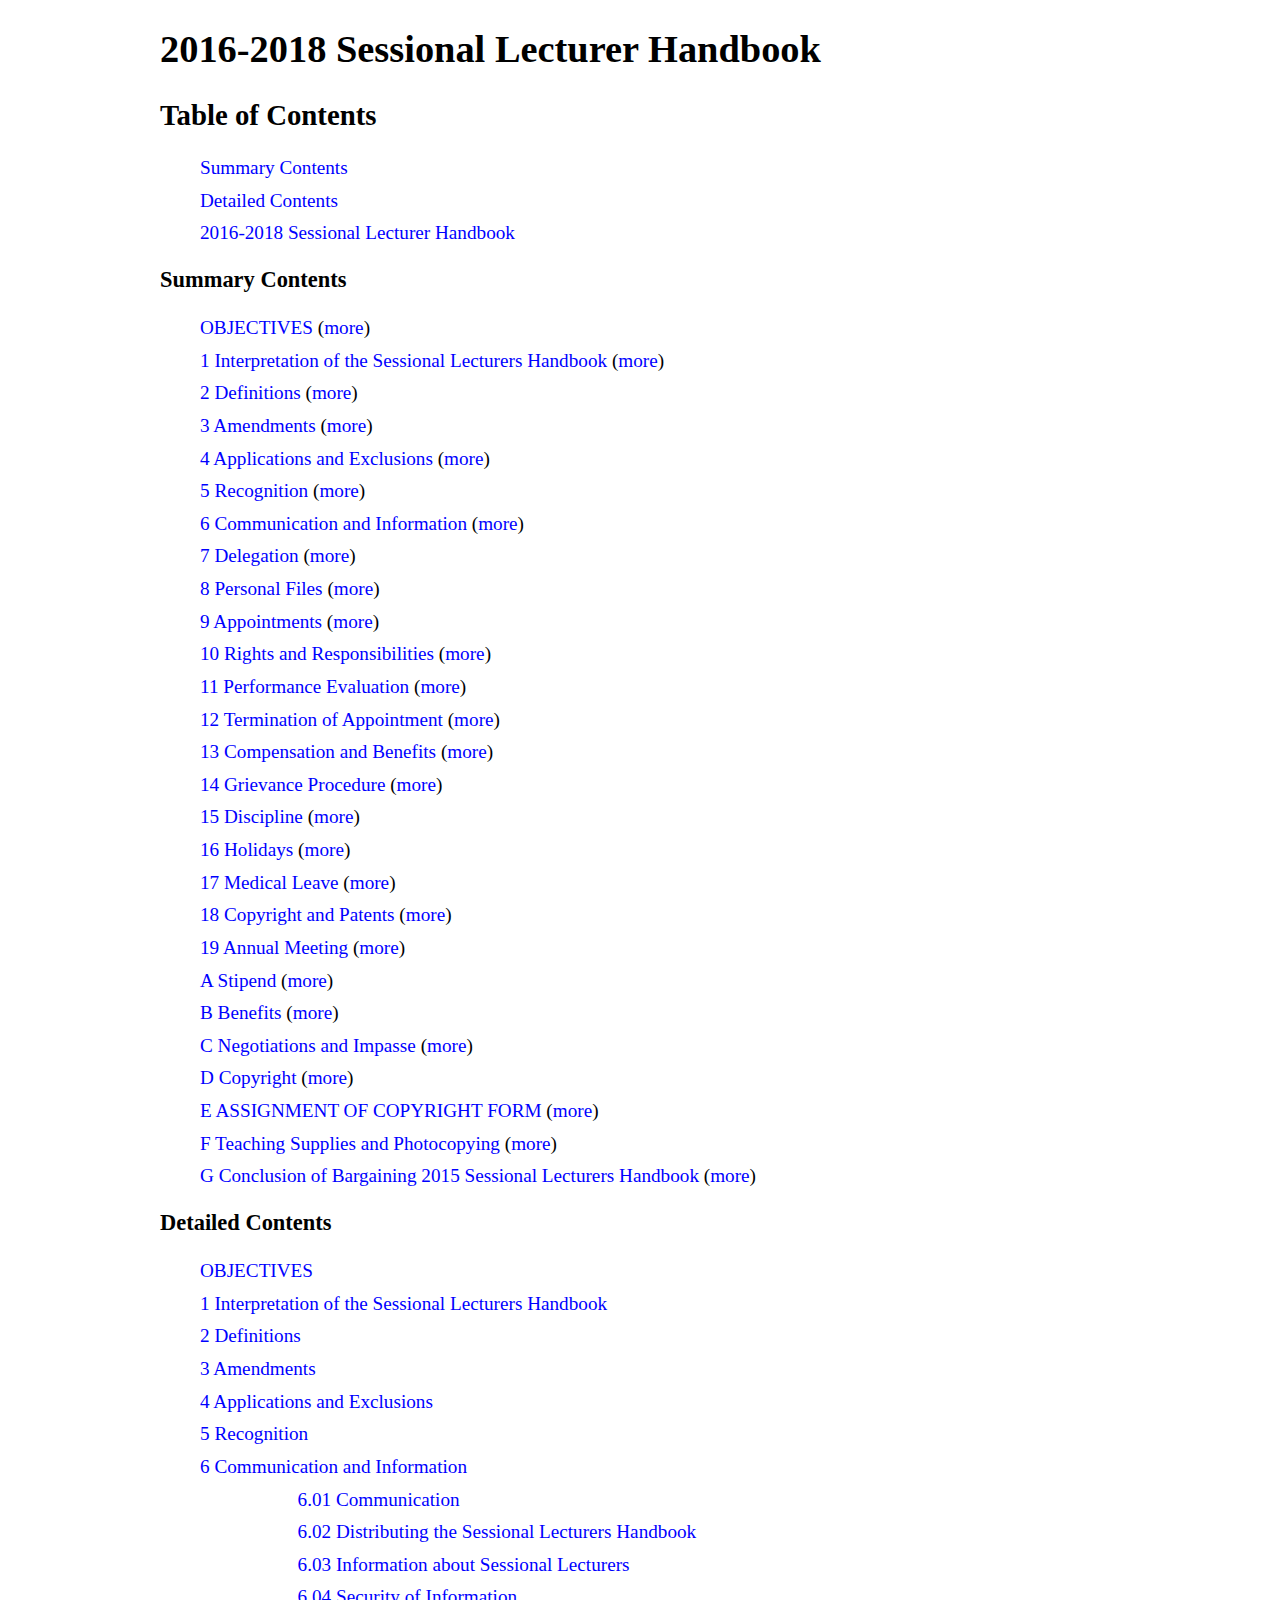
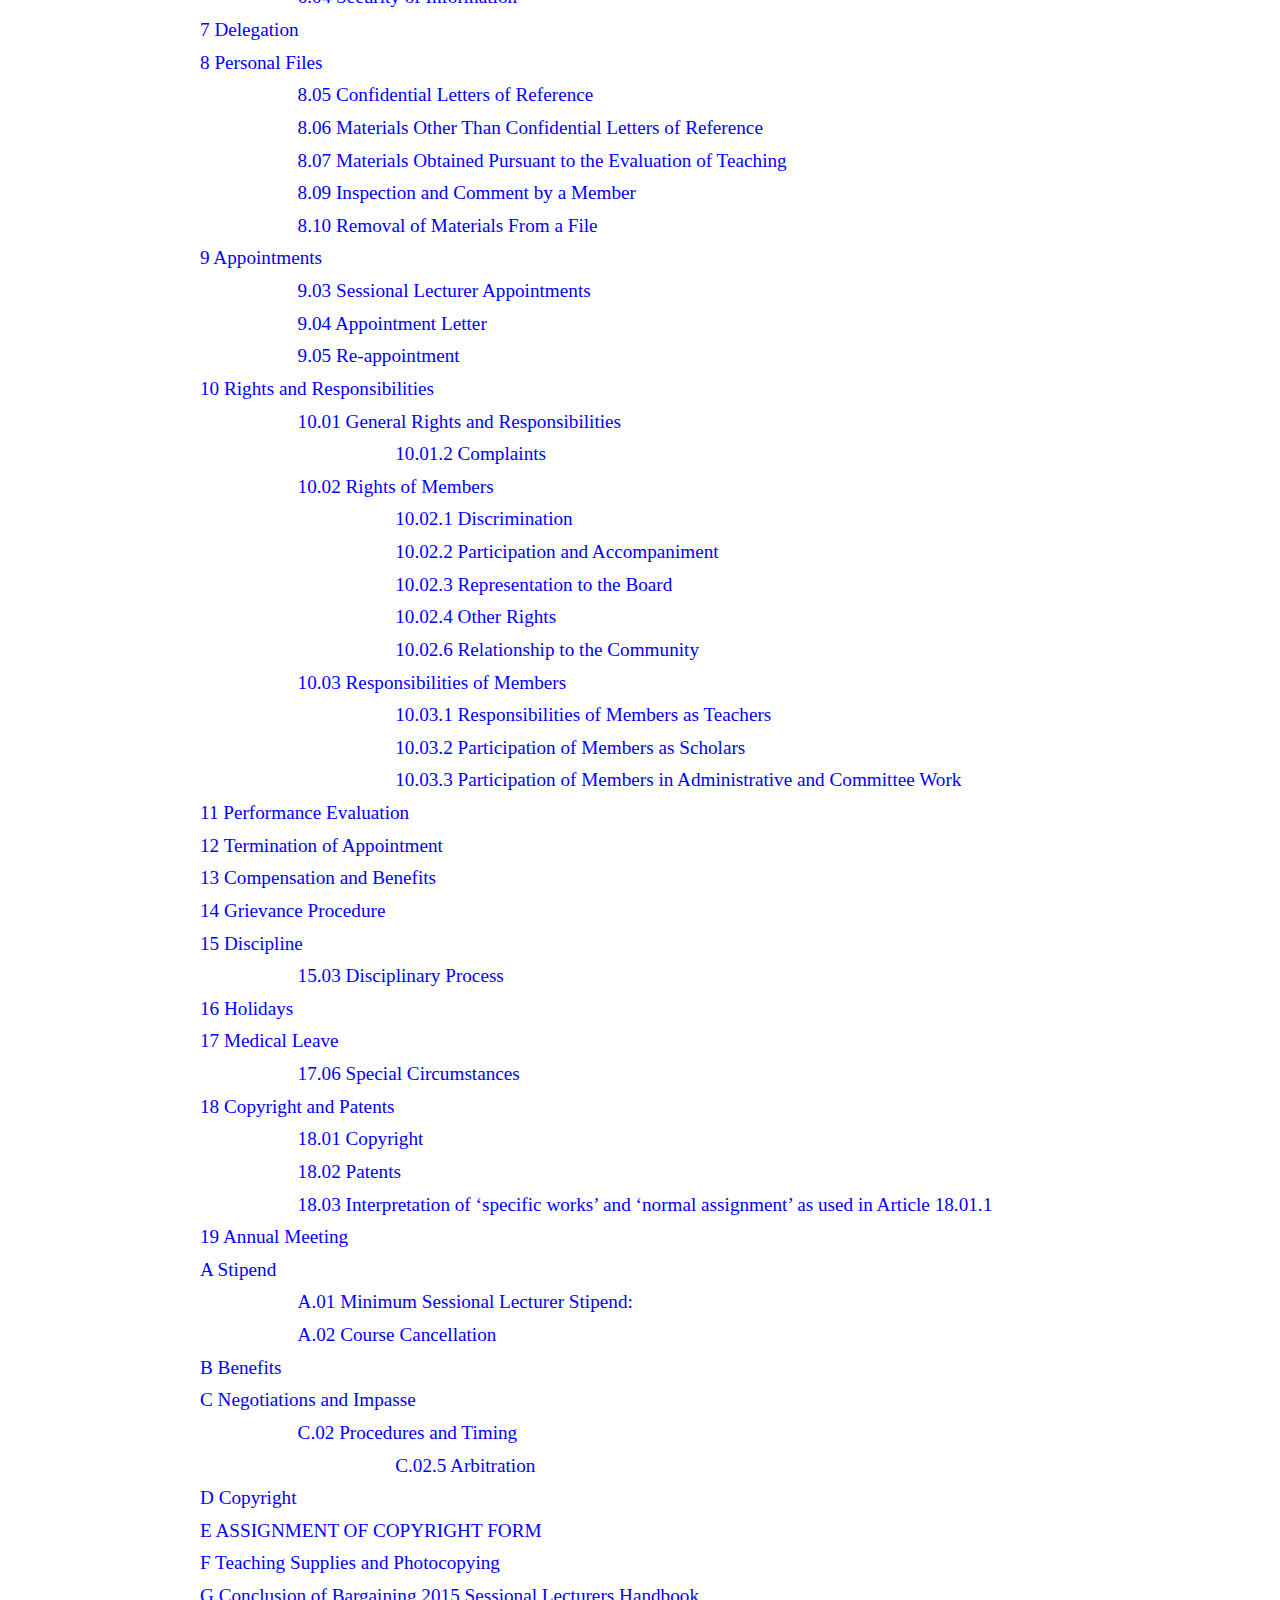
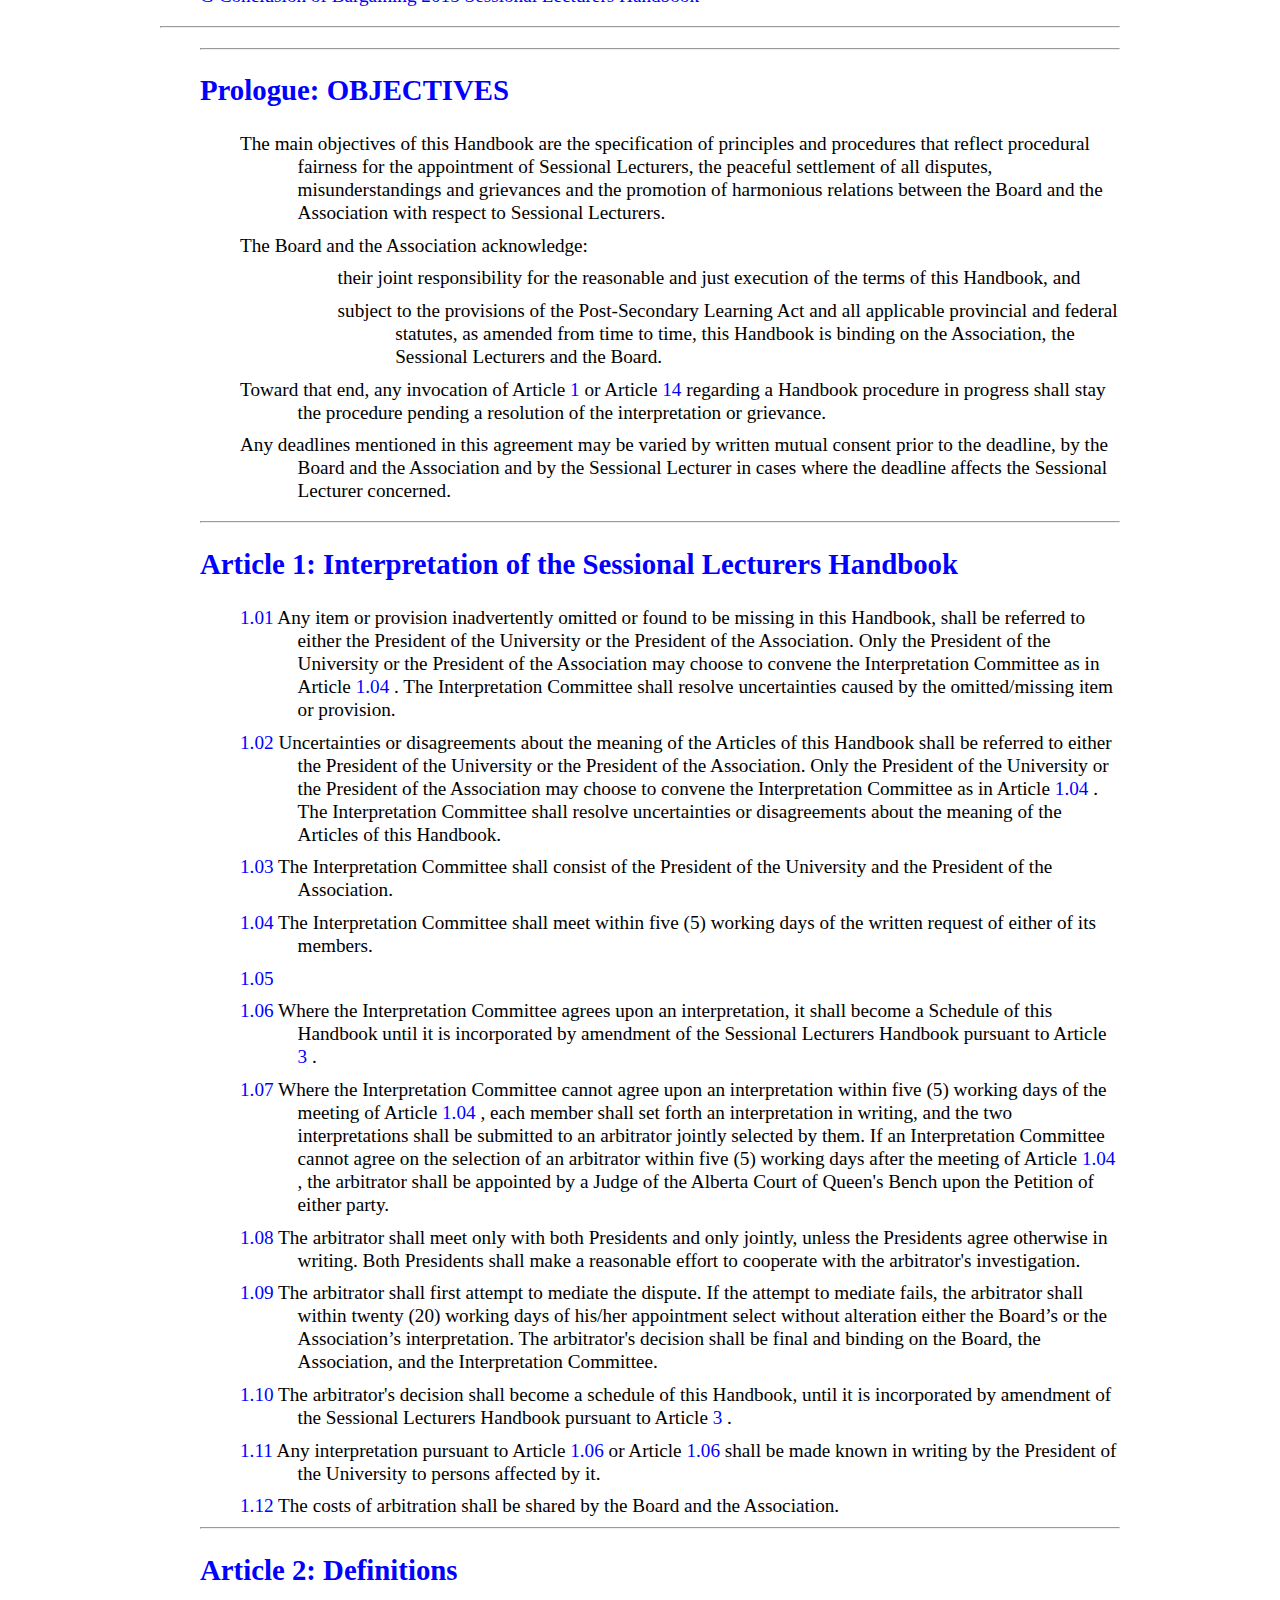
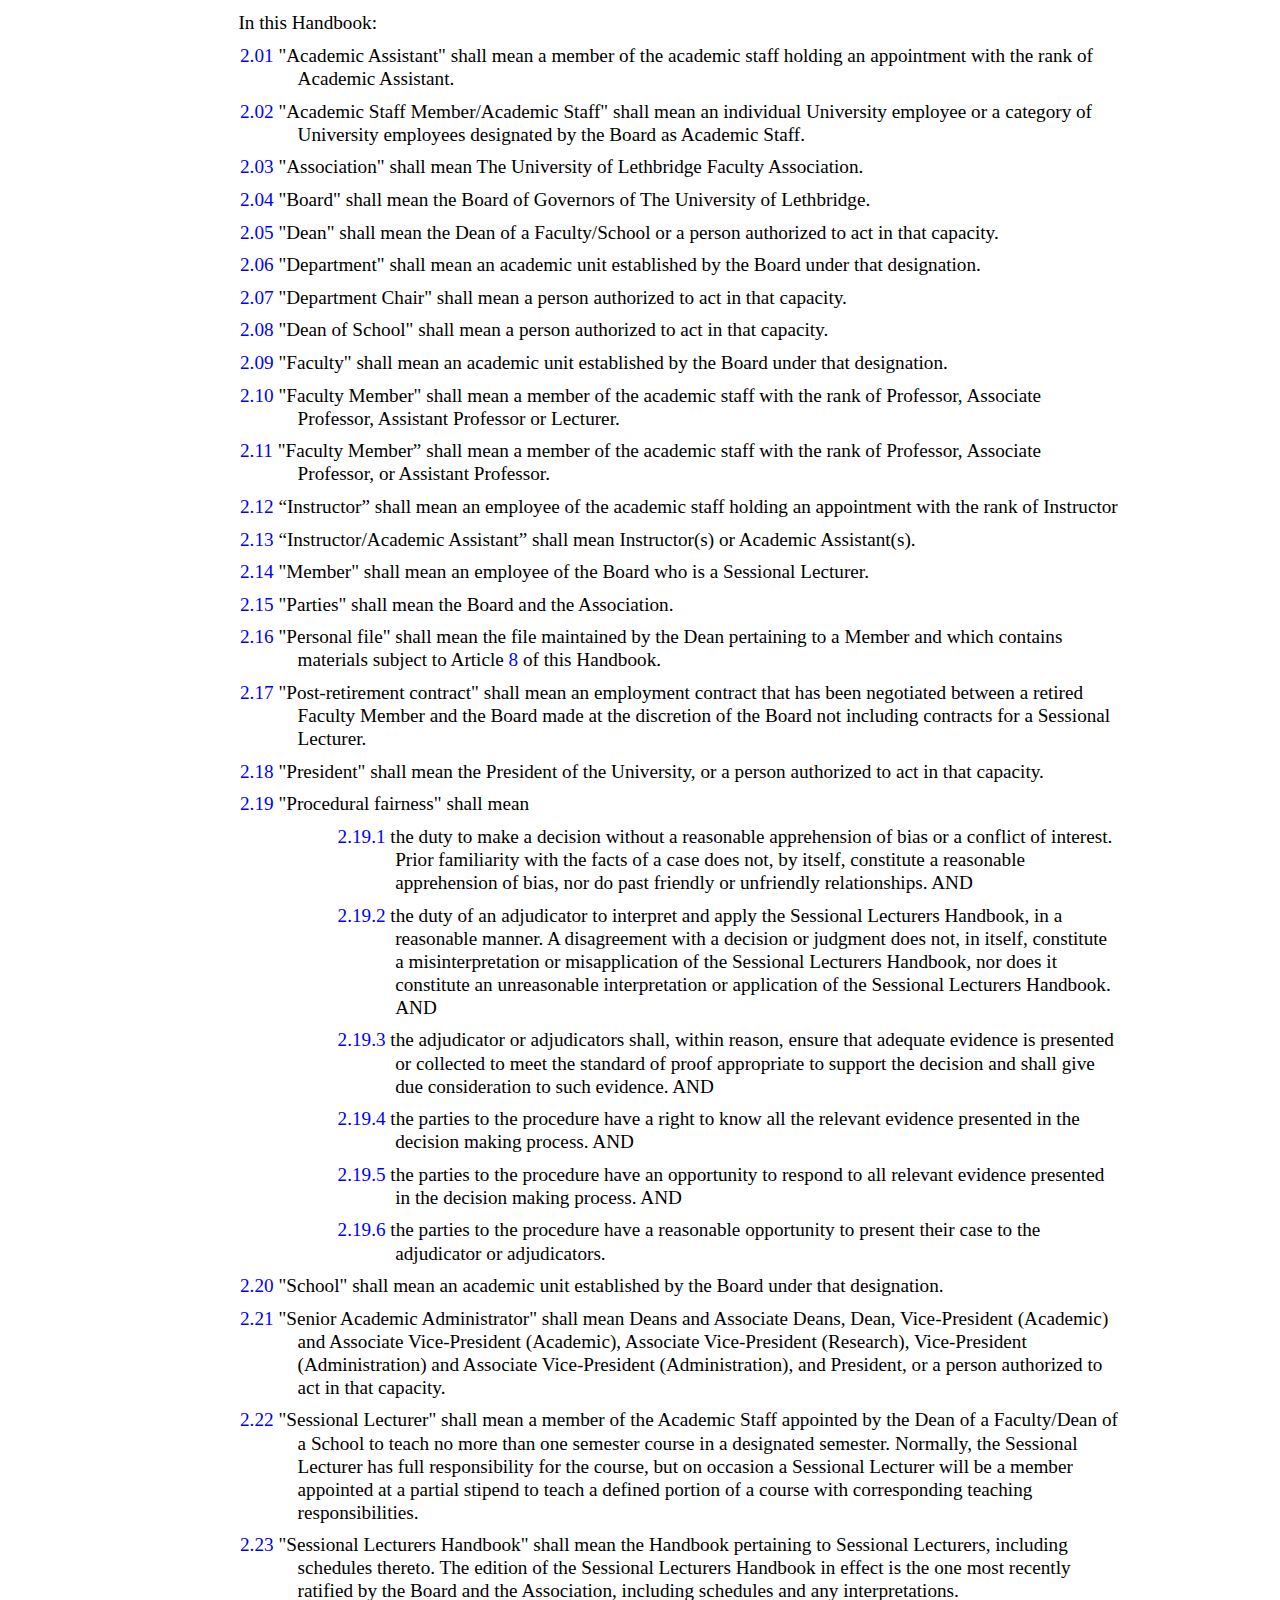
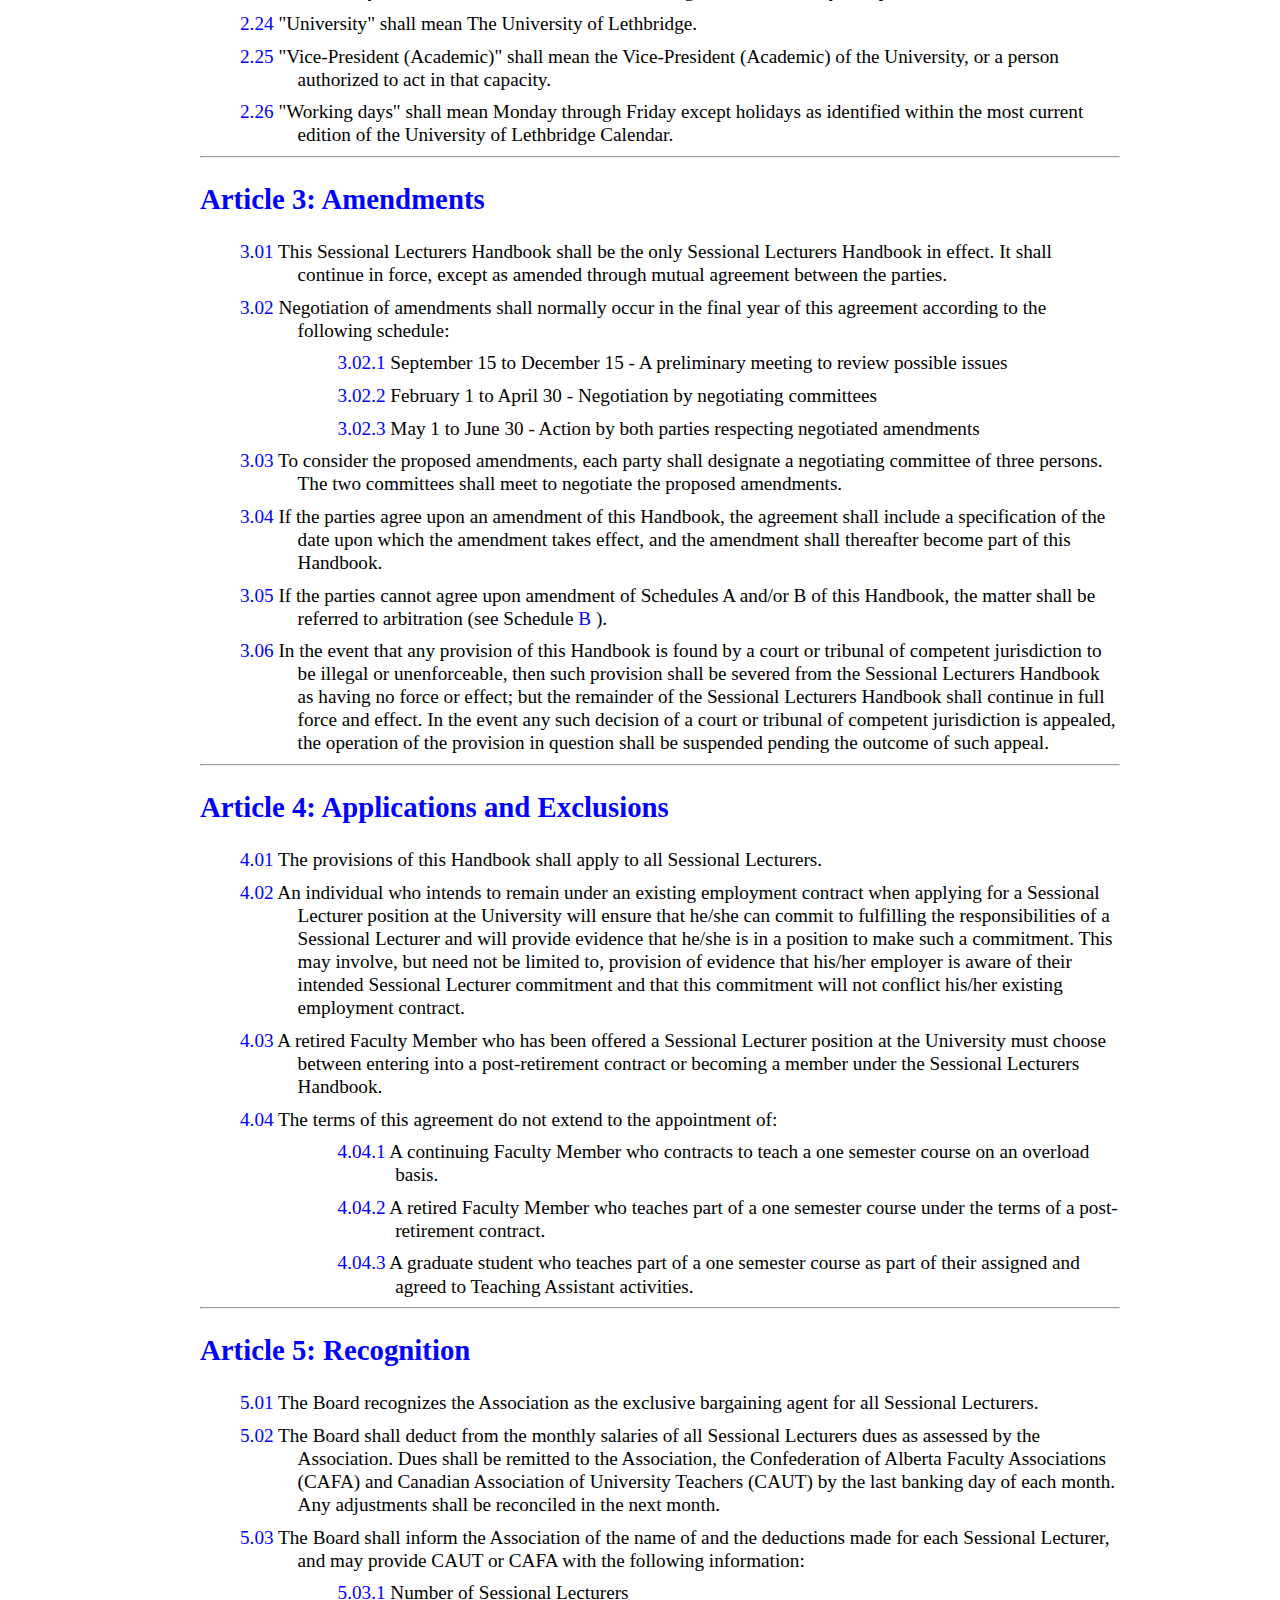
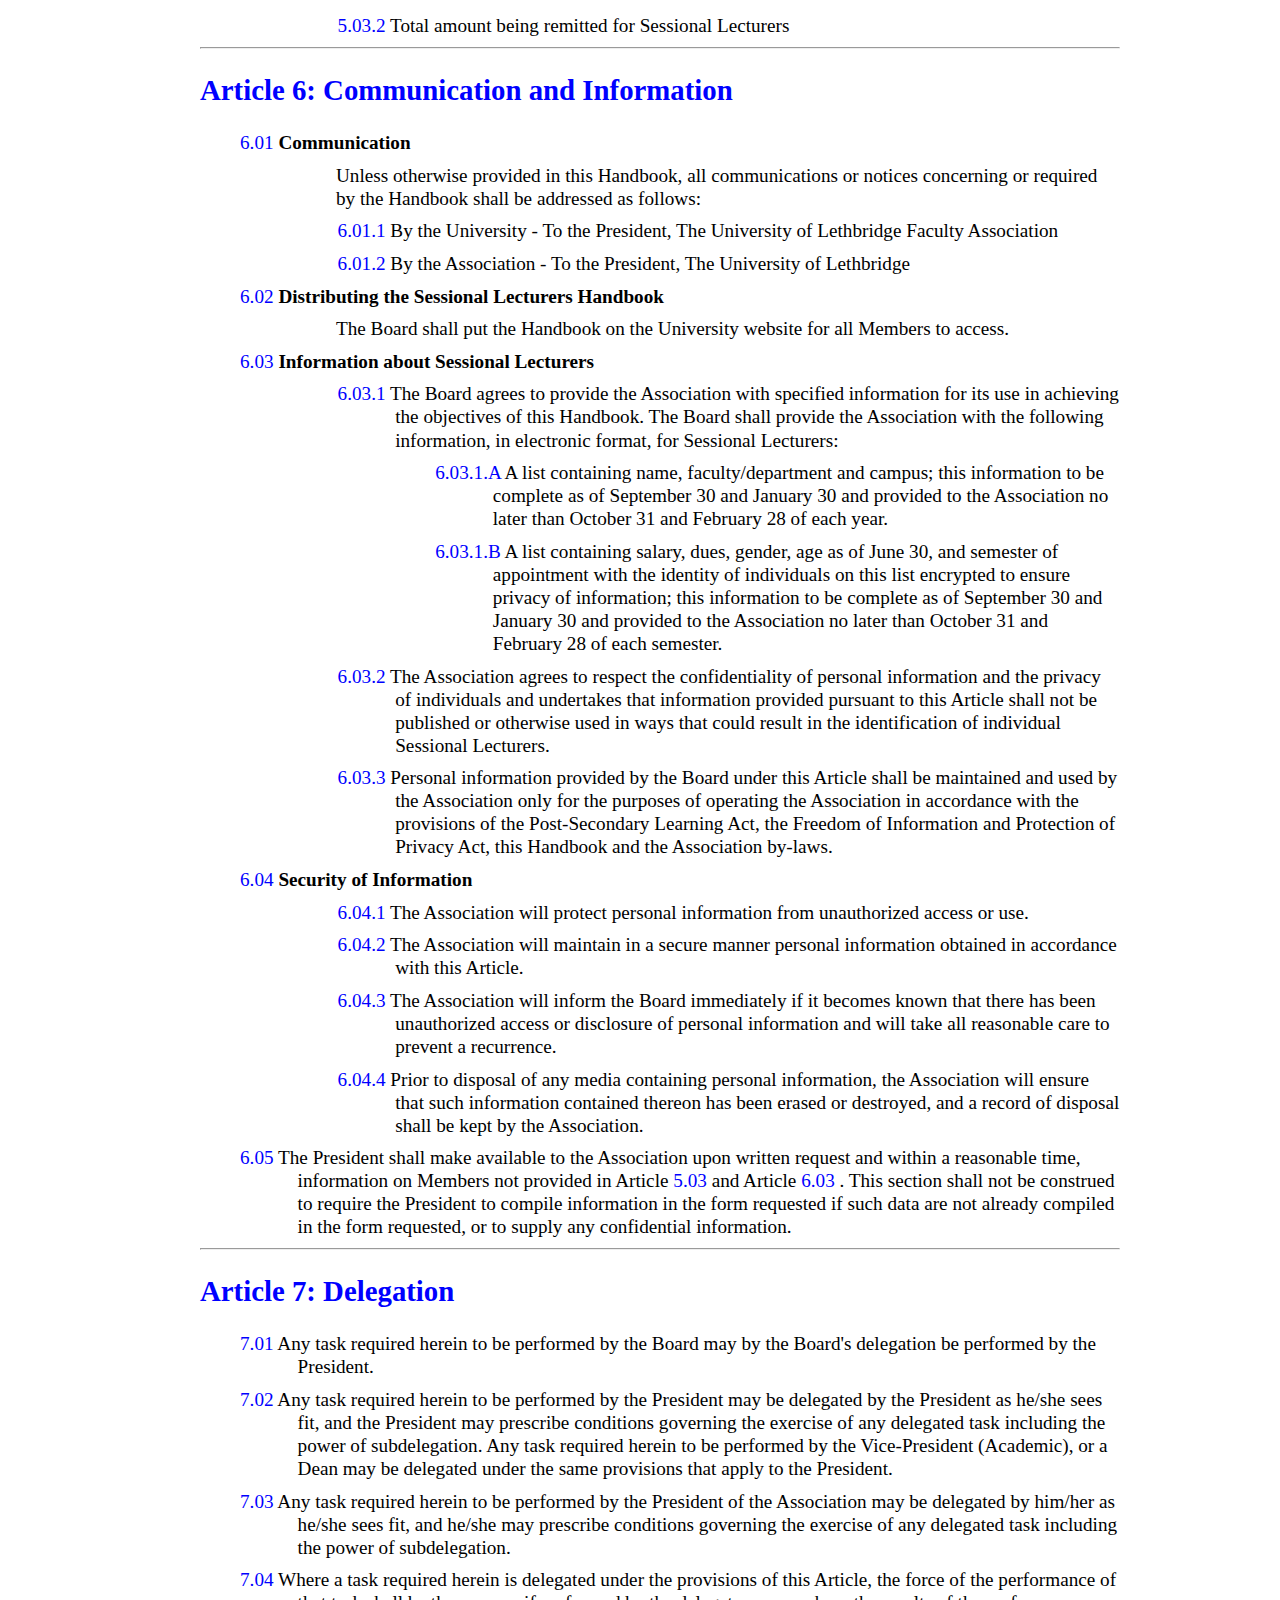
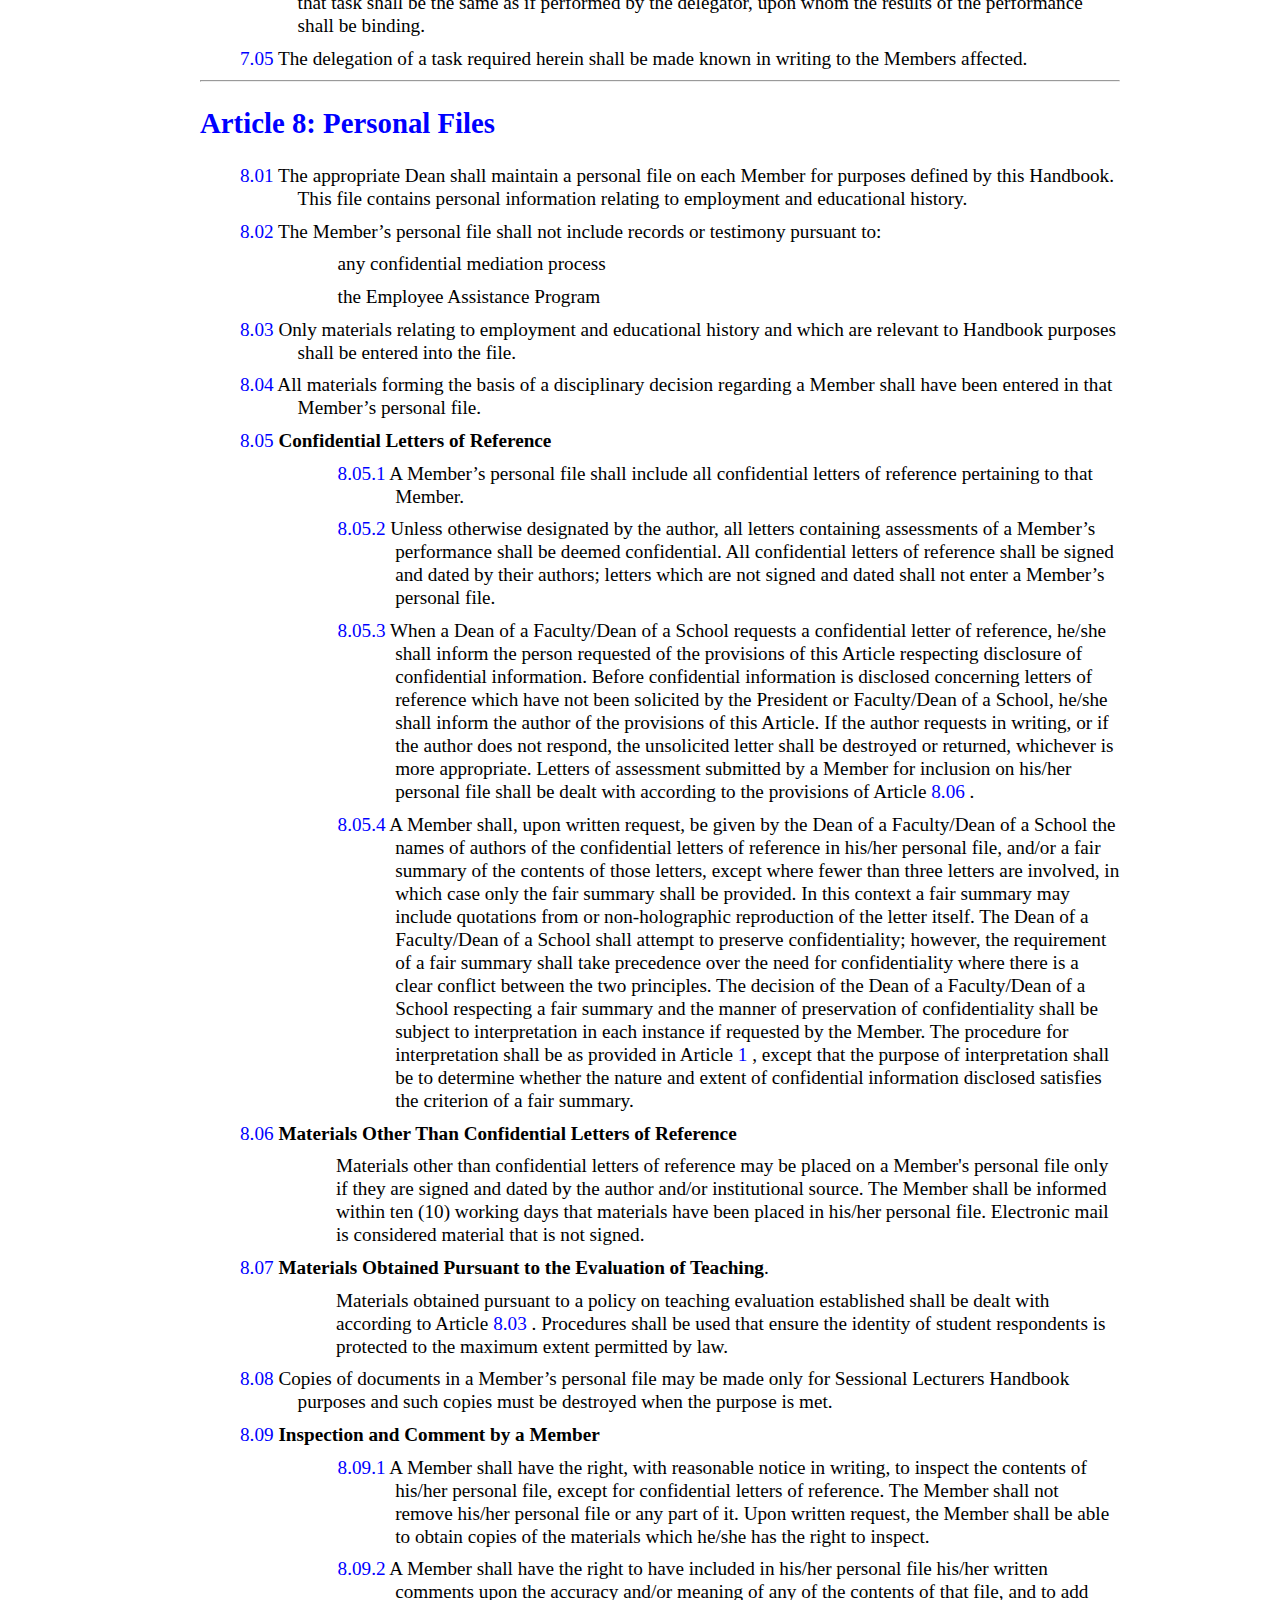
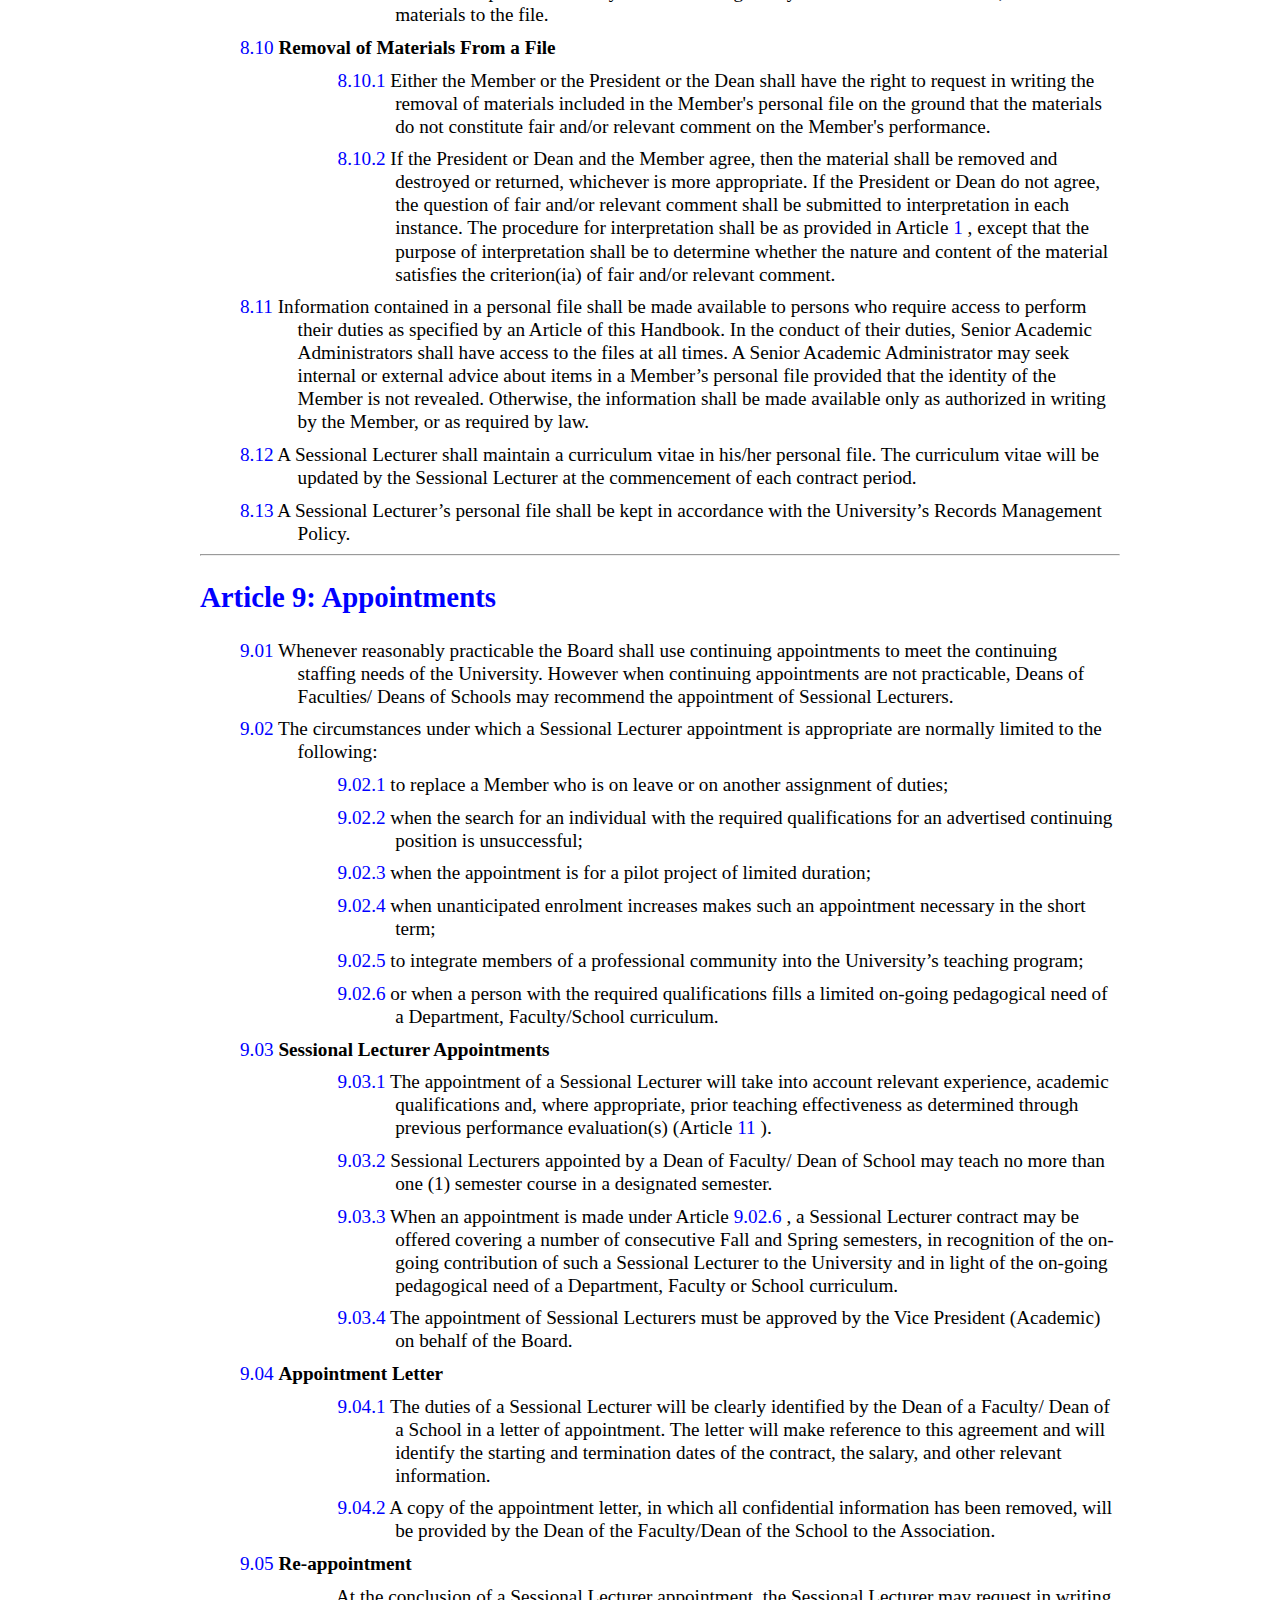
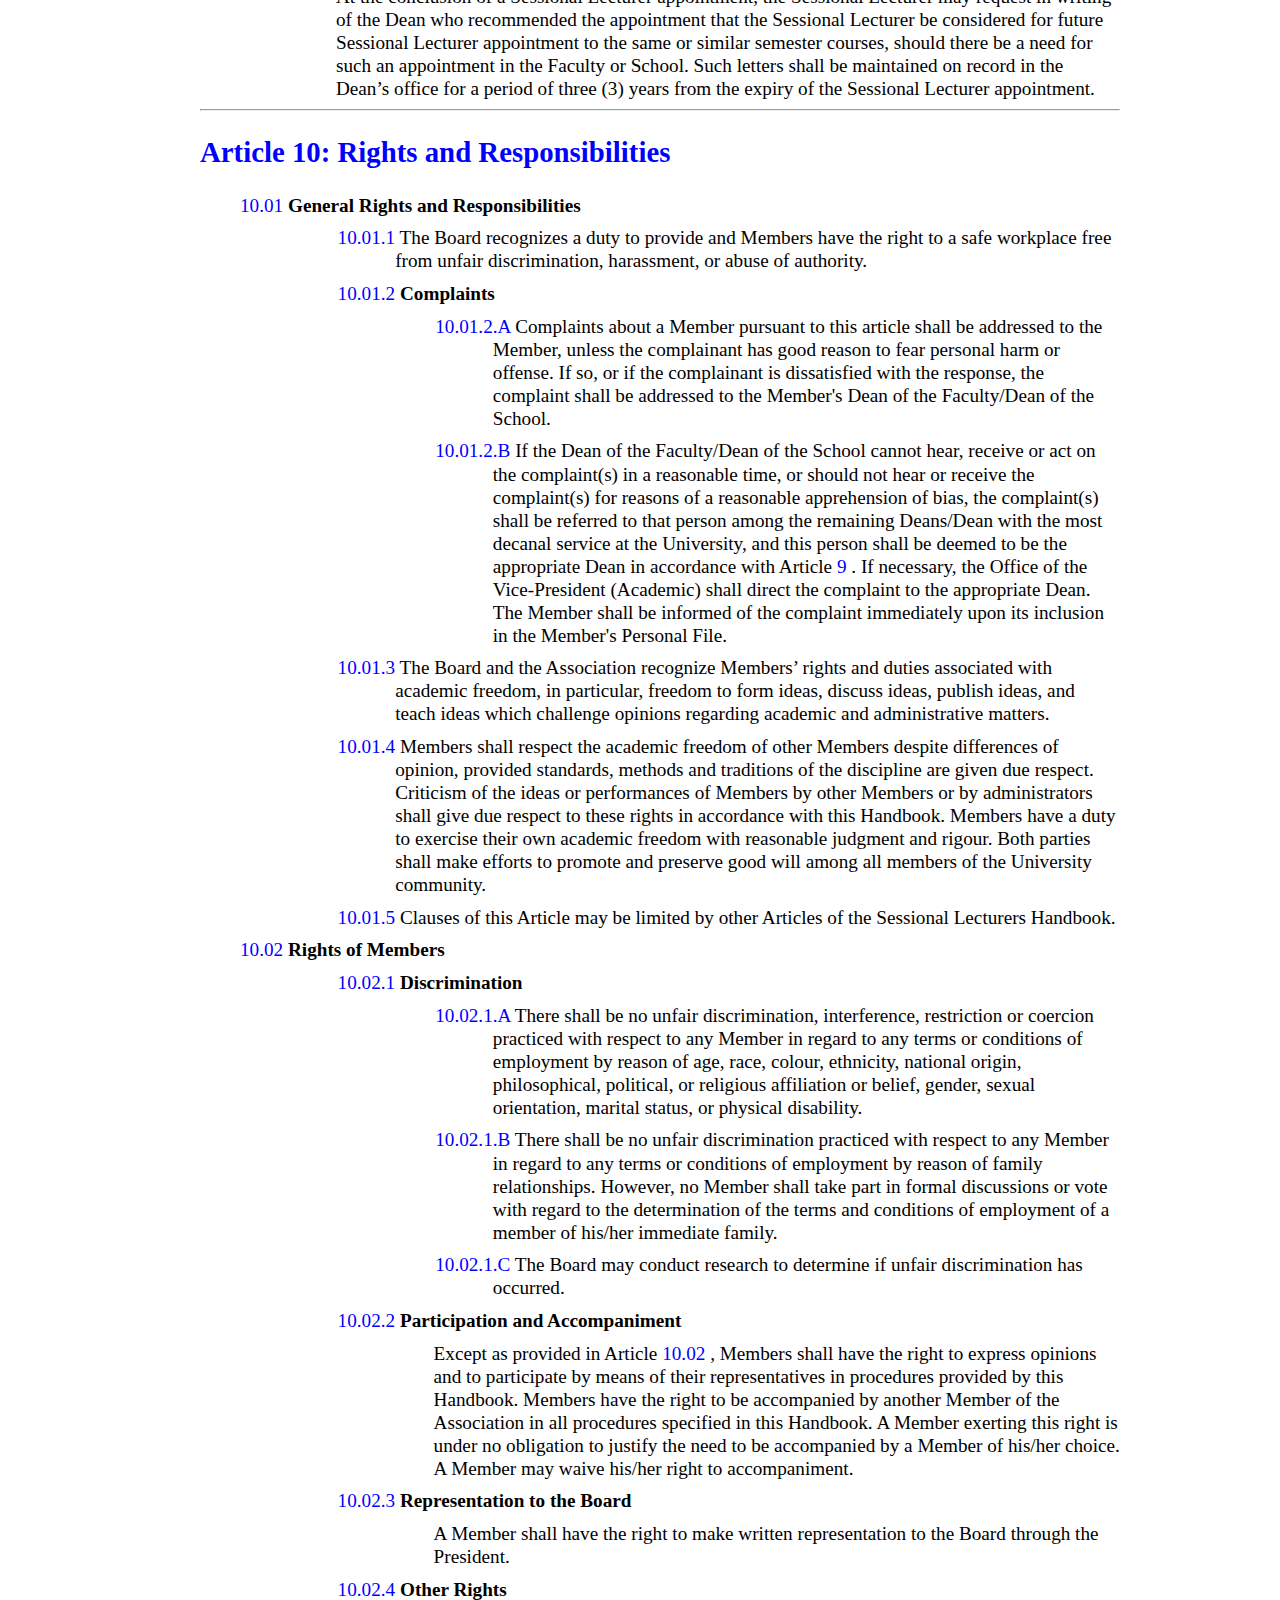
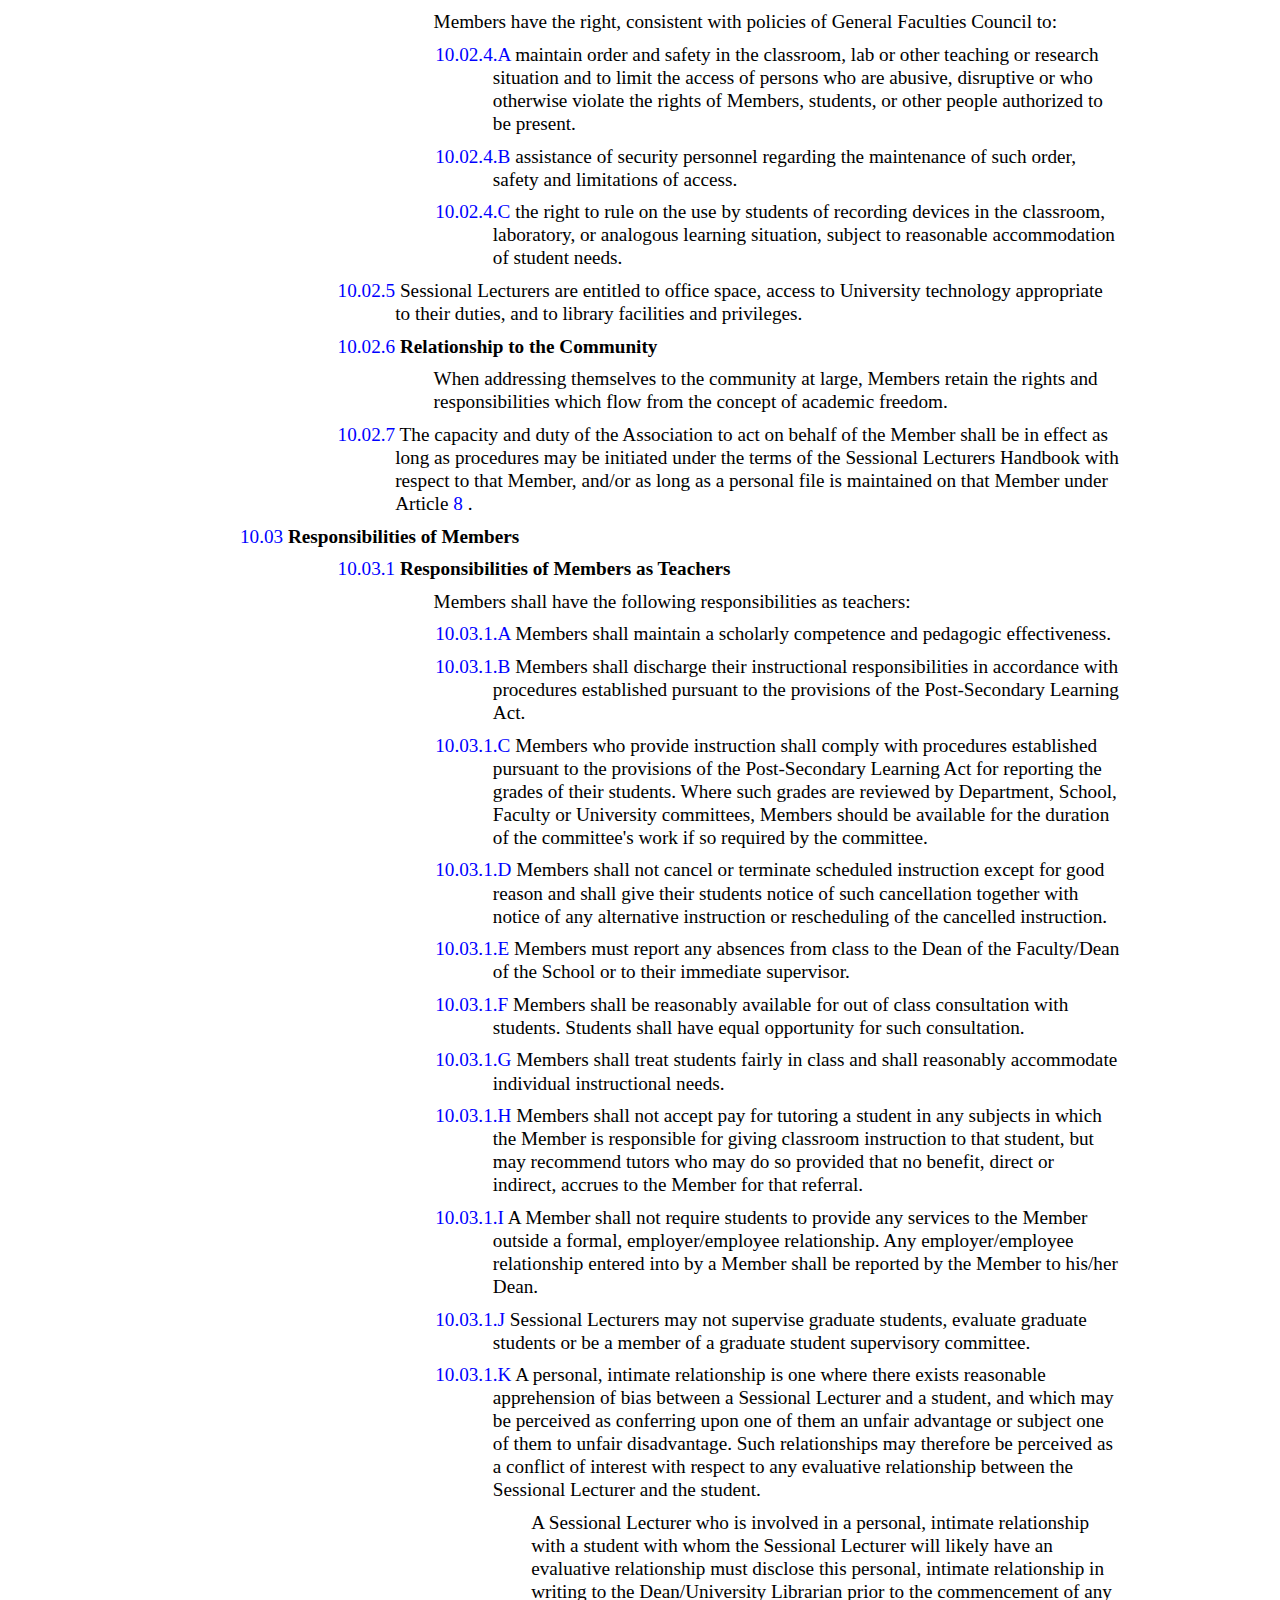
<file: docs/SLHB2016-2018.html>
<!DOCTYPE html><html>
   <head>
      <meta http-equiv="Content-Type" content="text/html; charset=utf-8">
      <title>2016-2018 Sessional Lecturer Handbook</title>
      <meta name="viewport" content="width=device-width, initial-scale=1"><style type="text/css" media="screen" title="Default">
                @import 
                url(../css/core.css);</style></head>
   <body>
      <div>
         <h1>2016-2018 Sessional Lecturer Handbook</h1>
         <h2>Table of Contents</h2>
         <ul class="toc">
            <li><a href="#summary">Summary Contents</a></li>
            <li><a href="#detailed">Detailed Contents</a></li>
            <li><a href="#body">2016-2018 Sessional Lecturer Handbook</a></li>
         </ul>
         <h3 id="summary">Summary Contents</h3>
         <ul class="toc">
            <li><a href="#s-d1e37"> OBJECTIVES</a>
                (<a href="#detailed-s-d1e37">more</a>)
            </li>
            <li><a href="#s-d1e54">1 Interpretation of the Sessional Lecturers Handbook</a>
                (<a href="#detailed-s-d1e54">more</a>)
            </li>
            <li><a href="#s-d1e80">2 Definitions</a>
                (<a href="#detailed-s-d1e80">more</a>)
            </li>
            <li><a href="#s-d1e153">3 Amendments</a>
                (<a href="#detailed-s-d1e153">more</a>)
            </li>
            <li><a href="#s-d1e177">4 Applications and Exclusions</a>
                (<a href="#detailed-s-d1e177">more</a>)
            </li>
            <li><a href="#s-d1e196">5 Recognition</a>
                (<a href="#detailed-s-d1e196">more</a>)
            </li>
            <li><a href="#s-d1e211">6 Communication and Information</a>
                (<a href="#detailed-s-d1e211">more</a>)
            </li>
            <li><a href="#s-d1e265">7 Delegation</a>
                (<a href="#detailed-s-d1e265">more</a>)
            </li>
            <li><a href="#s-d1e279">8 Personal Files</a>
                (<a href="#detailed-s-d1e279">more</a>)
            </li>
            <li><a href="#s-d1e346">9 Appointments</a>
                (<a href="#detailed-s-d1e346">more</a>)
            </li>
            <li><a href="#s-d1e392">10 Rights and Responsibilities</a>
                (<a href="#detailed-s-d1e392">more</a>)
            </li>
            <li><a href="#s-d1e542">11 Performance Evaluation</a>
                (<a href="#detailed-s-d1e542">more</a>)
            </li>
            <li><a href="#s-d1e528">12 Termination of Appointment</a>
                (<a href="#detailed-s-d1e528">more</a>)
            </li>
            <li><a href="#s-d1e539">13 Compensation and Benefits</a>
                (<a href="#detailed-s-d1e539">more</a>)
            </li>
            <li><a href="#s-d1e547">14 Grievance Procedure</a>
                (<a href="#detailed-s-d1e547">more</a>)
            </li>
            <li><a href="#s-d1e600">15 Discipline</a>
                (<a href="#detailed-s-d1e600">more</a>)
            </li>
            <li><a href="#s-d1e636">16 Holidays</a>
                (<a href="#detailed-s-d1e636">more</a>)
            </li>
            <li><a href="#s-d1e651">17 Medical Leave</a>
                (<a href="#detailed-s-d1e651">more</a>)
            </li>
            <li><a href="#s-d1e670">18 Copyright and Patents</a>
                (<a href="#detailed-s-d1e670">more</a>)
            </li>
            <li><a href="#s-d1e714">19 Annual Meeting</a>
                (<a href="#detailed-s-d1e714">more</a>)
            </li>
            <li><a href="#s-d1e803">A Stipend</a>
                (<a href="#detailed-s-d1e803">more</a>)
            </li>
            <li><a href="#s-d1e837">B Benefits</a>
                (<a href="#detailed-s-d1e837">more</a>)
            </li>
            <li><a href="#s-d1e843">C Negotiations and Impasse</a>
                (<a href="#detailed-s-d1e843">more</a>)
            </li>
            <li><a href="#s-d1e887">D Copyright</a>
                (<a href="#detailed-s-d1e887">more</a>)
            </li>
            <li><a href="#s-d1e813">E ASSIGNMENT OF COPYRIGHT FORM</a>
                (<a href="#detailed-s-d1e813">more</a>)
            </li>
            <li><a href="#s-d1e860">F Teaching Supplies and Photocopying</a>
                (<a href="#detailed-s-d1e860">more</a>)
            </li>
            <li><a href="#s-d1e994">G Conclusion of Bargaining 2015 Sessional Lecturers Handbook</a>
                (<a href="#detailed-s-d1e994">more</a>)
            </li>
         </ul>
         <h3 id="detailed">Detailed Contents</h3>
         <ul class="toc">
            <li class="list-group-item" title="Click to expand"><a id="detailed-s-d1e37" href="#s-d1e37"> OBJECTIVES</a>
               
            </li>
            <li class="list-group-item" title="Click to expand"><a id="detailed-s-d1e54" href="#s-d1e54">1 Interpretation of the Sessional Lecturers Handbook</a>
               
            </li>
            <li class="list-group-item" title="Click to expand"><a id="detailed-s-d1e80" href="#s-d1e80">2 Definitions</a>
               
            </li>
            <li class="list-group-item" title="Click to expand"><a id="detailed-s-d1e153" href="#s-d1e153">3 Amendments</a>
               
            </li>
            <li class="list-group-item" title="Click to expand"><a id="detailed-s-d1e177" href="#s-d1e177">4 Applications and Exclusions</a>
               
            </li>
            <li class="list-group-item" title="Click to expand"><a id="detailed-s-d1e196" href="#s-d1e196">5 Recognition</a>
               
            </li>
            <li class="list-group-item" title="Click to expand"><a id="detailed-s-d1e211" href="#s-d1e211">6 Communication and Information</a>
               
               <ul class="collapse toc">
                  
                  <li class="list-group-item"><a href="#s-d1e243">6.01 Communication</a>
                     
                  </li>
                  <li class="list-group-item"><a href="#s-d1e256">6.02 Distributing the Sessional Lecturers Handbook</a>
                     
                  </li>
                  <li class="list-group-item"><a href="#s-d1e261">6.03 Information about Sessional Lecturers</a>
                     
                  </li>
                  <li class="list-group-item"><a href="#s-d1e277">6.04 Security of Information</a>
                     
                  </li>
               </ul>
            </li>
            <li class="list-group-item" title="Click to expand"><a id="detailed-s-d1e265" href="#s-d1e265">7 Delegation</a>
               
            </li>
            <li class="list-group-item" title="Click to expand"><a id="detailed-s-d1e279" href="#s-d1e279">8 Personal Files</a>
               
               <ul class="collapse toc">
                  
                  <li class="list-group-item"><a href="#s-d1e330">8.05 Confidential Letters of Reference</a>
                     
                  </li>
                  <li class="list-group-item"><a href="#s-d1e345">8.06 Materials Other Than Confidential Letters of Reference</a>
                     
                  </li>
                  <li class="list-group-item"><a href="#s-d1e354">8.07 Materials Obtained Pursuant to the Evaluation of Teaching</a>
                     
                  </li>
                  <li class="list-group-item"><a href="#s-d1e361">8.09 Inspection and Comment by a Member</a>
                     
                  </li>
                  <li class="list-group-item"><a href="#s-d1e368">8.10 Removal of Materials From a File</a>
                     
                  </li>
               </ul>
            </li>
            <li class="list-group-item" title="Click to expand"><a id="detailed-s-d1e346" href="#s-d1e346">9 Appointments</a>
               
               <ul class="collapse toc">
                  
                  <li class="list-group-item"><a href="#s-d1e405">9.03 Sessional Lecturer Appointments</a>
                     
                  </li>
                  <li class="list-group-item"><a href="#s-d1e416">9.04 Appointment Letter</a>
                     
                  </li>
                  <li class="list-group-item"><a href="#s-d1e376">9.05 Re-appointment</a>
                     
                  </li>
               </ul>
            </li>
            <li class="list-group-item" title="Click to expand"><a id="detailed-s-d1e392" href="#s-d1e392">10 Rights and Responsibilities</a>
               
               <ul class="collapse toc">
                  
                  <li class="list-group-item"><a href="#s-d1e433">10.01 General Rights and Responsibilities</a>
                     
                     <ul class="collapse toc">
                        
                        <li class="list-group-item"><a href="#s-d1e438">10.01.2 Complaints</a>
                           
                        </li>
                     </ul>
                  </li>
                  <li class="list-group-item"><a href="#s-d1e451">10.02 Rights of Members</a>
                     
                     <ul class="collapse toc">
                        
                        <li class="list-group-item"><a href="#s-d1e454">10.02.1 Discrimination</a>
                           
                        </li>
                        <li class="list-group-item"><a href="#s-d1e465">10.02.2 Participation and Accompaniment</a>
                           
                        </li>
                        <li class="list-group-item"><a href="#s-d1e470">10.02.3 Representation to the Board</a>
                           
                        </li>
                        <li class="list-group-item"><a href="#s-d1e475">10.02.4 Other Rights</a>
                           
                        </li>
                        <li class="list-group-item"><a href="#s-d1e488">10.02.6 Relationship to the Community</a>
                           
                        </li>
                     </ul>
                  </li>
                  <li class="list-group-item"><a href="#s-d1e495">10.03 Responsibilities of Members</a>
                     
                     <ul class="collapse toc">
                        
                        <li class="list-group-item"><a href="#s-d1e497">10.03.1 Responsibilities of Members as Teachers</a>
                           
                        </li>
                        <li class="list-group-item"><a href="#s-d1e530">10.03.2 Participation of Members as Scholars</a>
                           
                        </li>
                        <li class="list-group-item"><a href="#s-d1e535">10.03.3 Participation of Members in Administrative and Committee Work</a>
                           
                        </li>
                     </ul>
                  </li>
               </ul>
            </li>
            <li class="list-group-item" title="Click to expand"><a id="detailed-s-d1e542" href="#s-d1e542">11 Performance Evaluation</a>
               
            </li>
            <li class="list-group-item" title="Click to expand"><a id="detailed-s-d1e528" href="#s-d1e528">12 Termination of Appointment</a>
               
            </li>
            <li class="list-group-item" title="Click to expand"><a id="detailed-s-d1e539" href="#s-d1e539">13 Compensation and Benefits</a>
               
            </li>
            <li class="list-group-item" title="Click to expand"><a id="detailed-s-d1e547" href="#s-d1e547">14 Grievance Procedure</a>
               
            </li>
            <li class="list-group-item" title="Click to expand"><a id="detailed-s-d1e600" href="#s-d1e600">15 Discipline</a>
               
               <ul class="collapse toc">
                  
                  <li class="list-group-item"><a href="#s-d1e659">15.03 Disciplinary Process</a>
                     
                  </li>
               </ul>
            </li>
            <li class="list-group-item" title="Click to expand"><a id="detailed-s-d1e636" href="#s-d1e636">16 Holidays</a>
               
            </li>
            <li class="list-group-item" title="Click to expand"><a id="detailed-s-d1e651" href="#s-d1e651">17 Medical Leave</a>
               
               <ul class="collapse toc">
                  
                  <li class="list-group-item"><a href="#s-d1e726">17.06 Special Circumstances</a>
                     
                  </li>
               </ul>
            </li>
            <li class="list-group-item" title="Click to expand"><a id="detailed-s-d1e670" href="#s-d1e670">18 Copyright and Patents</a>
               
               <ul class="collapse toc">
                  
                  <li class="list-group-item"><a href="#s-d1e737">18.01 Copyright</a>
                     
                  </li>
                  <li class="list-group-item"><a href="#s-d1e777">18.02 Patents</a>
                     
                  </li>
                  <li class="list-group-item"><a href="#s-d1e782">18.03 Interpretation of ‘specific works’ and ‘normal assignment’ as used in
                        Article 18.01.1</a>
                     
                  </li>
               </ul>
            </li>
            <li class="list-group-item" title="Click to expand"><a id="detailed-s-d1e714" href="#s-d1e714">19 Annual Meeting</a>
               
            </li>
            <li class="list-group-item" title="Click to expand"><a id="detailed-s-d1e803" href="#s-d1e803">A Stipend</a>
               
               <ul class="collapse toc">
                  
                  <li class="list-group-item"><a href="#s-d1e806">A.01 Minimum Sessional Lecturer Stipend:</a>
                     
                  </li>
                  <li class="list-group-item"><a href="#s-d1e832">A.02 Course Cancellation</a>
                     
                  </li>
               </ul>
            </li>
            <li class="list-group-item" title="Click to expand"><a id="detailed-s-d1e837" href="#s-d1e837">B Benefits</a>
               
            </li>
            <li class="list-group-item" title="Click to expand"><a id="detailed-s-d1e843" href="#s-d1e843">C Negotiations and Impasse</a>
               
               <ul class="collapse toc">
                  
                  <li class="list-group-item"><a href="#s-d1e848">C.02 Procedures and Timing</a>
                     
                     <ul class="collapse toc">
                        
                        <li class="list-group-item"><a href="#s-d1e871">C.02.5 Arbitration</a>
                           
                        </li>
                     </ul>
                  </li>
               </ul>
            </li>
            <li class="list-group-item" title="Click to expand"><a id="detailed-s-d1e887" href="#s-d1e887">D Copyright</a>
               
            </li>
            <li class="list-group-item" title="Click to expand"><a id="detailed-s-d1e813" href="#s-d1e813">E ASSIGNMENT OF COPYRIGHT FORM</a>
               
            </li>
            <li class="list-group-item" title="Click to expand"><a id="detailed-s-d1e860" href="#s-d1e860">F Teaching Supplies and Photocopying</a>
               
            </li>
            <li class="list-group-item" title="Click to expand"><a id="detailed-s-d1e994" href="#s-d1e994">G Conclusion of Bargaining 2015 Sessional Lecturers Handbook</a>
               
            </li>
         </ul>
         <hr><a id="body"></a><ul>
            <hr>
            <h2><a href="#s-d1e37" title="Click to get link to this item (ID =&#xA;                                #s-d1e37)" id="s-d1e37">Prologue: OBJECTIVES</a></h2>
            <ol>
               <li id="s-d1e40"><a href="#s-d1e40" title="Click to get link to this item (ID =&#xA;                                #s-d1e40)"></a> The main objectives of this Handbook are the
                  specification of principles and procedures that reflect procedural fairness for
                  the appointment of Sessional Lecturers, the peaceful settlement of all
                  disputes, misunderstandings and grievances and the promotion of harmonious
                  relations between the Board and the Association with respect to Sessional
                  Lecturers.
               </li>
               <li id="s-d1e42"><a href="#s-d1e42" title="Click to get link to this item (ID =&#xA;                                #s-d1e42)"></a> The Board and the Association acknowledge:
                  <ul>
                     <li id="s-d1e45"><a href="#s-d1e45" title="Click to get link to this item (ID =&#xA;                                #s-d1e45)"></a> their joint responsibility for the reasonable
                        and just execution of the terms of this Handbook, and
                     </li>
                     <li id="s-d1e47"><a href="#s-d1e47" title="Click to get link to this item (ID =&#xA;                                #s-d1e47)"></a> subject to the provisions of the Post-Secondary
                        Learning Act and all applicable provincial and federal statutes, as
                        amended from time to time, this Handbook is binding on the Association,
                        the Sessional Lecturers and the Board.
                     </li>
                  </ul>
               </li>
               <li id="s-d1e49"><a href="#s-d1e49" title="Click to get link to this item (ID =&#xA;                                #s-d1e49)"></a> Toward that end, any invocation of Article <a href="#s-d1e54">1</a>  or Article <a href="#s-d1e547">14</a> 
                  regarding a Handbook procedure in progress shall stay the procedure pending a
                  resolution of the interpretation or grievance.
               </li>
               <li id="s-d1e51"><a href="#s-d1e51" title="Click to get link to this item (ID =&#xA;                                #s-d1e51)"></a> Any deadlines mentioned in this agreement may be
                  varied by written mutual consent prior to the deadline, by the Board and the
                  Association and by the Sessional Lecturer in cases where the deadline affects
                  the Sessional Lecturer concerned.
               </li>
            </ol>
         </ul>
         <ol>
            <hr>
            <h2><a href="#s-d1e54" title="Click to get link to this item (ID =&#xA;                                #s-d1e54)" id="s-d1e54">Article 1: Interpretation of the Sessional Lecturers Handbook</a></h2>
            <ol>
               <li id="s-d1e64"><a href="#s-d1e64" title="Click to get link to this item (ID =&#xA;                                #s-d1e64)">1.01</a> Any item or provision inadvertently omitted or
                  found to be missing in this Handbook, shall be referred to either the President
                  of the University or the President of the Association. Only the President of
                  the University or the President of the Association may choose to convene the
                  Interpretation Committee as in Article <a href="#s-d1e70">1.04</a> . The
                  Interpretation Committee shall resolve uncertainties caused by the
                  omitted/missing item or provision.
               </li>
               <li id="s-d1e66"><a href="#s-d1e66" title="Click to get link to this item (ID =&#xA;                                #s-d1e66)">1.02</a> Uncertainties or disagreements about the meaning
                  of the Articles of this Handbook shall be referred to either the President of
                  the University or the President of the Association. Only the President of the
                  University or the President of the Association may choose to convene the
                  Interpretation Committee as in Article <a href="#s-d1e70">1.04</a> .
                  The Interpretation Committee shall resolve uncertainties or disagreements about
                  the meaning of the Articles of this Handbook.
               </li>
               <li id="s-d1e68"><a href="#s-d1e68" title="Click to get link to this item (ID =&#xA;                                #s-d1e68)">1.03</a> The Interpretation Committee shall consist of the
                  President of the University and the President of the Association.
               </li>
               <li id="s-d1e70"><a href="#s-d1e70" title="Click to get link to this item (ID =&#xA;                                #s-d1e70)">1.04</a> The Interpretation Committee shall meet within
                  five (5) working days of the written request of either of its members.
               </li>
               <li id="item_xhy_h15_pdb"><a href="#item_xhy_h15_pdb" title="Click to get link to this item (ID =&#xA;                                #item_xhy_h15_pdb)">1.05</a> 
               </li>
               <li id="s-d1e65"><a href="#s-d1e65" title="Click to get link to this item (ID =&#xA;                                #s-d1e65)">1.06</a> Where the Interpretation Committee agrees upon an
                  interpretation, it shall become a Schedule of this Handbook until it is
                  incorporated by amendment of the Sessional Lecturers Handbook pursuant to
                  Article <a href="#s-d1e153">3</a> .
               </li>
               <li id="s-d1e79"><a href="#s-d1e79" title="Click to get link to this item (ID =&#xA;                                #s-d1e79)">1.07</a> Where the Interpretation Committee cannot agree
                  upon an interpretation within five (5) working days of the meeting of Article
                  <a href="#s-d1e70">1.04</a> , each member shall set forth an
                  interpretation in writing, and the two interpretations shall be submitted to an
                  arbitrator jointly selected by them. If an Interpretation Committee cannot
                  agree on the selection of an arbitrator within five (5) working days after the
                  meeting of Article <a href="#s-d1e70">1.04</a> , the arbitrator shall be
                  appointed by a Judge of the Alberta Court of Queen's Bench upon the Petition of
                  either party. 
               </li>
               <li id="s-d1e81"><a href="#s-d1e81" title="Click to get link to this item (ID =&#xA;                                #s-d1e81)">1.08</a> The arbitrator shall meet only with both
                  Presidents and only jointly, unless the Presidents agree otherwise in writing.
                  Both Presidents shall make a reasonable effort to cooperate with the
                  arbitrator's investigation.
               </li>
               <li id="s-d1e83"><a href="#s-d1e83" title="Click to get link to this item (ID =&#xA;                                #s-d1e83)">1.09</a> The arbitrator shall first attempt to mediate the
                  dispute. If the attempt to mediate fails, the arbitrator shall within twenty
                  (20) working days of his/her appointment select without alteration either the
                  Board’s or the Association’s interpretation. The arbitrator's decision shall be
                  final and binding on the Board, the Association, and the Interpretation
                  Committee.
               </li>
               <li id="s-d1e87"><a href="#s-d1e87" title="Click to get link to this item (ID =&#xA;                                #s-d1e87)">1.10</a>  The arbitrator's decision shall become a schedule
                  of this Handbook, until it is incorporated by amendment of the Sessional
                  Lecturers Handbook pursuant to Article <a href="#s-d1e153">3</a> .
               </li>
               <li id="s-d1e91"><a href="#s-d1e91" title="Click to get link to this item (ID =&#xA;                                #s-d1e91)">1.11</a> Any interpretation pursuant to Article <a href="#s-d1e65">1.06</a>  or Article <a href="#s-d1e65">1.06</a> 
                  shall be made known in writing by the President of the University to persons
                  affected by it.
               </li>
               <li id="s-d1e93"><a href="#s-d1e93" title="Click to get link to this item (ID =&#xA;                                #s-d1e93)">1.12</a> The costs of arbitration shall be shared by the
                  Board and the Association.
               </li>
            </ol>
            <hr>
            <h2><a href="#s-d1e80" title="Click to get link to this item (ID =&#xA;                                #s-d1e80)" id="s-d1e80">Article 2: Definitions</a></h2>
            <p>In this Handbook:</p>
            <ol>
               <li id="s-d1e102"><a href="#s-d1e102" title="Click to get link to this item (ID =&#xA;                                #s-d1e102)">2.01</a> "Academic Assistant" shall mean a member of the
                  academic staff holding an appointment with the rank of Academic Assistant. 
               </li>
               <li id="s-d1e104"><a href="#s-d1e104" title="Click to get link to this item (ID =&#xA;                                #s-d1e104)">2.02</a> "Academic Staff Member/Academic Staff" shall mean
                  an individual University employee or a category of University employees
                  designated by the Board as Academic Staff. 
               </li>
               <li id="s-d1e106"><a href="#s-d1e106" title="Click to get link to this item (ID =&#xA;                                #s-d1e106)">2.03</a> "Association" shall mean The University of
                  Lethbridge Faculty Association. 
               </li>
               <li id="s-d1e108"><a href="#s-d1e108" title="Click to get link to this item (ID =&#xA;                                #s-d1e108)">2.04</a> "Board" shall mean the Board of Governors of The
                  University of Lethbridge. 
               </li>
               <li id="s-d1e110"><a href="#s-d1e110" title="Click to get link to this item (ID =&#xA;                                #s-d1e110)">2.05</a> "Dean" shall mean the Dean of a Faculty/School or
                  a person authorized to act in that capacity. 
               </li>
               <li id="s-d1e112"><a href="#s-d1e112" title="Click to get link to this item (ID =&#xA;                                #s-d1e112)">2.06</a> "Department" shall mean an academic unit
                  established by the Board under that designation. 
               </li>
               <li id="s-d1e114"><a href="#s-d1e114" title="Click to get link to this item (ID =&#xA;                                #s-d1e114)">2.07</a> "Department Chair" shall mean a person authorized
                  to act in that capacity. 
               </li>
               <li id="s-d1e116"><a href="#s-d1e116" title="Click to get link to this item (ID =&#xA;                                #s-d1e116)">2.08</a> "Dean of School" shall mean a person authorized
                  to act in that capacity. 
               </li>
               <li id="s-d1e118"><a href="#s-d1e118" title="Click to get link to this item (ID =&#xA;                                #s-d1e118)">2.09</a> "Faculty" shall mean an academic unit established
                  by the Board under that designation.
               </li>
               <li id="s-d1e120"><a href="#s-d1e120" title="Click to get link to this item (ID =&#xA;                                #s-d1e120)">2.10</a> "Faculty Member" shall mean a member of the
                  academic staff with the rank of Professor, Associate Professor, Assistant
                  Professor or Lecturer. 
               </li>
               <li id="s-d1e122"><a href="#s-d1e122" title="Click to get link to this item (ID =&#xA;                                #s-d1e122)">2.11</a> "Faculty Member” shall mean a member of the
                  academic staff with the rank of Professor, Associate Professor, or Assistant
                  Professor.
               </li>
               <li id="s-d1e125"><a href="#s-d1e125" title="Click to get link to this item (ID =&#xA;                                #s-d1e125)">2.12</a> “Instructor” shall mean an employee of the
                  academic staff holding an appointment with the rank of Instructor
               </li>
               <li id="s-d1e127"><a href="#s-d1e127" title="Click to get link to this item (ID =&#xA;                                #s-d1e127)">2.13</a> “Instructor/Academic Assistant” shall mean
                  Instructor(s) or Academic Assistant(s).
               </li>
               <li id="s-d1e129"><a href="#s-d1e129" title="Click to get link to this item (ID =&#xA;                                #s-d1e129)">2.14</a> "Member" shall mean an employee of the Board who
                  is a Sessional Lecturer. 
               </li>
               <li id="s-d1e131"><a href="#s-d1e131" title="Click to get link to this item (ID =&#xA;                                #s-d1e131)">2.15</a> "Parties" shall mean the Board and the
                  Association. 
               </li>
               <li id="s-d1e119"><a href="#s-d1e119" title="Click to get link to this item (ID =&#xA;                                #s-d1e119)">2.16</a> "Personal file" shall mean the file maintained by
                  the Dean pertaining to a Member and which contains materials subject to Article
                  <a href="#s-d1e279">8</a>  of this Handbook.
               </li>
               <li id="s-d1e137"><a href="#s-d1e137" title="Click to get link to this item (ID =&#xA;                                #s-d1e137)">2.17</a> "Post-retirement contract" shall mean an
                  employment contract that has been negotiated between a retired Faculty Member
                  and the Board made at the discretion of the Board not including contracts for a
                  Sessional Lecturer. 
               </li>
               <li id="s-d1e139"><a href="#s-d1e139" title="Click to get link to this item (ID =&#xA;                                #s-d1e139)">2.18</a> "President" shall mean the President of the
                  University, or a person authorized to act in that capacity.
               </li>
               <li id="s-d1e141"><a href="#s-d1e141" title="Click to get link to this item (ID =&#xA;                                #s-d1e141)">2.19</a> "Procedural fairness" shall mean 
                  <ol>
                     <li id="s-d1e144"><a href="#s-d1e144" title="Click to get link to this item (ID =&#xA;                                #s-d1e144)">2.19.1</a> the duty to make a decision without a
                        reasonable apprehension of bias or a conflict of interest. Prior
                        familiarity with the facts of a case does not, by itself, constitute a
                        reasonable apprehension of bias, nor do past friendly or unfriendly
                        relationships. AND
                     </li>
                     <li id="s-d1e146"><a href="#s-d1e146" title="Click to get link to this item (ID =&#xA;                                #s-d1e146)">2.19.2</a> the duty of an adjudicator to interpret
                        and apply the Sessional Lecturers Handbook, in a reasonable manner. A
                        disagreement with a decision or judgment does not, in itself, constitute
                        a misinterpretation or misapplication of the Sessional Lecturers
                        Handbook, nor does it constitute an unreasonable interpretation or
                        application of the Sessional Lecturers Handbook. AND 
                     </li>
                     <li id="s-d1e148"><a href="#s-d1e148" title="Click to get link to this item (ID =&#xA;                                #s-d1e148)">2.19.3</a> the adjudicator or adjudicators shall,
                        within reason, ensure that adequate evidence is presented or collected to
                        meet the standard of proof appropriate to support the decision and shall
                        give due consideration to such evidence. AND 
                     </li>
                     <li id="s-d1e150"><a href="#s-d1e150" title="Click to get link to this item (ID =&#xA;                                #s-d1e150)">2.19.4</a> the parties to the procedure have a right
                        to know all the relevant evidence presented in the decision making
                        process. AND 
                     </li>
                     <li id="s-d1e152"><a href="#s-d1e152" title="Click to get link to this item (ID =&#xA;                                #s-d1e152)">2.19.5</a> the parties to the procedure have an
                        opportunity to respond to all relevant evidence presented in the decision
                        making process. AND 
                     </li>
                     <li id="s-d1e154"><a href="#s-d1e154" title="Click to get link to this item (ID =&#xA;                                #s-d1e154)">2.19.6</a> the parties to the procedure have a
                        reasonable opportunity to present their case to the adjudicator or
                        adjudicators.
                     </li>
                  </ol>
               </li>
               <li id="s-d1e156"><a href="#s-d1e156" title="Click to get link to this item (ID =&#xA;                                #s-d1e156)">2.20</a> "School" shall mean an academic unit established
                  by the Board under that designation. 
               </li>
               <li id="s-d1e158"><a href="#s-d1e158" title="Click to get link to this item (ID =&#xA;                                #s-d1e158)">2.21</a> "Senior Academic Administrator" shall mean Deans
                  and Associate Deans, Dean, Vice-President (Academic) and Associate
                  Vice-President (Academic), Associate Vice-President (Research), Vice-President
                  (Administration) and Associate Vice-President (Administration), and President,
                  or a person authorized to act in that capacity.
               </li>
               <li id="s-d1e160"><a href="#s-d1e160" title="Click to get link to this item (ID =&#xA;                                #s-d1e160)">2.22</a> "Sessional Lecturer" shall mean a member of the
                  Academic Staff appointed by the Dean of a Faculty/Dean of a School to teach no
                  more than one semester course in a designated semester. Normally, the Sessional
                  Lecturer has full responsibility for the course, but on occasion a Sessional
                  Lecturer will be a member appointed at a partial stipend to teach a defined
                  portion of a course with corresponding teaching responsibilities. 
               </li>
               <li id="s-d1e162"><a href="#s-d1e162" title="Click to get link to this item (ID =&#xA;                                #s-d1e162)">2.23</a> "Sessional Lecturers Handbook" shall mean the
                  Handbook pertaining to Sessional Lecturers, including schedules thereto. The
                  edition of the Sessional Lecturers Handbook in effect is the one most recently
                  ratified by the Board and the Association, including schedules and any
                  interpretations. 
               </li>
               <li id="s-d1e164"><a href="#s-d1e164" title="Click to get link to this item (ID =&#xA;                                #s-d1e164)">2.24</a> "University" shall mean The University of
                  Lethbridge.
               </li>
               <li id="s-d1e166"><a href="#s-d1e166" title="Click to get link to this item (ID =&#xA;                                #s-d1e166)">2.25</a> "Vice-President (Academic)" shall mean the
                  Vice-President (Academic) of the University, or a person authorized to act in
                  that capacity.
               </li>
               <li id="s-d1e168"><a href="#s-d1e168" title="Click to get link to this item (ID =&#xA;                                #s-d1e168)">2.26</a> "Working days" shall mean Monday through Friday
                  except holidays as identified within the most current edition of the University
                  of Lethbridge Calendar. 
               </li>
            </ol>
            <hr>
            <h2><a href="#s-d1e153" title="Click to get link to this item (ID =&#xA;                                #s-d1e153)" id="s-d1e153">Article 3: Amendments</a></h2>
            <ol>
               <li id="s-d1e178"><a href="#s-d1e178" title="Click to get link to this item (ID =&#xA;                                #s-d1e178)">3.01</a> This Sessional Lecturers Handbook shall be the
                  only Sessional Lecturers Handbook in effect. It shall continue in force, except
                  as amended through mutual agreement between the parties. 
               </li>
               <li id="s-d1e180"><a href="#s-d1e180" title="Click to get link to this item (ID =&#xA;                                #s-d1e180)">3.02</a> Negotiation of amendments shall normally occur in
                  the final year of this agreement according to the following schedule: 
                  <ol>
                     <li id="s-d1e163"><a href="#s-d1e163" title="Click to get link to this item (ID =&#xA;                                #s-d1e163)">3.02.1</a> September 15 to December 15 - A
                        preliminary meeting to review possible issues 
                     </li>
                     <li id="s-d1e165"><a href="#s-d1e165" title="Click to get link to this item (ID =&#xA;                                #s-d1e165)">3.02.2</a> February 1 to April 30 - Negotiation by
                        negotiating committees 
                     </li>
                     <li id="s-d1e167"><a href="#s-d1e167" title="Click to get link to this item (ID =&#xA;                                #s-d1e167)">3.02.3</a> May 1 to June 30 - Action by both parties
                        respecting negotiated amendments 
                     </li>
                  </ol>
               </li>
               <li id="s-d1e189"><a href="#s-d1e189" title="Click to get link to this item (ID =&#xA;                                #s-d1e189)">3.03</a> To consider the proposed amendments, each party
                  shall designate a negotiating committee of three persons. The two committees
                  shall meet to negotiate the proposed amendments. 
               </li>
               <li id="s-d1e191"><a href="#s-d1e191" title="Click to get link to this item (ID =&#xA;                                #s-d1e191)">3.04</a> If the parties agree upon an amendment of this
                  Handbook, the agreement shall include a specification of the date upon which
                  the amendment takes effect, and the amendment shall thereafter become part of
                  this Handbook. 
               </li>
               <li id="s-d1e193"><a href="#s-d1e193" title="Click to get link to this item (ID =&#xA;                                #s-d1e193)">3.05</a> If the parties cannot agree upon amendment of
                  Schedules A and/or B of this Handbook, the matter shall be referred to
                  arbitration (see Schedule <a href="#s-d1e837">B</a> ). 
               </li>
               <li id="s-d1e195"><a href="#s-d1e195" title="Click to get link to this item (ID =&#xA;                                #s-d1e195)">3.06</a> In the event that any provision of this Handbook
                  is found by a court or tribunal of competent jurisdiction to be illegal or
                  unenforceable, then such provision shall be severed from the Sessional
                  Lecturers Handbook as having no force or effect; but the remainder of the
                  Sessional Lecturers Handbook shall continue in full force and effect. In the
                  event any such decision of a court or tribunal of competent jurisdiction is
                  appealed, the operation of the provision in question shall be suspended pending
                  the outcome of such appeal. 
               </li>
            </ol>
            <hr>
            <h2><a href="#s-d1e177" title="Click to get link to this item (ID =&#xA;                                #s-d1e177)" id="s-d1e177">Article 4: Applications and Exclusions</a></h2>
            <ol>
               <li id="s-d1e203"><a href="#s-d1e203" title="Click to get link to this item (ID =&#xA;                                #s-d1e203)">4.01</a> The provisions of this Handbook shall apply to
                  all Sessional Lecturers. 
               </li>
               <li id="s-d1e205"><a href="#s-d1e205" title="Click to get link to this item (ID =&#xA;                                #s-d1e205)">4.02</a> An individual who intends to remain under an
                  existing employment contract when applying for a Sessional Lecturer position at
                  the University will ensure that he/she can commit to fulfilling the
                  responsibilities of a Sessional Lecturer and will provide evidence that he/she
                  is in a position to make such a commitment. This may involve, but need not be
                  limited to, provision of evidence that his/her employer is aware of their
                  intended Sessional Lecturer commitment and that this commitment will not
                  conflict his/her existing employment contract. 
               </li>
               <li id="s-d1e207"><a href="#s-d1e207" title="Click to get link to this item (ID =&#xA;                                #s-d1e207)">4.03</a> A retired Faculty Member who has been offered a
                  Sessional Lecturer position at the University must choose between entering into
                  a post-retirement contract or becoming a member under the Sessional Lecturers
                  Handbook.
               </li>
               <li id="s-d1e209"><a href="#s-d1e209" title="Click to get link to this item (ID =&#xA;                                #s-d1e209)">4.04</a> The terms of this agreement do not extend to the
                  appointment of: 
                  <ol>
                     <li id="s-d1e212"><a href="#s-d1e212" title="Click to get link to this item (ID =&#xA;                                #s-d1e212)">4.04.1</a> A continuing Faculty Member who contracts
                        to teach a one semester course on an overload basis. 
                     </li>
                     <li id="s-d1e214"><a href="#s-d1e214" title="Click to get link to this item (ID =&#xA;                                #s-d1e214)">4.04.2</a> A retired Faculty Member who teaches part
                        of a one semester course under the terms of a post-retirement contract. 
                     </li>
                     <li id="s-d1e216"><a href="#s-d1e216" title="Click to get link to this item (ID =&#xA;                                #s-d1e216)">4.04.3</a> A graduate student who teaches part of a
                        one semester course as part of their assigned and agreed to Teaching
                        Assistant activities. 
                     </li>
                  </ol>
               </li>
            </ol>
            <hr>
            <h2><a href="#s-d1e196" title="Click to get link to this item (ID =&#xA;                                #s-d1e196)" id="s-d1e196">Article 5: Recognition</a></h2>
            <ol>
               <li id="s-d1e224"><a href="#s-d1e224" title="Click to get link to this item (ID =&#xA;                                #s-d1e224)">5.01</a> The Board recognizes the Association as the
                  exclusive bargaining agent for all Sessional Lecturers. 
               </li>
               <li id="s-d1e226"><a href="#s-d1e226" title="Click to get link to this item (ID =&#xA;                                #s-d1e226)">5.02</a> The Board shall deduct from the monthly salaries
                  of all Sessional Lecturers dues as assessed by the Association. Dues shall be
                  remitted to the Association, the Confederation of Alberta Faculty Associations
                  (CAFA) and Canadian Association of University Teachers (CAUT) by the last
                  banking day of each month. Any adjustments shall be reconciled in the next
                  month. 
               </li>
               <li id="s-d1e228"><a href="#s-d1e228" title="Click to get link to this item (ID =&#xA;                                #s-d1e228)">5.03</a> The Board shall inform the Association of the
                  name of and the deductions made for each Sessional Lecturer, and may provide
                  CAUT or CAFA with the following information: 
                  <ol>
                     <li id="s-d1e233"><a href="#s-d1e233" title="Click to get link to this item (ID =&#xA;                                #s-d1e233)">5.03.1</a> Number of Sessional Lecturers 
                     </li>
                     <li id="s-d1e235"><a href="#s-d1e235" title="Click to get link to this item (ID =&#xA;                                #s-d1e235)">5.03.2</a> Total amount being remitted for Sessional
                        Lecturers 
                     </li>
                  </ol>
               </li>
            </ol>
            <hr>
            <h2><a href="#s-d1e211" title="Click to get link to this item (ID =&#xA;                                #s-d1e211)" id="s-d1e211">Article 6: Communication and Information</a></h2>
            <ol>
               <li id="s-d1e243"><a href="#s-d1e243" title="Click to get link to this item (ID =&#xA;                                #s-d1e243)">6.01</a> <span class="head" id="s-d1e243">Communication</span><p>Unless otherwise provided in this Handbook, all communications or notices
                     concerning or required by the Handbook shall be addressed as follows:
                  </p>
                  <ol>
                     <li id="f-d1e243"><a href="#f-d1e243" title="Click to get link to this item (ID =&#xA;                                #f-d1e243)">6.01.1</a>  By the University - To the President,
                        The University of Lethbridge Faculty Association
                     </li>
                     <li id="f-d1e245"><a href="#f-d1e245" title="Click to get link to this item (ID =&#xA;                                #f-d1e245)">6.01.2</a> By the Association - To the President,
                        The University of Lethbridge 
                     </li>
                  </ol>
               </li>
               <li id="s-d1e256"><a href="#s-d1e256" title="Click to get link to this item (ID =&#xA;                                #s-d1e256)">6.02</a> <span class="head" id="s-d1e256">Distributing the Sessional Lecturers Handbook</span><p>The Board shall put the Handbook on the University website for all Members
                     to access.
                  </p>
               </li>
               <li id="s-d1e261"><a href="#s-d1e261" title="Click to get link to this item (ID =&#xA;                                #s-d1e261)">6.03</a> <span class="head" id="s-d1e261">Information about Sessional Lecturers</span><ol>
                     <li id="s-d1e266"><a href="#s-d1e266" title="Click to get link to this item (ID =&#xA;                                #s-d1e266)">6.03.1</a> The Board agrees to provide the
                        Association with specified information for its use in achieving the
                        objectives of this Handbook. The Board shall provide the Association with
                        the following information, in electronic format, for Sessional Lecturers:
                        <ol>
                           <li id="s-d1e269"><a href="#s-d1e269" title="Click to get link to this item (ID =&#xA;                                #s-d1e269)">6.03.1.A</a> A list containing name,
                              faculty/department and campus; this information to be complete as
                              of September 30 and January 30 and provided to the Association no
                              later than October 31 and February 28 of each year. 
                           </li>
                           <li id="s-d1e271"><a href="#s-d1e271" title="Click to get link to this item (ID =&#xA;                                #s-d1e271)">6.03.1.B</a> A list containing salary, dues,
                              gender, age as of June 30, and semester of appointment with the
                              identity of individuals on this list encrypted to ensure privacy of
                              information; this information to be complete as of September 30 and
                              January 30 and provided to the Association no later than October 31
                              and February 28 of each semester.
                           </li>
                        </ol>
                     </li>
                     <li id="s-d1e273"><a href="#s-d1e273" title="Click to get link to this item (ID =&#xA;                                #s-d1e273)">6.03.2</a> The Association agrees to respect the
                        confidentiality of personal information and the privacy of individuals
                        and undertakes that information provided pursuant to this Article shall
                        not be published or otherwise used in ways that could result in the
                        identification of individual Sessional Lecturers. 
                     </li>
                     <li id="s-d1e275"><a href="#s-d1e275" title="Click to get link to this item (ID =&#xA;                                #s-d1e275)">6.03.3</a> Personal information provided by the
                        Board under this Article shall be maintained and used by the Association
                        only for the purposes of operating the Association in accordance with the
                        provisions of the Post-Secondary Learning Act, the Freedom of Information
                        and Protection of Privacy Act, this Handbook and the Association by-laws.
                        
                     </li>
                  </ol>
               </li>
               <li id="s-d1e277"><a href="#s-d1e277" title="Click to get link to this item (ID =&#xA;                                #s-d1e277)">6.04</a> <span class="head" id="s-d1e277">Security of Information</span><ol>
                     <li id="s-d1e280"><a href="#s-d1e280" title="Click to get link to this item (ID =&#xA;                                #s-d1e280)">6.04.1</a> The Association will protect personal
                        information from unauthorized access or use. 
                     </li>
                     <li id="s-d1e282"><a href="#s-d1e282" title="Click to get link to this item (ID =&#xA;                                #s-d1e282)">6.04.2</a> The Association will maintain in a secure
                        manner personal information obtained in accordance with this Article. 
                     </li>
                     <li id="s-d1e284"><a href="#s-d1e284" title="Click to get link to this item (ID =&#xA;                                #s-d1e284)">6.04.3</a> The Association will inform the Board
                        immediately if it becomes known that there has been unauthorized access
                        or disclosure of personal information and will take all reasonable care
                        to prevent a recurrence. 
                     </li>
                     <li id="s-d1e286"><a href="#s-d1e286" title="Click to get link to this item (ID =&#xA;                                #s-d1e286)">6.04.4</a> Prior to disposal of any media containing
                        personal information, the Association will ensure that such information
                        contained thereon has been erased or destroyed, and a record of disposal
                        shall be kept by the Association. 
                     </li>
                  </ol>
               </li>
               <li id="s-d1e289"><a href="#s-d1e289" title="Click to get link to this item (ID =&#xA;                                #s-d1e289)">6.05</a> The President shall make available to the
                  Association upon written request and within a reasonable time, information on
                  Members not provided in Article <a href="#s-d1e228">5.03</a>  and Article
                  <a href="#s-d1e261">6.03</a> . This section shall not be construed to
                  require the President to compile information in the form requested if such data
                  are not already compiled in the form requested, or to supply any confidential
                  information.
               </li>
            </ol>
            <hr>
            <h2><a href="#s-d1e265" title="Click to get link to this item (ID =&#xA;                                #s-d1e265)" id="s-d1e265">Article 7: Delegation</a></h2>
            <ol>
               <li id="s-d1e297"><a href="#s-d1e297" title="Click to get link to this item (ID =&#xA;                                #s-d1e297)">7.01</a> Any task required herein to be performed by the
                  Board may by the Board's delegation be performed by the President. 
               </li>
               <li id="s-d1e299"><a href="#s-d1e299" title="Click to get link to this item (ID =&#xA;                                #s-d1e299)">7.02</a> Any task required herein to be performed by the
                  President may be delegated by the President as he/she sees fit, and the
                  President may prescribe conditions governing the exercise of any delegated task
                  including the power of subdelegation. Any task required herein to be performed
                  by the Vice-President (Academic), or a Dean may be delegated under the same
                  provisions that apply to the President. 
               </li>
               <li id="s-d1e301"><a href="#s-d1e301" title="Click to get link to this item (ID =&#xA;                                #s-d1e301)">7.03</a> Any task required herein to be performed by the
                  President of the Association may be delegated by him/her as he/she sees fit,
                  and he/she may prescribe conditions governing the exercise of any delegated
                  task including the power of subdelegation. 
               </li>
               <li id="s-d1e303"><a href="#s-d1e303" title="Click to get link to this item (ID =&#xA;                                #s-d1e303)">7.04</a> Where a task required herein is delegated under
                  the provisions of this Article, the force of the performance of that task shall
                  be the same as if performed by the delegator, upon whom the results of the
                  performance shall be binding. 
               </li>
               <li id="s-d1e305"><a href="#s-d1e305" title="Click to get link to this item (ID =&#xA;                                #s-d1e305)">7.05</a> The delegation of a task required herein shall be
                  made known in writing to the Members affected.
               </li>
            </ol>
            <hr>
            <h2><a href="#s-d1e279" title="Click to get link to this item (ID =&#xA;                                #s-d1e279)" id="s-d1e279">Article 8: Personal Files</a></h2>
            <ol>
               <li id="s-d1e315"><a href="#s-d1e315" title="Click to get link to this item (ID =&#xA;                                #s-d1e315)">8.01</a> The appropriate Dean shall maintain a personal
                  file on each Member for purposes defined by this Handbook. This file contains
                  personal information relating to employment and educational history.
               </li>
               <li id="s-d1e317"><a href="#s-d1e317" title="Click to get link to this item (ID =&#xA;                                #s-d1e317)">8.02</a> The Member’s personal file shall not include
                  records or testimony pursuant to: 
                  <ul>
                     <li id="s-d1e288"><a href="#s-d1e288" title="Click to get link to this item (ID =&#xA;                                #s-d1e288)"></a> any confidential mediation process
                     </li>
                     <li id="s-d1e291"><a href="#s-d1e291" title="Click to get link to this item (ID =&#xA;                                #s-d1e291)"></a> the Employee Assistance Program
                     </li>
                  </ul>
               </li>
               <li id="s-d1e324"><a href="#s-d1e324" title="Click to get link to this item (ID =&#xA;                                #s-d1e324)">8.03</a> Only materials relating to employment and
                  educational history and which are relevant to Handbook purposes shall be
                  entered into the file. 
               </li>
               <li id="s-d1e327"><a href="#s-d1e327" title="Click to get link to this item (ID =&#xA;                                #s-d1e327)">8.04</a> All materials forming the basis of a disciplinary
                  decision regarding a Member shall have been entered in that Member’s personal
                  file. 
               </li>
               <li id="s-d1e330"><a href="#s-d1e330" title="Click to get link to this item (ID =&#xA;                                #s-d1e330)">8.05</a> <span class="head" id="s-d1e330">Confidential Letters of Reference</span><ol>
                     <li id="s-d1e334"><a href="#s-d1e334" title="Click to get link to this item (ID =&#xA;                                #s-d1e334)">8.05.1</a> A Member’s personal file shall include
                        all confidential letters of reference pertaining to that Member. 
                     </li>
                     <li id="s-d1e336"><a href="#s-d1e336" title="Click to get link to this item (ID =&#xA;                                #s-d1e336)">8.05.2</a> Unless otherwise designated by the
                        author, all letters containing assessments of a Member’s performance
                        shall be deemed confidential. All confidential letters of reference shall
                        be signed and dated by their authors; letters which are not signed and
                        dated shall not enter a Member’s personal file. 
                     </li>
                     <li id="s-d1e338"><a href="#s-d1e338" title="Click to get link to this item (ID =&#xA;                                #s-d1e338)">8.05.3</a> When a Dean of a Faculty/Dean of a School
                        requests a confidential letter of reference, he/she shall inform the
                        person requested of the provisions of this Article respecting disclosure
                        of confidential information. Before confidential information is disclosed
                        concerning letters of reference which have not been solicited by the
                        President or Faculty/Dean of a School, he/she shall inform the author of
                        the provisions of this Article. If the author requests in writing, or if
                        the author does not respond, the unsolicited letter shall be destroyed or
                        returned, whichever is more appropriate. Letters of assessment submitted
                        by a Member for inclusion on his/her personal file shall be dealt with
                        according to the provisions of Article <a href="#s-d1e345">8.06</a> .
                     </li>
                     <li id="s-d1e341"><a href="#s-d1e341" title="Click to get link to this item (ID =&#xA;                                #s-d1e341)">8.05.4</a>  A Member shall, upon written request, be
                        given by the Dean of a Faculty/Dean of a School the names of authors of
                        the confidential letters of reference in his/her personal file, and/or a
                        fair summary of the contents of those letters, except where fewer than
                        three letters are involved, in which case only the fair summary shall be
                        provided. In this context a fair summary may include quotations from or
                        non-holographic reproduction of the letter itself. The Dean of a
                        Faculty/Dean of a School shall attempt to preserve confidentiality;
                        however, the requirement of a fair summary shall take precedence over the
                        need for confidentiality where there is a clear conflict between the two
                        principles. The decision of the Dean of a Faculty/Dean of a School
                        respecting a fair summary and the manner of preservation of
                        confidentiality shall be subject to interpretation in each instance if
                        requested by the Member. The procedure for interpretation shall be as
                        provided in Article <a href="#s-d1e54">1</a> , except that the
                        purpose of interpretation shall be to determine whether the nature and
                        extent of confidential information disclosed satisfies the criterion of a
                        fair summary.
                     </li>
                  </ol>
               </li>
               <li id="s-d1e345"><a href="#s-d1e345" title="Click to get link to this item (ID =&#xA;                                #s-d1e345)">8.06</a> <span class="head" id="s-d1e345">Materials Other Than Confidential Letters of Reference</span><p>Materials other than confidential letters of reference may be placed on a
                     Member's personal file only if they are signed and dated by the author
                     and/or institutional source. The Member shall be informed within ten (10)
                     working days that materials have been placed in his/her personal file.
                     Electronic mail is considered material that is not signed.
                  </p>
               </li>
               <li id="s-d1e354"><a href="#s-d1e354" title="Click to get link to this item (ID =&#xA;                                #s-d1e354)">8.07</a> <span class="head" id="s-d1e354">Materials Obtained Pursuant to the Evaluation of Teaching</span>.
                  
                  <p>Materials obtained pursuant to a policy on teaching evaluation
                     established shall be dealt with according to Article <a href="#s-d1e324">8.03</a> . Procedures shall be used that ensure the identity of student
                     respondents is protected to the maximum extent permitted by law.
                  </p>
               </li>
               <li id="s-d1e359"><a href="#s-d1e359" title="Click to get link to this item (ID =&#xA;                                #s-d1e359)">8.08</a> Copies of documents in a Member’s personal file
                  may be made only for Sessional Lecturers Handbook purposes and such copies must
                  be destroyed when the purpose is met. 
               </li>
               <li id="s-d1e361"><a href="#s-d1e361" title="Click to get link to this item (ID =&#xA;                                #s-d1e361)">8.09</a> <span class="head" id="s-d1e361">Inspection and Comment by a Member</span><ol>
                     <li id="s-d1e364"><a href="#s-d1e364" title="Click to get link to this item (ID =&#xA;                                #s-d1e364)">8.09.1</a> A Member shall have the right, with
                        reasonable notice in writing, to inspect the contents of his/her personal
                        file, except for confidential letters of reference. The Member shall not
                        remove his/her personal file or any part of it. Upon written request, the
                        Member shall be able to obtain copies of the materials which he/she has
                        the right to inspect. 
                     </li>
                     <li id="s-d1e366"><a href="#s-d1e366" title="Click to get link to this item (ID =&#xA;                                #s-d1e366)">8.09.2</a> A Member shall have the right to have
                        included in his/her personal file his/her written comments upon the
                        accuracy and/or meaning of any of the contents of that file, and to add
                        materials to the file. 
                     </li>
                  </ol>
               </li>
               <li id="s-d1e368"><a href="#s-d1e368" title="Click to get link to this item (ID =&#xA;                                #s-d1e368)">8.10</a> <span class="head" id="s-d1e368">Removal of Materials From a File</span><ol>
                     <li id="s-d1e371"><a href="#s-d1e371" title="Click to get link to this item (ID =&#xA;                                #s-d1e371)">8.10.1</a> Either the Member or the President or the
                        Dean shall have the right to request in writing the removal of materials
                        included in the Member's personal file on the ground that the materials
                        do not constitute fair and/or relevant comment on the Member's
                        performance. 
                     </li>
                     <li id="s-d1e373"><a href="#s-d1e373" title="Click to get link to this item (ID =&#xA;                                #s-d1e373)">8.10.2</a> If the President or Dean and the Member
                        agree, then the material shall be removed and destroyed or returned,
                        whichever is more appropriate. If the President or Dean do not agree, the
                        question of fair and/or relevant comment shall be submitted to
                        interpretation in each instance. The procedure for interpretation shall
                        be as provided in Article <a href="#s-d1e54">1</a> , except that the
                        purpose of interpretation shall be to determine whether the nature and
                        content of the material satisfies the criterion(ia) of fair and/or
                        relevant comment. 
                     </li>
                  </ol>
               </li>
               <li id="s-d1e375"><a href="#s-d1e375" title="Click to get link to this item (ID =&#xA;                                #s-d1e375)">8.11</a> Information contained in a personal file shall be
                  made available to persons who require access to perform their duties as
                  specified by an Article of this Handbook. In the conduct of their duties,
                  Senior Academic Administrators shall have access to the files at all times. A
                  Senior Academic Administrator may seek internal or external advice about items
                  in a Member’s personal file provided that the identity of the Member is not
                  revealed. Otherwise, the information shall be made available only as authorized
                  in writing by the Member, or as required by law. 
               </li>
               <li id="s-d1e377"><a href="#s-d1e377" title="Click to get link to this item (ID =&#xA;                                #s-d1e377)">8.12</a> A Sessional Lecturer shall maintain a curriculum
                  vitae in his/her personal file. The curriculum vitae will be updated by the
                  Sessional Lecturer at the commencement of each contract period. 
               </li>
               <li id="s-d1e379"><a href="#s-d1e379" title="Click to get link to this item (ID =&#xA;                                #s-d1e379)">8.13</a> A Sessional Lecturer’s personal file shall be
                  kept in accordance with the University’s Records Management Policy. 
               </li>
            </ol>
            <hr>
            <h2><a href="#s-d1e346" title="Click to get link to this item (ID =&#xA;                                #s-d1e346)" id="s-d1e346">Article 9: Appointments</a></h2>
            <ol>
               <li id="s-d1e388"><a href="#s-d1e388" title="Click to get link to this item (ID =&#xA;                                #s-d1e388)">9.01</a> Whenever reasonably practicable the Board shall
                  use continuing appointments to meet the continuing staffing needs of the
                  University. However when continuing appointments are not practicable, Deans of
                  Faculties/ Deans of Schools may recommend the appointment of Sessional
                  Lecturers. 
               </li>
               <li id="s-d1e390"><a href="#s-d1e390" title="Click to get link to this item (ID =&#xA;                                #s-d1e390)">9.02</a> The circumstances under which a Sessional
                  Lecturer appointment is appropriate are normally limited to the following: 
                  <ol>
                     <li id="s-d1e393"><a href="#s-d1e393" title="Click to get link to this item (ID =&#xA;                                #s-d1e393)">9.02.1</a> to replace a Member who is on leave or on
                        another assignment of duties; 
                     </li>
                     <li id="s-d1e395"><a href="#s-d1e395" title="Click to get link to this item (ID =&#xA;                                #s-d1e395)">9.02.2</a> when the search for an individual with
                        the required qualifications for an advertised continuing position is
                        unsuccessful; 
                     </li>
                     <li id="s-d1e397"><a href="#s-d1e397" title="Click to get link to this item (ID =&#xA;                                #s-d1e397)">9.02.3</a> when the appointment is for a pilot
                        project of limited duration; 
                     </li>
                     <li id="s-d1e399"><a href="#s-d1e399" title="Click to get link to this item (ID =&#xA;                                #s-d1e399)">9.02.4</a> when unanticipated enrolment increases
                        makes such an appointment necessary in the short term; 
                     </li>
                     <li id="s-d1e401"><a href="#s-d1e401" title="Click to get link to this item (ID =&#xA;                                #s-d1e401)">9.02.5</a> to integrate members of a professional
                        community into the University’s teaching program; 
                     </li>
                     <li id="s-d1e403"><a href="#s-d1e403" title="Click to get link to this item (ID =&#xA;                                #s-d1e403)">9.02.6</a> or when a person with the required
                        qualifications fills a limited on-going pedagogical need of a Department,
                        Faculty/School curriculum. 
                     </li>
                  </ol>
               </li>
               <li id="s-d1e405"><a href="#s-d1e405" title="Click to get link to this item (ID =&#xA;                                #s-d1e405)">9.03</a> <span class="head" id="s-d1e405">Sessional Lecturer Appointments</span><ol>
                     <li id="s-d1e408"><a href="#s-d1e408" title="Click to get link to this item (ID =&#xA;                                #s-d1e408)">9.03.1</a> The appointment of a Sessional Lecturer
                        will take into account relevant experience, academic qualifications and,
                        where appropriate, prior teaching effectiveness as determined through
                        previous performance evaluation(s) (Article <a href="#s-d1e542">11</a> ).
                     </li>
                     <li id="s-d1e410"><a href="#s-d1e410" title="Click to get link to this item (ID =&#xA;                                #s-d1e410)">9.03.2</a> Sessional Lecturers appointed by a Dean
                        of Faculty/ Dean of School may teach no more than one (1) semester course
                        in a designated semester. 
                     </li>
                     <li id="s-d1e412"><a href="#s-d1e412" title="Click to get link to this item (ID =&#xA;                                #s-d1e412)">9.03.3</a> When an appointment is made under Article
                        <a href="#s-d1e403">9.02.6</a> , a Sessional Lecturer contract
                        may be offered covering a number of consecutive Fall and Spring
                        semesters, in recognition of the on-going contribution of such a
                        Sessional Lecturer to the University and in light of the on-going
                        pedagogical need of a Department, Faculty or School curriculum. 
                     </li>
                     <li id="s-d1e414"><a href="#s-d1e414" title="Click to get link to this item (ID =&#xA;                                #s-d1e414)">9.03.4</a> The appointment of Sessional Lecturers
                        must be approved by the Vice President (Academic) on behalf of the
                        Board.
                     </li>
                  </ol>
               </li>
               <li id="s-d1e416"><a href="#s-d1e416" title="Click to get link to this item (ID =&#xA;                                #s-d1e416)">9.04</a> <span class="head" id="s-d1e416">Appointment Letter</span><ol>
                     <li id="s-d1e419"><a href="#s-d1e419" title="Click to get link to this item (ID =&#xA;                                #s-d1e419)">9.04.1</a> The duties of a Sessional Lecturer will
                        be clearly identified by the Dean of a Faculty/ Dean of a School in a
                        letter of appointment. The letter will make reference to this agreement
                        and will identify the starting and termination dates of the contract, the
                        salary, and other relevant information. 
                     </li>
                     <li id="s-d1e421"><a href="#s-d1e421" title="Click to get link to this item (ID =&#xA;                                #s-d1e421)">9.04.2</a> A copy of the appointment letter, in
                        which all confidential information has been removed, will be provided by
                        the Dean of the Faculty/Dean of the School to the Association.
                     </li>
                  </ol>
               </li>
               <li id="s-d1e376"><a href="#s-d1e376" title="Click to get link to this item (ID =&#xA;                                #s-d1e376)">9.05</a> <span class="head" id="s-d1e376">Re-appointment</span><p>At the conclusion of a Sessional Lecturer appointment, the Sessional
                     Lecturer may request in writing of the Dean who recommended the appointment
                     that the Sessional Lecturer be considered for future Sessional Lecturer
                     appointment to the same or similar semester courses, should there be a need
                     for such an appointment in the Faculty or School. Such letters shall be
                     maintained on record in the Dean’s office for a period of three (3) years
                     from the expiry of the Sessional Lecturer appointment.
                  </p>
               </li>
            </ol>
            <hr>
            <h2><a href="#s-d1e392" title="Click to get link to this item (ID =&#xA;                                #s-d1e392)" id="s-d1e392">Article 10: Rights and Responsibilities</a></h2>
            <ol>
               <li id="s-d1e433"><a href="#s-d1e433" title="Click to get link to this item (ID =&#xA;                                #s-d1e433)">10.01</a> <span class="head" id="s-d1e433">General Rights and Responsibilities</span><ol>
                     <li id="s-d1e436"><a href="#s-d1e436" title="Click to get link to this item (ID =&#xA;                                #s-d1e436)">10.01.1</a> The Board recognizes a duty to provide
                        and Members have the right to a safe workplace free from unfair
                        discrimination, harassment, or abuse of authority. 
                     </li>
                     <li id="s-d1e438"><a href="#s-d1e438" title="Click to get link to this item (ID =&#xA;                                #s-d1e438)">10.01.2</a> <span class="head" id="s-d1e438">Complaints</span><ol>
                           <li id="s-d1e441"><a href="#s-d1e441" title="Click to get link to this item (ID =&#xA;                                #s-d1e441)">10.01.2.A</a> Complaints about a Member
                              pursuant to this article shall be addressed to the Member, unless
                              the complainant has good reason to fear personal harm or offense.
                              If so, or if the complainant is dissatisfied with the response, the
                              complaint shall be addressed to the Member's Dean of the
                              Faculty/Dean of the School. 
                           </li>
                           <li id="s-d1e443"><a href="#s-d1e443" title="Click to get link to this item (ID =&#xA;                                #s-d1e443)">10.01.2.B</a> If the Dean of the Faculty/Dean
                              of the School cannot hear, receive or act on the complaint(s) in a
                              reasonable time, or should not hear or receive the complaint(s) for
                              reasons of a reasonable apprehension of bias, the complaint(s)
                              shall be referred to that person among the remaining Deans/Dean
                              with the most decanal service at the University, and this person
                              shall be deemed to be the appropriate Dean in accordance with
                              Article <a href="#s-d1e346">9</a> . If necessary, the Office
                              of the Vice-President (Academic) shall direct the complaint to the
                              appropriate Dean. The Member shall be informed of the complaint
                              immediately upon its inclusion in the Member's Personal File.
                              
                           </li>
                        </ol>
                     </li>
                     <li id="s-d1e445"><a href="#s-d1e445" title="Click to get link to this item (ID =&#xA;                                #s-d1e445)">10.01.3</a> The Board and the Association recognize
                        Members’ rights and duties associated with academic freedom, in
                        particular, freedom to form ideas, discuss ideas, publish ideas, and
                        teach ideas which challenge opinions regarding academic and
                        administrative matters. 
                     </li>
                     <li id="s-d1e447"><a href="#s-d1e447" title="Click to get link to this item (ID =&#xA;                                #s-d1e447)">10.01.4</a> Members shall respect the academic
                        freedom of other Members despite differences of opinion, provided
                        standards, methods and traditions of the discipline are given due
                        respect. Criticism of the ideas or performances of Members by other
                        Members or by administrators shall give due respect to these rights in
                        accordance with this Handbook. Members have a duty to exercise their own
                        academic freedom with reasonable judgment and rigour. Both parties shall
                        make efforts to promote and preserve good will among all members of the
                        University community. 
                     </li>
                     <li id="s-d1e449"><a href="#s-d1e449" title="Click to get link to this item (ID =&#xA;                                #s-d1e449)">10.01.5</a> Clauses of this Article may be limited
                        by other Articles of the Sessional Lecturers Handbook. 
                     </li>
                  </ol>
               </li>
               <li id="s-d1e451"><a href="#s-d1e451" title="Click to get link to this item (ID =&#xA;                                #s-d1e451)">10.02</a> <span class="head" id="s-d1e451">Rights of Members</span><ol>
                     <li id="s-d1e454"><a href="#s-d1e454" title="Click to get link to this item (ID =&#xA;                                #s-d1e454)">10.02.1</a> <span class="head" id="s-d1e454">Discrimination</span><ol>
                           <li id="s-d1e459"><a href="#s-d1e459" title="Click to get link to this item (ID =&#xA;                                #s-d1e459)">10.02.1.A</a> There shall be no unfair
                              discrimination, interference, restriction or coercion practiced
                              with respect to any Member in regard to any terms or conditions of
                              employment by reason of age, race, colour, ethnicity, national
                              origin, philosophical, political, or religious affiliation or
                              belief, gender, sexual orientation, marital status, or physical
                              disability. 
                           </li>
                           <li id="s-d1e461"><a href="#s-d1e461" title="Click to get link to this item (ID =&#xA;                                #s-d1e461)">10.02.1.B</a> There shall be no unfair
                              discrimination practiced with respect to any Member in regard to
                              any terms or conditions of employment by reason of family
                              relationships. However, no Member shall take part in formal
                              discussions or vote with regard to the determination of the terms
                              and conditions of employment of a member of his/her immediate
                              family. 
                           </li>
                           <li id="s-d1e463"><a href="#s-d1e463" title="Click to get link to this item (ID =&#xA;                                #s-d1e463)">10.02.1.C</a> The Board may conduct research
                              to determine if unfair discrimination has occurred. 
                           </li>
                        </ol>
                     </li>
                     <li id="s-d1e465"><a href="#s-d1e465" title="Click to get link to this item (ID =&#xA;                                #s-d1e465)">10.02.2</a> <span class="head" id="s-d1e465">Participation and Accompaniment</span><p>Except as provided in Article <a href="#s-d1e451">10.02</a> ,
                           Members shall have the right to express opinions and to participate by
                           means of their representatives in procedures provided by this
                           Handbook. Members have the right to be accompanied by another Member
                           of the Association in all procedures specified in this Handbook. A
                           Member exerting this right is under no obligation to justify the need
                           to be accompanied by a Member of his/her choice. A Member may waive
                           his/her right to accompaniment.
                        </p>
                     </li>
                     <li id="s-d1e470"><a href="#s-d1e470" title="Click to get link to this item (ID =&#xA;                                #s-d1e470)">10.02.3</a> <span class="head" id="s-d1e470">Representation to the Board</span><p>A Member shall have the right to make written representation to the
                           Board through the President.
                        </p>
                     </li>
                     <li id="s-d1e475"><a href="#s-d1e475" title="Click to get link to this item (ID =&#xA;                                #s-d1e475)">10.02.4</a> <span class="head" id="s-d1e475">Other Rights</span><p>Members have the right, consistent with policies of General Faculties
                           Council to:
                        </p>
                        <ol>
                           <li id="s-d1e480"><a href="#s-d1e480" title="Click to get link to this item (ID =&#xA;                                #s-d1e480)">10.02.4.A</a> maintain order and safety in the
                              classroom, lab or other teaching or research situation and to limit
                              the access of persons who are abusive, disruptive or who otherwise
                              violate the rights of Members, students, or other people authorized
                              to be present. 
                           </li>
                           <li id="s-d1e482"><a href="#s-d1e482" title="Click to get link to this item (ID =&#xA;                                #s-d1e482)">10.02.4.B</a> assistance of security personnel
                              regarding the maintenance of such order, safety and limitations of
                              access. 
                           </li>
                           <li id="s-d1e484"><a href="#s-d1e484" title="Click to get link to this item (ID =&#xA;                                #s-d1e484)">10.02.4.C</a> the right to rule on the use by
                              students of recording devices in the classroom, laboratory, or
                              analogous learning situation, subject to reasonable accommodation
                              of student needs. 
                           </li>
                        </ol>
                     </li>
                     <li id="s-d1e486"><a href="#s-d1e486" title="Click to get link to this item (ID =&#xA;                                #s-d1e486)">10.02.5</a> Sessional Lecturers are entitled to
                        office space, access to University technology appropriate to their
                        duties, and to library facilities and privileges. 
                     </li>
                     <li id="s-d1e488"><a href="#s-d1e488" title="Click to get link to this item (ID =&#xA;                                #s-d1e488)">10.02.6</a> <span class="head" id="s-d1e488">Relationship to the Community</span><p>When addressing themselves to the community at large, Members retain
                           the rights and responsibilities which flow from the concept of
                           academic freedom.
                        </p>
                     </li>
                     <li id="s-d1e493"><a href="#s-d1e493" title="Click to get link to this item (ID =&#xA;                                #s-d1e493)">10.02.7</a> The capacity and duty of the Association
                        to act on behalf of the Member shall be in effect as long as procedures
                        may be initiated under the terms of the Sessional Lecturers Handbook with
                        respect to that Member, and/or as long as a personal file is maintained
                        on that Member under Article <a href="#s-d1e279">8</a> . 
                     </li>
                  </ol>
               </li>
               <li id="s-d1e495"><a href="#s-d1e495" title="Click to get link to this item (ID =&#xA;                                #s-d1e495)">10.03</a> <span class="head" id="s-d1e495">Responsibilities of Members</span><ol>
                     <li id="s-d1e497"><a href="#s-d1e497" title="Click to get link to this item (ID =&#xA;                                #s-d1e497)">10.03.1</a> <span class="head" id="s-d1e497">Responsibilities of Members as Teachers</span><p>Members shall have the following responsibilities as teachers:</p>
                        <ol>
                           <li id="s-d1e503"><a href="#s-d1e503" title="Click to get link to this item (ID =&#xA;                                #s-d1e503)">10.03.1.A</a> Members shall maintain a
                              scholarly competence and pedagogic effectiveness. 
                           </li>
                           <li id="s-d1e505"><a href="#s-d1e505" title="Click to get link to this item (ID =&#xA;                                #s-d1e505)">10.03.1.B</a> Members shall discharge their
                              instructional responsibilities in accordance with procedures
                              established pursuant to the provisions of the Post-Secondary
                              Learning Act. 
                           </li>
                           <li id="s-d1e507"><a href="#s-d1e507" title="Click to get link to this item (ID =&#xA;                                #s-d1e507)">10.03.1.C</a> Members who provide instruction
                              shall comply with procedures established pursuant to the provisions
                              of the Post-Secondary Learning Act for reporting the grades of
                              their students. Where such grades are reviewed by Department,
                              School, Faculty or University committees, Members should be
                              available for the duration of the committee's work if so required
                              by the committee. 
                           </li>
                           <li id="s-d1e509"><a href="#s-d1e509" title="Click to get link to this item (ID =&#xA;                                #s-d1e509)">10.03.1.D</a> Members shall not cancel or
                              terminate scheduled instruction except for good reason and shall
                              give their students notice of such cancellation together with
                              notice of any alternative instruction or rescheduling of the
                              cancelled instruction. 
                           </li>
                           <li id="s-d1e511"><a href="#s-d1e511" title="Click to get link to this item (ID =&#xA;                                #s-d1e511)">10.03.1.E</a> Members must report any absences
                              from class to the Dean of the Faculty/Dean of the School or to
                              their immediate supervisor. 
                           </li>
                           <li id="s-d1e513"><a href="#s-d1e513" title="Click to get link to this item (ID =&#xA;                                #s-d1e513)">10.03.1.F</a> Members shall be reasonably
                              available for out of class consultation with students. Students
                              shall have equal opportunity for such consultation. 
                           </li>
                           <li id="s-d1e515"><a href="#s-d1e515" title="Click to get link to this item (ID =&#xA;                                #s-d1e515)">10.03.1.G</a> Members shall treat students
                              fairly in class and shall reasonably accommodate individual
                              instructional needs. 
                           </li>
                           <li id="s-d1e517"><a href="#s-d1e517" title="Click to get link to this item (ID =&#xA;                                #s-d1e517)">10.03.1.H</a> Members shall not accept pay for
                              tutoring a student in any subjects in which the Member is
                              responsible for giving classroom instruction to that student, but
                              may recommend tutors who may do so provided that no benefit, direct
                              or indirect, accrues to the Member for that referral. 
                           </li>
                           <li id="s-d1e519"><a href="#s-d1e519" title="Click to get link to this item (ID =&#xA;                                #s-d1e519)">10.03.1.I</a> A Member shall not require
                              students to provide any services to the Member outside a formal,
                              employer/employee relationship. Any employer/employee relationship
                              entered into by a Member shall be reported by the Member to his/her
                              Dean. 
                           </li>
                           <li id="s-d1e521"><a href="#s-d1e521" title="Click to get link to this item (ID =&#xA;                                #s-d1e521)">10.03.1.J</a> Sessional Lecturers may not
                              supervise graduate students, evaluate graduate students or be a
                              member of a graduate student supervisory committee. 
                           </li>
                           <li id="s-d1e523"><a href="#s-d1e523" title="Click to get link to this item (ID =&#xA;                                #s-d1e523)">10.03.1.K</a> A personal, intimate
                              relationship is one where there exists reasonable apprehension of
                              bias between a Sessional Lecturer and a student, and which may be
                              perceived as conferring upon one of them an unfair advantage or
                              subject one of them to unfair disadvantage. Such relationships may
                              therefore be perceived as a conflict of interest with respect to
                              any evaluative relationship between the Sessional Lecturer and the
                              student.
                              <p>A Sessional Lecturer who is involved in a personal,
                                 intimate relationship with a student with whom the Sessional
                                 Lecturer will likely have an evaluative relationship must
                                 disclose this personal, intimate relationship in writing to the
                                 Dean/University Librarian prior to the commencement of any
                                 evaluative relationship between the Sessional Lecturer and the
                                 student. A Sessional Lecturer who becomes involved in a
                                 personal, intimate relationship with a student with whom the
                                 Sessional Lecturer has an evaluative relationship has an
                                 obligation to disclose this personal, intimate relationship in
                                 writing to the Sessional Lecturer’s Dean/University
                                 Librarian.
                              </p>
                              <p>The Dean/University Librarian shall take the necessary action to
                                 ensure that any such evaluation is performed in a fair and
                                 reasonable manner.
                              </p>
                           </li>
                        </ol>
                     </li>
                     <li id="s-d1e530"><a href="#s-d1e530" title="Click to get link to this item (ID =&#xA;                                #s-d1e530)">10.03.2</a> <span class="head" id="s-d1e530">Participation of Members as Scholars</span><p>Sessional Lecturers are not required to conduct research; however,
                           research activity which does not interfere with or prevent the
                           fulfillment of the assigned teaching responsibilities, as identified
                           within the Sessional Lecturers contract, shall not be discouraged.
                        </p>
                     </li>
                     <li id="s-d1e535"><a href="#s-d1e535" title="Click to get link to this item (ID =&#xA;                                #s-d1e535)">10.03.3</a> <span class="head" id="s-d1e535">Participation of Members in Administrative and Committee Work</span><ol>
                           <li id="s-d1e538"><a href="#s-d1e538" title="Click to get link to this item (ID =&#xA;                                #s-d1e538)">10.03.3.A</a> Sessional Lecturers may be
                              invited to participate in Department, Faculty/School meetings
                              however the degree of participation may vary from Member to
                              Member.
                           </li>
                           <li id="s-d1e540"><a href="#s-d1e540" title="Click to get link to this item (ID =&#xA;                                #s-d1e540)">10.03.3.B</a> Sessional Lecturers have the
                              right and are encouraged to become involved with the work of the
                              Association. However, this work should not interfere with or
                              prevent the fulfillment of the assigned teaching responsibilities
                              as identified within the Sessional Lecturer’s contract. 
                           </li>
                        </ol>
                     </li>
                  </ol>
               </li>
            </ol>
            <hr>
            <h2><a href="#s-d1e542" title="Click to get link to this item (ID =&#xA;                                #s-d1e542)" id="s-d1e542">Article 11: Performance Evaluation</a></h2>
            <ol>
               <li id="s-d1e546"><a href="#s-d1e546" title="Click to get link to this item (ID =&#xA;                                #s-d1e546)">11.01</a> It is a Member’s responsibility to present
                  evidence of teaching effectiveness. 
               </li>
               <li id="s-d1e548"><a href="#s-d1e548" title="Click to get link to this item (ID =&#xA;                                #s-d1e548)">11.02</a> No assessment of teaching effectiveness shall be
                  based mainly on student appraisals. The methods of teaching evaluation may vary
                  but may include student appraisals, Chair assessment, assessments by Faculty
                  Members/Instructors/Academic Assistants, evaluation of course material and
                  examinations, and other relevant considerations. 
               </li>
               <li id="s-d1e550"><a href="#s-d1e550" title="Click to get link to this item (ID =&#xA;                                #s-d1e550)">11.03</a> Evidence of teaching effectiveness shall be
                  submitted to the Dean of the Faculty/ Dean of the School. 
               </li>
               <li id="s-d1e552"><a href="#s-d1e552" title="Click to get link to this item (ID =&#xA;                                #s-d1e552)">11.04</a> Where a written assessment of a Sessional
                  Lecturer’s teaching effectiveness has been made, then the Sessional Lecturer
                  will be provided with a copy of that written assessment. The Sessional Lecturer
                  will also be provided with the compiled summary of any student appraisals in
                  courses taught by the Sessional Lecturer.
               </li>
            </ol>
            <hr>
            <h2><a href="#s-d1e528" title="Click to get link to this item (ID =&#xA;                                #s-d1e528)" id="s-d1e528">Article 12: Termination of Appointment</a></h2>
            <ol>
               <li id="s-d1e560"><a href="#s-d1e560" title="Click to get link to this item (ID =&#xA;                                #s-d1e560)">12.01</a> The term of appointment shall be included within
                  the letter of appointment. There is no obligation on the University to extend
                  the appointment beyond the term or to reappoint the Sessional Lecturer. 
               </li>
               <li id="s-d1e562"><a href="#s-d1e562" title="Click to get link to this item (ID =&#xA;                                #s-d1e562)">12.02</a> A Sessional Lecturer may resign during the term
                  of appointment. The Sessional Lecturer will give one month notice in writing to
                  the Dean of the School who made the original appointment. 
               </li>
               <li id="s-d1e564"><a href="#s-d1e564" title="Click to get link to this item (ID =&#xA;                                #s-d1e564)">12.03</a> Termination of a Sessional Lecturer’s
                  appointment by dismissal is described within Article <a href="#s-d1e600">15</a> .
               </li>
               <li id="s-d1e566"><a href="#s-d1e566" title="Click to get link to this item (ID =&#xA;                                #s-d1e566)">12.04</a> Mutual Agreement Either the Dean or a Sessional
                  Lecturer may at any time propose termination of the Sessional Lecturer's
                  appointment under mutually acceptable terms.
               </li>
            </ol>
            <hr>
            <h2><a href="#s-d1e539" title="Click to get link to this item (ID =&#xA;                                #s-d1e539)" id="s-d1e539">Article 13: Compensation and Benefits</a></h2>
            <ol>
               <li id="s-d1e574"><a href="#s-d1e574" title="Click to get link to this item (ID =&#xA;                                #s-d1e574)">13.01</a> Stipend A minimum stipend, exclusive of holiday
                  pay and other statutory benefits, shall be established through negotiations
                  between the Board and the Association, and shall be provided in this Handbook
                  as “Schedule <a href="#s-d1e803">A</a> : Stipend”. The stipend shall be
                  paid in monthly instalments.
               </li>
               <li id="s-d1e576"><a href="#s-d1e576" title="Click to get link to this item (ID =&#xA;                                #s-d1e576)">13.02</a> Economic benefits shall be as set forth in
                  Schedule <a href="#s-d1e837">B</a> .
               </li>
            </ol>
            <hr>
            <h2><a href="#s-d1e547" title="Click to get link to this item (ID =&#xA;                                #s-d1e547)" id="s-d1e547">Article 14: Grievance Procedure</a></h2>
            <ol>
               <li id="s-d1e587"><a href="#s-d1e587" title="Click to get link to this item (ID =&#xA;                                #s-d1e587)">14.01</a> A grievance is a claim that there has been a
                  violation, improper application or non-application of the terms of this
                  Handbook. A grievance shall be settled in accordance with the terms of this
                  Handbook.
                  <p>The following matters shall not be subject to grievance:</p>
                  <ol>
                     <li id="s-d1e592"><a href="#s-d1e592" title="Click to get link to this item (ID =&#xA;                                #s-d1e592)">14.01.1</a> The outcome of a specific process
                        provided by this Handbook that is binding on both parties,
                     </li>
                     <li id="s-d1e594"><a href="#s-d1e594" title="Click to get link to this item (ID =&#xA;                                #s-d1e594)">14.01.2</a> A request for amendment of this
                        Handbook,
                     </li>
                     <li id="s-d1e596"><a href="#s-d1e596" title="Click to get link to this item (ID =&#xA;                                #s-d1e596)">14.01.3</a> A matter not covered by this Handbook.
                        
                     </li>
                  </ol>
               </li>
               <li id="s-d1e598"><a href="#s-d1e598" title="Click to get link to this item (ID =&#xA;                                #s-d1e598)">14.02</a> A grievance shall be claimed in writing
                  specifying the term(s) to which the grievance applies within twenty (20)
                  working days of the date on which the violation or improper application is
                  alleged to have occurred, or within twenty (20) working days from the date in
                  which the alleged violation should have become known to the Member or
                  President. A grievance may be claimed by a Member, by the Association or by the
                  President.
               </li>
               <li id="s-d1e602"><a href="#s-d1e602" title="Click to get link to this item (ID =&#xA;                                #s-d1e602)">14.03</a> Before claiming a grievance, the grievor shall
                  meet with the President, or the President of the Association, as appropriate,
                  in an attempt to resolve the issue. The parties to this meeting may have a
                  representative or advisor of his or her choice also attend the meeting. If the
                  issue is not resolved by this meeting, the grievor may proceed to claim the
                  grievance in the manner described within this Article. The timing of this
                  meeting shall not affect the application of Article <a href="#s-d1e598">14.02</a> .
               </li>
               <li id="s-d1e604"><a href="#s-d1e604" title="Click to get link to this item (ID =&#xA;                                #s-d1e604)">14.04</a> In the event that the President claims a
                  grievance against the Association, the President shall present the grievance in
                  writing, specifying the terms to which the grievance applies and providing such
                  evidence as appropriate to support the grievance, to the President of the
                  Association. If the matter is not resolved to the satisfaction of the President
                  within fifteen (15) working days of the Association having received the
                  grievance, the President may refer the matter to arbitration as specified in
                  Article <a href="#s-d1e622">14.08</a> . If the matter is to be referred to
                  arbitration, the President will provide notice to the President of the
                  Association of the referral.
               </li>
               <li id="s-d1e606"><a href="#s-d1e606" title="Click to get link to this item (ID =&#xA;                                #s-d1e606)">14.05</a> A Member intending to claim a grievance shall
                  first present the claim to the Association, which shall decide within fifteen
                  (15) working days whether to claim the grievance. The Member may claim the
                  grievance on his/her own behalf only if the Association does not undertake a
                  claim of grievance arising from the claim of the Member. In such a case, the
                  Association shall not take further action under the provisions of this Article
                  respecting the grievance of the Member. 
               </li>
               <li id="s-d1e608"><a href="#s-d1e608" title="Click to get link to this item (ID =&#xA;                                #s-d1e608)">14.06</a> In the event that the Member/Association claims
                  a grievance the process shall be as follows: 
                  <ol>
                     <li id="s-d1e610"><a href="#s-d1e610" title="Click to get link to this item (ID =&#xA;                                #s-d1e610)">14.06.1</a> The grievance shall be presented in
                        writing, specifying the term(s) to which the grievance applies and
                        providing such evidence as appropriate to support the grievance to the
                        President.
                     </li>
                     <li id="s-d1e612"><a href="#s-d1e612" title="Click to get link to this item (ID =&#xA;                                #s-d1e612)">14.06.2</a> The President shall investigate the
                        grievance as he/she deems appropriate, and shall present a written report
                        to the Association/Member within ten (10) working days together with a
                        recommendation to resolve the dispute. 
                     </li>
                     <li id="s-d1e614"><a href="#s-d1e614" title="Click to get link to this item (ID =&#xA;                                #s-d1e614)">14.06.3</a> The President's report shall be deemed
                        accepted by the Member/Association and a satisfactory resolution of the
                        grievance affected, unless within five (5) working days of receipt by the
                        Member, the Member/Association notifies the President in writing to the
                        contrary. If such notification is given, the President and the
                        Member/Association shall meet within five (5) working days to attempt to
                        resolve the grievance. 
                     </li>
                  </ol>
               </li>
               <li id="s-d1e617"><a href="#s-d1e617" title="Click to get link to this item (ID =&#xA;                                #s-d1e617)">14.07</a> In the event that the President and the
                  Member/Association are unable to resolve the grievance at their meeting, then
                  the Member/Association shall within thirty (30) working days of their meeting
                  notify the President that he/she refers the matter to arbitration. If the
                  Member/Association does not so notify the President within thirty (30) working
                  days, the grievance will be deemed to have been abandoned and no further action
                  shall take place under the provisions of this Article. 
               </li>
               <li id="s-d1e622"><a href="#s-d1e622" title="Click to get link to this item (ID =&#xA;                                #s-d1e622)">14.08</a>  When arbitration is required, grievances shall
                  be referred to a single arbitrator. The arbitrator shall be appointed by the
                  agreement of the President of the University and the Member/President of the
                  Association within five (5) working days after the President or the President
                  of the Association, as appropriate, has received notice of referral. Failing
                  agreement within those seven days, the arbitrator shall be appointed by a Judge
                  of the Alberta Court of Queen's Bench upon the Petition of either party. 
               </li>
               <li id="s-d1e626"><a href="#s-d1e626" title="Click to get link to this item (ID =&#xA;                                #s-d1e626)">14.09</a> For the purposes of Article <a href="#s-d1e547">14</a> , and subject to the particular provisions below,
                  the arbitrator shall conduct the arbitration and assign the costs of
                  arbitration in accordance with the provisions of the Arbitration Act of the
                  Province of Alberta: 
                  <ol>
                     <li id="s-d1e629"><a href="#s-d1e629" title="Click to get link to this item (ID =&#xA;                                #s-d1e629)">14.09.1</a> The arbitrator shall have no power to
                        add to, delete, or otherwise amend this Sessional Lecturers Handbook. 
                     </li>
                     <li id="s-d1e631"><a href="#s-d1e631" title="Click to get link to this item (ID =&#xA;                                #s-d1e631)">14.09.2</a> The arbitrator shall confine him/herself
                        to the grievance submitted for arbitration and shall have no authority to
                        determine any other issues not so submitted to him/her. 
                     </li>
                     <li id="s-d1e633"><a href="#s-d1e633" title="Click to get link to this item (ID =&#xA;                                #s-d1e633)">14.09.3</a> When dealing with a grievance involving
                        claim of noncompliance with procedural requirements, if the arbitrator
                        finds that the procedural requirements have not been complied with,
                        he/she shall be limited to directing that the matter be reconsidered by
                        the appropriate body in accordance with the procedures specified in the
                        appropriate article. 
                     </li>
                     <li id="s-d1e635"><a href="#s-d1e635" title="Click to get link to this item (ID =&#xA;                                #s-d1e635)">14.09.4</a> The arbitrator shall hear the grievance
                        and issue a decision that shall be final and binding upon the parties to
                        the arbitration. 
                     </li>
                  </ol>
               </li>
               <li id="s-d1e637"><a href="#s-d1e637" title="Click to get link to this item (ID =&#xA;                                #s-d1e637)">14.10</a> All dates and times in this Article may be
                  varied by mutual consent of the parties. 
               </li>
               <li id="s-d1e639"><a href="#s-d1e639" title="Click to get link to this item (ID =&#xA;                                #s-d1e639)">14.11</a> Interpretations, clarifications or
                  specifications of this Handbook, either agreed upon by both parties or ruled by
                  an arbitrator as part of the resolution of grievances, may be incorporated as
                  clauses or schedules of this Handbook. 
               </li>
            </ol>
            <hr>
            <h2><a href="#s-d1e600" title="Click to get link to this item (ID =&#xA;                                #s-d1e600)" id="s-d1e600">Article 15: Discipline</a></h2>
            <ol>
               <li id="s-d1e648"><a href="#s-d1e648" title="Click to get link to this item (ID =&#xA;                                #s-d1e648)">15.01</a> A Sessional Lecturer may be disciplined for
                  just, reasonable, and sufficient cause, in accordance with the provisions of
                  this Article. 
               </li>
               <li id="s-d1e650"><a href="#s-d1e650" title="Click to get link to this item (ID =&#xA;                                #s-d1e650)">15.02</a> The only disciplinary measures which may be
                  taken by the Board against a Sessional Lecturer are the following:
                  <ol>
                     <li id="s-d1e655"><a href="#s-d1e655" title="Click to get link to this item (ID =&#xA;                                #s-d1e655)">15.02.1</a> a letter of reprimand or censure may be
                        placed in the Personal File of the Sessional Lecturer; 
                     </li>
                     <li id="s-d1e657"><a href="#s-d1e657" title="Click to get link to this item (ID =&#xA;                                #s-d1e657)">15.02.2</a> the Sessional Lecturer may be dismissed
                        for cause, in which case cause shall mean professional incompetence
                        and/or gross misconduct and/or serious and persistent neglect of duty.
                        
                     </li>
                  </ol>
               </li>
               <li id="s-d1e659"><a href="#s-d1e659" title="Click to get link to this item (ID =&#xA;                                #s-d1e659)">15.03</a> <span class="head" id="s-d1e659">Disciplinary Process</span><ol>
                     <li id="s-d1e664"><a href="#s-d1e664" title="Click to get link to this item (ID =&#xA;                                #s-d1e664)">15.03.1</a> When a Dean of a Faculty/Dean of a
                        School has reasonable cause to believe that cause may exist for the
                        discipline of a Sessional Lecturer, the Dean of the Faculty/Dean of the
                        School will meet with the Sessional Lecturer to seek a response to the
                        allegations against the Sessional Lecturer. 
                     </li>
                     <li id="s-d1e668"><a href="#s-d1e668" title="Click to get link to this item (ID =&#xA;                                #s-d1e668)">15.03.2</a> Following the meeting in Article <a href="#s-d1e664">15.03.1</a> , the Dean of the Faculty/Dean of the
                        School may: impose one of the disciplinary measures identified in Article
                        <a href="#s-d1e650">15.02</a> ; decline to proceed further with
                        the disciplinary process. 
                     </li>
                     <li id="s-d1e672"><a href="#s-d1e672" title="Click to get link to this item (ID =&#xA;                                #s-d1e672)">15.03.3</a> When the process under Article <a href="#s-d1e659">15.03</a>  has been commenced by the Dean of the
                        Faculty/Dean of the School, the Dean of the Faculty/Dean of the School
                        will inform the Sessional Lecturer in writing, with respect to the Dean’s
                        decision under Article <a href="#s-d1e668">15.03.2</a> .
                     </li>
                     <li id="s-d1e676"><a href="#s-d1e676" title="Click to get link to this item (ID =&#xA;                                #s-d1e676)">15.03.4</a> Within five (5) working days of the
                        Dean’s letter of Article <a href="#s-d1e672">15.03.3</a> , the
                        Sessional Lecturer may appeal the decision of the Dean of the
                        Faculty/Dean of the School to a University Internal Arbitration
                        Committee. 
                     </li>
                     <li id="s-d1e678"><a href="#s-d1e678" title="Click to get link to this item (ID =&#xA;                                #s-d1e678)">15.03.5</a> The University Internal Arbitration
                        Committee is comprised of three persons: one selected by the Sessional
                        Lecturer; one selected by the Dean of the Faculty/Dean of the School; one
                        person previously named by the President of the Association and the
                        President of the University. 
                     </li>
                     <li id="s-d1e680"><a href="#s-d1e680" title="Click to get link to this item (ID =&#xA;                                #s-d1e680)">15.03.6</a> The President of the Association and the
                        President of the University will agree upon the name of the third person
                        of the University Internal Arbitration Committee at their annual meeting
                        (Article <a href="#s-d1e714">19</a> ).
                     </li>
                     <li id="s-d1e684"><a href="#s-d1e684" title="Click to get link to this item (ID =&#xA;                                #s-d1e684)">15.03.7</a> The University Internal Arbitration
                        Committee will review the appeal and come to a decision on the matter.
                        The decision of the University Internal Arbitration Committee shall be
                        final and not subject to further appeal. 
                     </li>
                  </ol>
               </li>
               <li id="s-d1e686"><a href="#s-d1e686" title="Click to get link to this item (ID =&#xA;                                #s-d1e686)">15.04</a> The financial cost associated with the
                  arbitration process will be divided equally between the Association and the
                  Board. 
               </li>
               <li id="s-d1e688"><a href="#s-d1e688" title="Click to get link to this item (ID =&#xA;                                #s-d1e688)">15.05</a> All materials pertaining to the Sessional
                  Lecturer which are used pursuant to the Article shall be deemed part of the
                  Sessional Lecturer’s Personal File, subject to the provisions of Article <a href="#s-d1e279">8</a> .
               </li>
               <li id="s-d1e690"><a href="#s-d1e690" title="Click to get link to this item (ID =&#xA;                                #s-d1e690)">15.06</a> Wherever possible, actions pursuant to this
                  Article shall be expeditious. Specified time limits may be extended by mutual
                  consent, given in writing and signed by both parties.
               </li>
            </ol>
            <hr>
            <h2><a href="#s-d1e636" title="Click to get link to this item (ID =&#xA;                                #s-d1e636)" id="s-d1e636">Article 16: Holidays</a></h2>
            <ol>
               <li id="s-d1e698"><a href="#s-d1e698" title="Click to get link to this item (ID =&#xA;                                #s-d1e698)">16.01</a> The following days are statutory holidays: New
                  Year's Day, Family Day, Good Friday, Easter Monday, Victoria Day, Canada Day,
                  Civic Holiday, Labour Day, Thanksgiving Day, Remembrance Day, Christmas Day,
                  Boxing Day and any other day so proclaimed by the Federal, Provincial,
                  Municipal or University authorities. 
               </li>
               <li id="s-d1e700"><a href="#s-d1e700" title="Click to get link to this item (ID =&#xA;                                #s-d1e700)">16.02</a> When any of the aforementioned holidays fall on
                  a Saturday or Sunday, the President shall designate the working day immediately
                  preceding or following as the holiday. 
               </li>
               <li id="s-d1e704"><a href="#s-d1e704" title="Click to get link to this item (ID =&#xA;                                #s-d1e704)">16.03</a> Notwithstanding Article <a href="#s-d1e700">16.02</a> , Sessional Lecturers will ensure adherence to the instructional
                  time per academic course and the identified number of classes per course as
                  described in the Academic Schedule of the most recently published edition of
                  the University Calendar. 
               </li>
               <li id="s-d1e706"><a href="#s-d1e706" title="Click to get link to this item (ID =&#xA;                                #s-d1e706)">16.04</a> A Member shall not receive additional
                  remuneration in the event he/she chooses to work on a holiday. 
               </li>
               <li id="s-d1e708"><a href="#s-d1e708" title="Click to get link to this item (ID =&#xA;                                #s-d1e708)">16.05</a> Regularly scheduled classes shall not be held on
                  a holiday.
               </li>
            </ol>
            <hr>
            <h2><a href="#s-d1e651" title="Click to get link to this item (ID =&#xA;                                #s-d1e651)" id="s-d1e651">Article 17: Medical Leave</a></h2>
            <ol>
               <li id="s-d1e716"><a href="#s-d1e716" title="Click to get link to this item (ID =&#xA;                                #s-d1e716)">17.01</a> A Sessional Lecturer may be absent for medical
                  reasons for up to five (5) working days without reduction in salary or
                  benefits. 
               </li>
               <li id="s-d1e718"><a href="#s-d1e718" title="Click to get link to this item (ID =&#xA;                                #s-d1e718)">17.02</a> The Sessional Lecturer shall inform the
                  Department Chair or immediate supervisor of his/her absence as soon as
                  possible, and provide an estimate of its duration. The Sessional Lecturer may
                  provide a medical certificate to the Department Chair or immediate supervisor. 
               </li>
               <li id="s-d1e720"><a href="#s-d1e720" title="Click to get link to this item (ID =&#xA;                                #s-d1e720)">17.03</a> When a Sessional Lecturer has been absent for
                  medical reasons for five (5) working days or if the Sessional Lecturer
                  contemplates the medical leave will be for longer than five (5) working days
                  he/she will provide a medical certificate to his/her Department Chair or
                  immediate supervisor. 
               </li>
               <li id="s-d1e722"><a href="#s-d1e722" title="Click to get link to this item (ID =&#xA;                                #s-d1e722)">17.04</a> When the Sessional Lecturer has been absent for
                  medical reasons for more than five (5) working days, he/she will be placed on
                  medical leave without pay, until such time as he/she is able to return to work
                  and resume duties. 
               </li>
               <li id="s-d1e724"><a href="#s-d1e724" title="Click to get link to this item (ID =&#xA;                                #s-d1e724)">17.05</a> Normally after ten (10) working days of medical
                  leave there will be no resumption of the duties specified within the Sessional
                  Lecturer’s contract. 
               </li>
               <li id="s-d1e726"><a href="#s-d1e726" title="Click to get link to this item (ID =&#xA;                                #s-d1e726)">17.06</a> <span class="head" id="s-d1e726">Special Circumstances</span><p>Upon application by the Member and recommendation of the Dean of the
                     Faculty/Dean of the School and the President, the Board may award leave
                     under family or medical circumstances which reasonably warrant it, not
                     elsewhere specified in this Article. The rate of pay, if any, and the
                     applicability of other Articles of this Handbook shall be specified by the
                     Board and accepted in writing by the Member prior to the award to leave.
                  </p>
               </li>
            </ol>
            <hr>
            <h2><a href="#s-d1e670" title="Click to get link to this item (ID =&#xA;                                #s-d1e670)" id="s-d1e670">Article 18: Copyright and Patents</a></h2>
            <ol>
               <li id="s-d1e737"><a href="#s-d1e737" title="Click to get link to this item (ID =&#xA;                                #s-d1e737)">18.01</a> <span class="head" id="s-d1e737">Copyright</span><ol>
                     <li id="s-d1e740"><a href="#s-d1e740" title="Click to get link to this item (ID =&#xA;                                #s-d1e740)">18.01.1</a> If a Member is appointed to prepare
                        specific works for the University, or if the normal assignment of a
                        Member includes the preparation of specific works, then the Board is the
                        owner of the copyright and all copyright works produced by the
                        Member.
                     </li>
                     <li id="s-d1e744"><a href="#s-d1e744" title="Click to get link to this item (ID =&#xA;                                #s-d1e744)">18.01.2</a> The rights and obligations of the Board
                        and of the Member with respect to copyright and other rights and works
                        produced by Members under the provisions of Article <a href="#s-d1e740">18.01.1</a>  shall be set forth as follows:
                        <ol>
                           <li id="s-d1e748"><a href="#s-d1e748" title="Click to get link to this item (ID =&#xA;                                #s-d1e748)">18.01.2.A</a> The Board will normally transfer
                              its ownership rights on such material to the author (or group of
                              authors) upon the condition that the author agrees to the
                              conditions in Article <a href="#s-d1e757">18.01.2.D</a> .
                           </li>
                           <li id="s-d1e751"><a href="#s-d1e751" title="Click to get link to this item (ID =&#xA;                                #s-d1e751)">18.01.2.B</a> Any author who desires to secure
                              the ownership of copyright shall apply to the President for such
                              transfer on an Assignment of Copyright Form as provided in Schedule
                              <a href="#s-d1e887">D</a> .
                           </li>
                           <li id="s-d1e754"><a href="#s-d1e754" title="Click to get link to this item (ID =&#xA;                                #s-d1e754)">18.01.2.C</a> Before such application is made,
                              the applicant shall have obtained agreement from all those involved
                              in the production process of the said material upon the
                              identification of the authors and shall file a declaration thereto
                              along with the application.
                           </li>
                           <li id="s-d1e757"><a href="#s-d1e757" title="Click to get link to this item (ID =&#xA;                                #s-d1e757)">18.01.2.D</a> The Board will transfer by
                              written agreement its ownership rights to the designated material
                              under the following conditions:
                              <ol>
                                 <li id="s-d1e762"><a href="#s-d1e762" title="Click to get link to this item (ID =&#xA;                                #s-d1e762)">18.01.2.D.I</a> that the Board shall
                                    have unhampered use of the material for its internal
                                    educational purposes, including both instruction and
                                    research.
                                 </li>
                                 <li id="s-d1e764"><a href="#s-d1e764" title="Click to get link to this item (ID =&#xA;                                #s-d1e764)">18.01.2.D.II</a> that the author(s)
                                    named in the agreement shall return to the Board fifty per
                                    cent (50%) of the royalty, or any payments which are similar
                                    in nature to royalty, the author(s) may receive from the
                                    copyright.
                                 </li>
                                 <li id="s-d1e766"><a href="#s-d1e766" title="Click to get link to this item (ID =&#xA;                                #s-d1e766)">18.01.2.D.III</a> that the author(s), if
                                    so requested by the Board, shall display the University’s
                                    name on the particular product of which the ownership of
                                    copyright is being transferred.
                                 </li>
                              </ol>
                           </li>
                           <li id="s-d1e768"><a href="#s-d1e768" title="Click to get link to this item (ID =&#xA;                                #s-d1e768)">18.01.2.E</a> Upon receipt of its share of the
                              royalties from the author(s) in any such agreement the Board shall
                              transfer ninety per cent (90%) of that share to the Department or
                              Departments named in the agreement. If there is more than one
                              Department involved, the Board will divide the percentage among the
                              Departments in a manner to be agreed by the Departments in the
                              transfer agreement. The remaining ten per cent (10%) of the money
                              received by the Board shall be transferred to the Media
                              Distribution Centre. At the time of transfer, Departments may elect
                              to have funds credited to either operating or capital accounts but
                              they must be expended during the fiscal year in which the transfer
                              is made. The Board will vary the 90% / 10% split in favour of the
                              Media Distribution Centre upon direction of the Department(s) named
                              in the agreement.
                           </li>
                           <li id="s-d1e771"><a href="#s-d1e771" title="Click to get link to this item (ID =&#xA;                                #s-d1e771)">18.01.2.F</a> Materials covered by this
                              article include video and audio recordings, films, film loops,
                              slides, transparencies, phonograph recordings, and kinescope
                              productions, but do not include unrecorded lectures, performances,
                              broadcasts and works of art.
                           </li>
                        </ol>
                     </li>
                     <li id="s-d1e775"><a href="#s-d1e775" title="Click to get link to this item (ID =&#xA;                                #s-d1e775)">18.01.3</a> Except for the cases referred to in
                        Article <a href="#s-d1e740">18.01.1</a>  and Article <a href="#s-d1e748">18.01.2.A</a> , <a href="#s-d1e751">18.01.2.B</a> , <a href="#s-d1e754">18.01.2.C</a> , <a href="#s-d1e757">18.01.2.D</a> , <a href="#s-d1e768">18.01.2.E</a> , and <a href="#s-d1e771">18.01.2.F</a> , the Board waives, disclaims and abandons
                        all right, title, interest or estate in a copyright work produced by a
                        Member.
                     </li>
                  </ol>
               </li>
               <li id="s-d1e777"><a href="#s-d1e777" title="Click to get link to this item (ID =&#xA;                                #s-d1e777)">18.02</a> <span class="head" id="s-d1e777">Patents</span><p>A Member who in the course of his/her normal performance of duties makes an
                     invitation or discovery may apply for a patent independent of the Board.
                     Subject to the agreement of the Member concerned, the Board may acquire a
                     right, title, interest or estate in such a patent.
                  </p>
               </li>
               <li id="s-d1e782"><a href="#s-d1e782" title="Click to get link to this item (ID =&#xA;                                #s-d1e782)">18.03</a> <span class="head" id="s-d1e782">Interpretation of ‘specific works’ and ‘normal assignment’ as used in
                     Article <a href="#s-d1e740">18.01.1</a> </span><p>In Article <a href="#s-d1e740">18.01.1</a> , ‘specific works’ shall
                     mean antecedently named and described works prepared by a Member. Those
                     categories on which ‘specific works’ may be included are listed in Article
                     <a href="#s-d1e771">18.01.2.F</a>  ‘Normal assignment’ shall not be
                     construed in such a way as to infringe upon a Member’s academic freedom to
                     choose his/her own area of research within his/her discipline.
                  </p>
               </li>
            </ol>
            <hr>
            <h2><a href="#s-d1e714" title="Click to get link to this item (ID =&#xA;                                #s-d1e714)" id="s-d1e714">Article 19: Annual Meeting</a></h2>
            <ol>
               <li id="s-d1e794"><a href="#s-d1e794" title="Click to get link to this item (ID =&#xA;                                #s-d1e794)">19.01</a> The President of the University and the
                  President of the Association shall, by October 15 of each year, agree to a date
                  for a meeting of representatives of the Board and the Association. 
               </li>
               <li id="s-d1e796"><a href="#s-d1e796" title="Click to get link to this item (ID =&#xA;                                #s-d1e796)">19.02</a> Each party shall submit to the other not less
                  than five (5) working days before the scheduled date of the meeting a list of
                  particular matters to be discussed including the name of the third person of
                  the University Internal Arbitration Committee as provided within Article
                  <a href="#s-d1e680">15.03.6</a> . 
               </li>
               <li id="s-d1e798"><a href="#s-d1e798" title="Click to get link to this item (ID =&#xA;                                #s-d1e798)">19.03</a> No more than five (5) representatives from each
                  party shall attend such meetings. 
               </li>
               <li id="s-d1e800"><a href="#s-d1e800" title="Click to get link to this item (ID =&#xA;                                #s-d1e800)">19.04</a> Matters that would normally be dealt with in
                  Article <a href="#s-d1e547">14</a>  shall not be the subject matter of these meetings.
               </li>
            </ol>
         </ol>
         <ol>
            <hr>
            <h2><a href="#s-d1e803" title="Click to get link to this item (ID =&#xA;                                #s-d1e803)" id="s-d1e803">Schedule A: Stipend</a></h2>
            <ol>
               <li id="s-d1e806"><a href="#s-d1e806" title="Click to get link to this item (ID =&#xA;                                #s-d1e806)">A.01</a> <span class="head" id="s-d1e806">Minimum Sessional Lecturer Stipend:</span><table>
                     <tr>
                        <td>Effective September 1, 2015 to April 30, 2016</td>
                        <td>$6,000.00 per course</td>
                     </tr>
                     <tr>
                        <td>Effective May 1, 2016 to April 30, 2017</td>
                        <td>$6,084 per course</td>
                     </tr>
                     <tr>
                        <td>Effective May 1, 2017 to April 30, 2018</td>
                        <td> $6,084 +COLA per course* *(Rounded to the nearest dollar) </td>
                     </tr>
                  </table>
                  <p>For the purposes of this Schedule, Cost of Living Allowance (COLA) is the
                     greater of 0% or the COLA formula. The COLA formula is defined as the
                     following percentage: (Canadian CPI + Alberta CPI)/2, with CPI (Consumer
                     Price Index) being the annual CPI percentage change as published by
                     Statistics Canada, to the end of February of the year in which the COLA is
                     applied.
                  </p>
                  <p>The rate for Sessional Lecturer course stipends will be at least the minimum
                     stipend exclusive of vacation pay and other statutory benefits, the exact
                     amount to be negotiated by the Dean of the Faculty/Dean of the School and
                     the Sessional Lecturer.
                  </p>
               </li>
               <li id="s-d1e832"><a href="#s-d1e832" title="Click to get link to this item (ID =&#xA;                                #s-d1e832)">A.02</a> <span class="head" id="s-d1e832">Course Cancellation</span><p>Ten percent (10%) of the stipend agreed upon and declared within the letter
                     of appointment shall be paid to the Sessional Lecturer in the event the
                     course is cancelled by the Dean of the Faculty/Dean of the School who made
                     the appointment.
                  </p>
               </li>
            </ol>
            <hr>
            <h2><a href="#s-d1e837" title="Click to get link to this item (ID =&#xA;                                #s-d1e837)" id="s-d1e837">Schedule B: Benefits</a></h2>
            <ol>
               <li id="s-d1e840"><a href="#s-d1e840" title="Click to get link to this item (ID =&#xA;                                #s-d1e840)">B.01</a> In the event of the death of a Sessional
                  Lecturer, the Board shall pay to the Member’s estate a death benefit equivalent
                  in value to the Member’s salary for the month in which the Member dies plus one
                  additional month’s salary regardless of the month in which the Sessional
                  Lecturer dies. Such payment is in full settlement of salary and vacation
                  entitlement to the date of death.
               </li>
            </ol>
            <hr>
            <h2><a href="#s-d1e843" title="Click to get link to this item (ID =&#xA;                                #s-d1e843)" id="s-d1e843">Schedule C: Negotiations and Impasse</a></h2>
            <ol>
               <li id="s-d1e846"><a href="#s-d1e846" title="Click to get link to this item (ID =&#xA;                                #s-d1e846)">C.01</a> Individual and/or group salary matters,
                  compensation, perquisites, benefit plans, emoluments, not included in Schedules
                  A and B may be put forward by either party for negotiation. For any such matter
                  to become a negotiable matter it must be agreed to by both parties. If an
                  impasse to mutual agreement results, the impasse shall be resolved by Final
                  Offer Selection (FOS). The decision of the Arbitrator shall be binding. 
               </li>
               <li id="s-d1e848"><a href="#s-d1e848" title="Click to get link to this item (ID =&#xA;                                #s-d1e848)">C.02</a> <span class="head" id="s-d1e848">Procedures and Timing</span><p>The timing of negotiation of amendments shall follow the schedule defined in
                     Article <a href="#s-d1e180">3.02</a> .
                  </p>
                  <ol>
                     <li id="s-d1e854"><a href="#s-d1e854" title="Click to get link to this item (ID =&#xA;                                #s-d1e854)">C.02.1</a> During the month of November of a year in
                        which the compensation contract as provided in Schedule <a href="#s-d1e803">A</a>  is to expire, and prior to negotiations,
                        the Board and the Association shall jointly agree on an Arbitrator for
                        purposes of final offer selection (FOS). As per past practice, both
                        parties will continue to exchange names until such time as one name is
                        deemed mutually acceptable, or must be drawn by lot. 
                     </li>
                     <li id="s-d1e856"><a href="#s-d1e856" title="Click to get link to this item (ID =&#xA;                                #s-d1e856)">C.02.2</a> Not later than February 1 of a year in
                        which the compensation contract as provided in Schedule <a href="#s-d1e803">A</a>  is to expire, and prior to negotiations,
                        the Board and the Association shall appoint duly authorized negotiating
                        teams and communicate the names to the other party. Shortly thereafter,
                        the parties will meet to exchange initial positions and set a schedule
                        for negotiations. 
                     </li>
                     <li id="s-d1e858"><a href="#s-d1e858" title="Click to get link to this item (ID =&#xA;                                #s-d1e858)">C.02.3</a> 
                        <p>(a) The negotiating teams shall meet as necessary to negotiate in good
                           faith towards settlement of the items for negotiation.
                        </p>
                        <p>(b) Each negotiating team may use the services of such consultants and
                           resource persons as it sees fit. 
                        </p>
                     </li>
                     <li id="s-d1e867"><a href="#s-d1e867" title="Click to get link to this item (ID =&#xA;                                #s-d1e867)">C.02.4</a>  If negotiations between the parties
                        reach an impasse, then negotiations shall cease. Each negotiating team
                        shall prepare and deliver to the other a written statement of its final
                        position with respect to each unresolved item for negotiation and a brief
                        written statement of its arguments. Negotiations shall then be reopened.
                        In the event that any of the items for negotiation have not been resolved
                        within ten (10) working days of re-opening negotiations, then
                        negotiations shall again cease. 
                     </li>
                     <li id="s-d1e871"><a href="#s-d1e871" title="Click to get link to this item (ID =&#xA;                                #s-d1e871)">C.02.5</a> <span class="head" id="s-d1e871">Arbitration</span><ol>
                           <li id="s-d1e874"><a href="#s-d1e874" title="Click to get link to this item (ID =&#xA;                                #s-d1e874)">C.02.5.A</a> Each party shall submit to the
                              Arbitrator the written statement (prepared for Schedule <a href="#s-d1e858">C.02.3</a> ) of its’ final position with
                              respect to each unresolved item for negotiation and a brief written
                              statement of its arguments. 
                           </li>
                           <li id="s-d1e876"><a href="#s-d1e876" title="Click to get link to this item (ID =&#xA;                                #s-d1e876)">C.02.5.B</a> The Arbitrator may hold a hearing
                              with both negotiating teams together, i.e. not separately, for the
                              purpose of seeking clarification of the submissions. 
                           </li>
                           <li id="s-d1e878"><a href="#s-d1e878" title="Click to get link to this item (ID =&#xA;                                #s-d1e878)">C.02.5.C</a> The Arbitrator shall select one
                              of the two final positions submitted to him/her pursuant to the
                              provisions of Schedule <a href="#s-d1e867">C.02.4</a>  and
                              forthwith communicate his/her decision in writing to the Chair of
                              the Board and the President of the Association. 
                           </li>
                           <li id="s-d1e880"><a href="#s-d1e880" title="Click to get link to this item (ID =&#xA;                                #s-d1e880)">C.02.5.D</a> The Arbitrator is not required to
                              state any reasons for the selection he/she has made. 
                           </li>
                           <li id="s-d1e882"><a href="#s-d1e882" title="Click to get link to this item (ID =&#xA;                                #s-d1e882)">C.02.5.E</a> The decision of the Arbitrator,
                              and the implications of his/her selection, shall be binding on both
                              parties subject to any provincial or federal legislation that takes
                              precedence. 
                           </li>
                           <li id="s-d1e884"><a href="#s-d1e884" title="Click to get link to this item (ID =&#xA;                                #s-d1e884)">C.02.5.F</a> The fees and expenses of the
                              Arbitrator shall be shared equally between the Board and the
                              Association.
                           </li>
                        </ol>
                     </li>
                  </ol>
               </li>
            </ol>
            <hr>
            <h2><a href="#s-d1e887" title="Click to get link to this item (ID =&#xA;                                #s-d1e887)" id="s-d1e887">Schedule D: Copyright</a></h2>
            <ol>
               <li id="s-d1e890"><a href="#s-d1e890" title="Click to get link to this item (ID =&#xA;                                #s-d1e890)">D.01</a> Under the provisions of the Post-Secondary
                  Learning Act and Article <a href="#s-d1e670">18</a>  of the Sessional Lecturers Handbook, the University
                  asserts its copyright ownership on works produced by a Member who has been
                  engaged by the University for the express purpose of preparing such works for
                  the University and part of his/her normal responsibility to the University is
                  the preparation of such works. 
               </li>
               <li id="s-d1e892"><a href="#s-d1e892" title="Click to get link to this item (ID =&#xA;                                #s-d1e892)">D.02</a> The University will normally transfer its
                  ownership rights on such material to the author (or group of authors) upon the
                  condition that the author agrees to the conditions in Schedule <a href="#s-d1e898">D.05</a> .
               </li>
               <li id="s-d1e894"><a href="#s-d1e894" title="Click to get link to this item (ID =&#xA;                                #s-d1e894)">D.03</a> Any author who desires to secure the ownership of
                  copyright shall apply to the President for such transfer on an Assignment of
                  Copyright Form. 
               </li>
               <li id="s-d1e896"><a href="#s-d1e896" title="Click to get link to this item (ID =&#xA;                                #s-d1e896)">D.04</a> Before such application is made, the applicant
                  shall have obtained agreement from all those involved in the production process
                  of the said material upon the identification of the authors and shall file a
                  declaration thereto along with the application. 
               </li>
               <li id="s-d1e898"><a href="#s-d1e898" title="Click to get link to this item (ID =&#xA;                                #s-d1e898)">D.05</a>  The University will transfer by written
                  agreement its ownership rights to the designated material under the following
                  conditions: 
                  <ol>
                     <li id="s-d1e903"><a href="#s-d1e903" title="Click to get link to this item (ID =&#xA;                                #s-d1e903)">D.05.1</a> that the University shall have unhampered
                        use of the material for its internal educational purposes, including both
                        instruction and research. 
                     </li>
                     <li id="s-d1e905"><a href="#s-d1e905" title="Click to get link to this item (ID =&#xA;                                #s-d1e905)">D.05.2</a> that the author named in the agreement
                        shall return to the University fifty per cent (50%) of the royalty the
                        author may receive from the copyright. 
                     </li>
                     <li id="s-d1e907"><a href="#s-d1e907" title="Click to get link to this item (ID =&#xA;                                #s-d1e907)">D.05.3</a> that the author, if so requested by the
                        University, shall display the University's name on the particular product
                        of which the ownership of copyright is being transferred. 
                     </li>
                  </ol>
               </li>
               <li id="s-d1e909"><a href="#s-d1e909" title="Click to get link to this item (ID =&#xA;                                #s-d1e909)">D.06</a> Upon receipt of its share of the royalties from
                  the author(s) in any such agreement the University shall transfer ninety per
                  cent (90%) of that share to the Department or Departments named in the
                  agreement. If there is more than one Department involved, the University will
                  divide the percentage among the Departments in a manner to be agreed by the
                  Departments in the transfer agreement. The remaining ten per cent (10%) of the
                  money received by the University shall be transferred to the Media Distribution
                  Centre. At the time of transfer, Departments may elect to have funds credited
                  to either operating or capital accounts but they must be expended during the
                  fiscal year in which the transfer is made. The University will vary the 90%/10%
                  split in favour of the Media Distribution Centre upon direction of the
                  Department(s) named in the agreement. 
               </li>
               <li id="s-d1e911"><a href="#s-d1e911" title="Click to get link to this item (ID =&#xA;                                #s-d1e911)">D.07</a> Materials covered by this Schedule include
                  videotapes, audiotapes, films, film loops, slides, transparencies, phonograph
                  recordings, and kinescope productions, but do not include unrecorded lectures,
                  performances, broadcasts and works of art.
               </li>
            </ol>
            <hr>
            <h2><a href="#s-d1e813" title="Click to get link to this item (ID =&#xA;                                #s-d1e813)" id="s-d1e813">Schedule E: ASSIGNMENT OF COPYRIGHT FORM</a></h2>
            <p><br>ASSIGNMENT made this ________ day of ________ 20____.<br><br>BETWEEN:<br> THE BOARD OF GOVERNORS OF THE UNIVERSITY OF LETHBRIDGE <br>
               (herein called “the Board”)<br><br>AND:<br><br>(herein called “the Assignees”)<br><br>WITNESS that the Board hereby sells, assigns and transfers to the assignees
               all right, title and interest that the said Board has in copyright in Canada, the
               United States of America and all other countries in the world in the product in
               consideration for which the Assignees hereby agree to remit to the Board Fifty Per
               Cent (50%) of the gross royalties (or any payments which are similar in nature to
               royalties) received from exploitation of the copyright on the product described
               above and also agree to require the display of the University name on all copies
               of the product.<br><br>The Assignees further agree that the Board may make and use copies of the
               product described above without payment of royalty for its own educational purposes.<br><br> IN WITNESS WHEREOF the parties have hereunto set their hands and seals.<br><br>THE GOVERNORS OF THE UNIVERSITY OF LETHBRIDGE<br><br>ASSIGNEES<br><br> DECLARATION OF AUTHORSHIP <br><br>We, the undersigned, declare that we are the authors of: _______________(“the
               work”) for which we have requested an assignment of copyright, dated the _______
               day of ________________ 20____ from the Governors of the University of Lethbridge.<br><br>We further declare that we have discussed our application for assignment of
               copyright with all persons who have been involved in the production process of the
               work and have obtained their agreement that the undersigned are the only authors
               of the work.
            </p>
            <hr>
            <h2><a href="#s-d1e860" title="Click to get link to this item (ID =&#xA;                                #s-d1e860)" id="s-d1e860">Schedule F: Teaching Supplies and Photocopying</a></h2>
            <p>Effective October 1, 2015, the parties agree that the University of Lethbridge
               will provide teaching supplies and photocopying for the purpose of teaching
               University of Lethbridge courses at no cost to the Sessional Lecturer, consistent
               with the level of such support provided to other ULFA Members covered under the
               Faculty Handbook.
            </p>
            <hr>
            <h2><a href="#s-d1e994" title="Click to get link to this item (ID =&#xA;                                #s-d1e994)" id="s-d1e994">Schedule G: Conclusion of Bargaining 2015 Sessional Lecturers Handbook</a></h2>
            <p>The parties hereby agree to recommend the following package to their principals
               and commit to completing the ratification process before November 1, 2015.
            </p>
            <p>The effective date for this agreement is September 1, 2015 unless specifically
               stated otherwise.
            </p>
            <ol>
               <li id="s-d1e1030"><a href="#s-d1e1030" title="Click to get link to this item (ID =&#xA;                                #s-d1e1030)">G.01</a> The term of the agreement is three years:
                  <ol>
                     <li id="s-d1e1033"><a href="#s-d1e1033" title="Click to get link to this item (ID =&#xA;                                #s-d1e1033)">G.01.1</a> Year One: May 1, 2015 – April 30,
                        2016
                     </li>
                     <li id="s-d1e1035"><a href="#s-d1e1035" title="Click to get link to this item (ID =&#xA;                                #s-d1e1035)">G.01.2</a> Year Two: May 1, 2016 to April 30,
                        2017
                     </li>
                     <li id="s-d1e1037"><a href="#s-d1e1037" title="Click to get link to this item (ID =&#xA;                                #s-d1e1037)">G.01.3</a> Year Three: May 1, 2017 to April 30,
                        2018 
                     </li>
                  </ol>
               </li>
               <li id="s-d1e1040"><a href="#s-d1e1040" title="Click to get link to this item (ID =&#xA;                                #s-d1e1040)">G.02</a> Retroactive pay in Year One of the agreement
                  will be applied in the following manner:
                  <ol>
                     <li id="s-d1e1043"><a href="#s-d1e1043" title="Click to get link to this item (ID =&#xA;                                #s-d1e1043)">G.02.1</a> An increase to the minimum stipend is
                        retroactive to September 1, 2015. 
                     </li>
                     <li id="s-d1e1045"><a href="#s-d1e1045" title="Click to get link to this item (ID =&#xA;                                #s-d1e1045)">G.02.2</a> The following Sessional Lecturers are
                        eligible for retroactive pay:
                        <ol>
                           <li id="s-d1e1048"><a href="#s-d1e1048" title="Click to get link to this item (ID =&#xA;                                #s-d1e1048)">G.02.2.A</a> Receives a stipend as of
                              September 1, 2015 or later, AND
                           </li>
                           <li id="s-d1e1050"><a href="#s-d1e1050" title="Click to get link to this item (ID =&#xA;                                #s-d1e1050)">G.02.2.B</a> Remains as a Sessional Lecturer
                              as of October 1, 2015 AND
                           </li>
                           <li id="s-d1e1052"><a href="#s-d1e1052" title="Click to get link to this item (ID =&#xA;                                #s-d1e1052)">G.02.2.C</a> Receives a stipend of less than
                              $6000 per course as of September 1, 2015.
                           </li>
                        </ol>
                     </li>
                     <li id="s-d1e1054"><a href="#s-d1e1054" title="Click to get link to this item (ID =&#xA;                                #s-d1e1054)">G.02.3</a> There is no retroactive application of
                        the minimum stipend for the period of May 1, 2015 to August 31, 2015, nor
                        for Sessional Lecturers who terminated their appointment on or before
                        October 1, 2015.
                     </li>
                     <li id="s-d1e1056"><a href="#s-d1e1056" title="Click to get link to this item (ID =&#xA;                                #s-d1e1056)">G.02.4</a> Retroactive pay will be applied by
                        December 2015 pay. 
                     </li>
                  </ol>
               </li>
               <li id="s-d1e1059"><a href="#s-d1e1059" title="Click to get link to this item (ID =&#xA;                                #s-d1e1059)">G.03</a> The parties further agree to modify the
                  following Schedules in the July 1, 2014 Sessional Lecturers Handbook as
                  indicated in the attachments:
                  <ol>
                     <li id="s-d1e1062"><a href="#s-d1e1062" title="Click to get link to this item (ID =&#xA;                                #s-d1e1062)">G.03.1</a> Schedule <a href="#s-d1e806">A.01</a> - Minimum Sessional Lecturer Stipend
                     </li>
                     <li id="s-d1e1064"><a href="#s-d1e1064" title="Click to get link to this item (ID =&#xA;                                #s-d1e1064)">G.03.2</a> Schedule <a href="#s-d1e813">E</a> 
                        – Teaching Supplies and Photocopying.
                     </li>
                  </ol>
               </li>
            </ol>
         </ol>
      </div>
   </body>
</html>
</file>
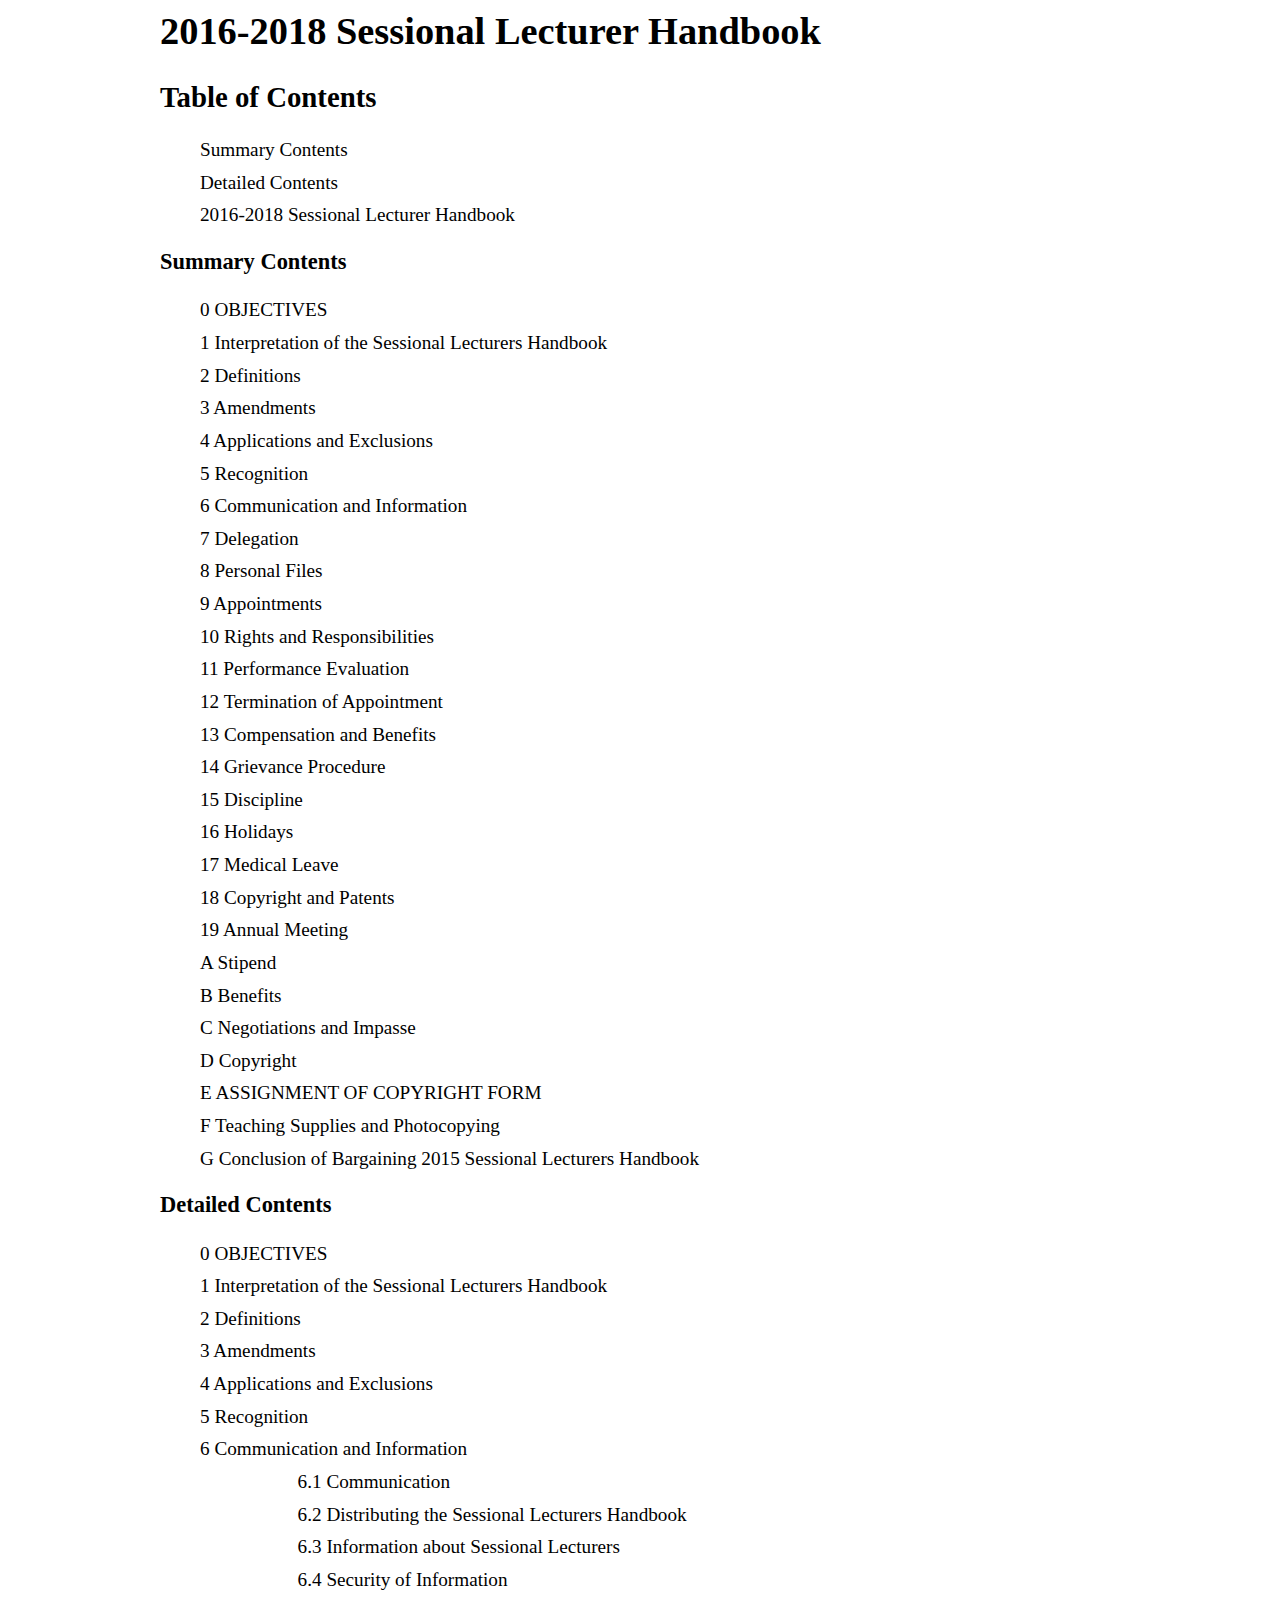
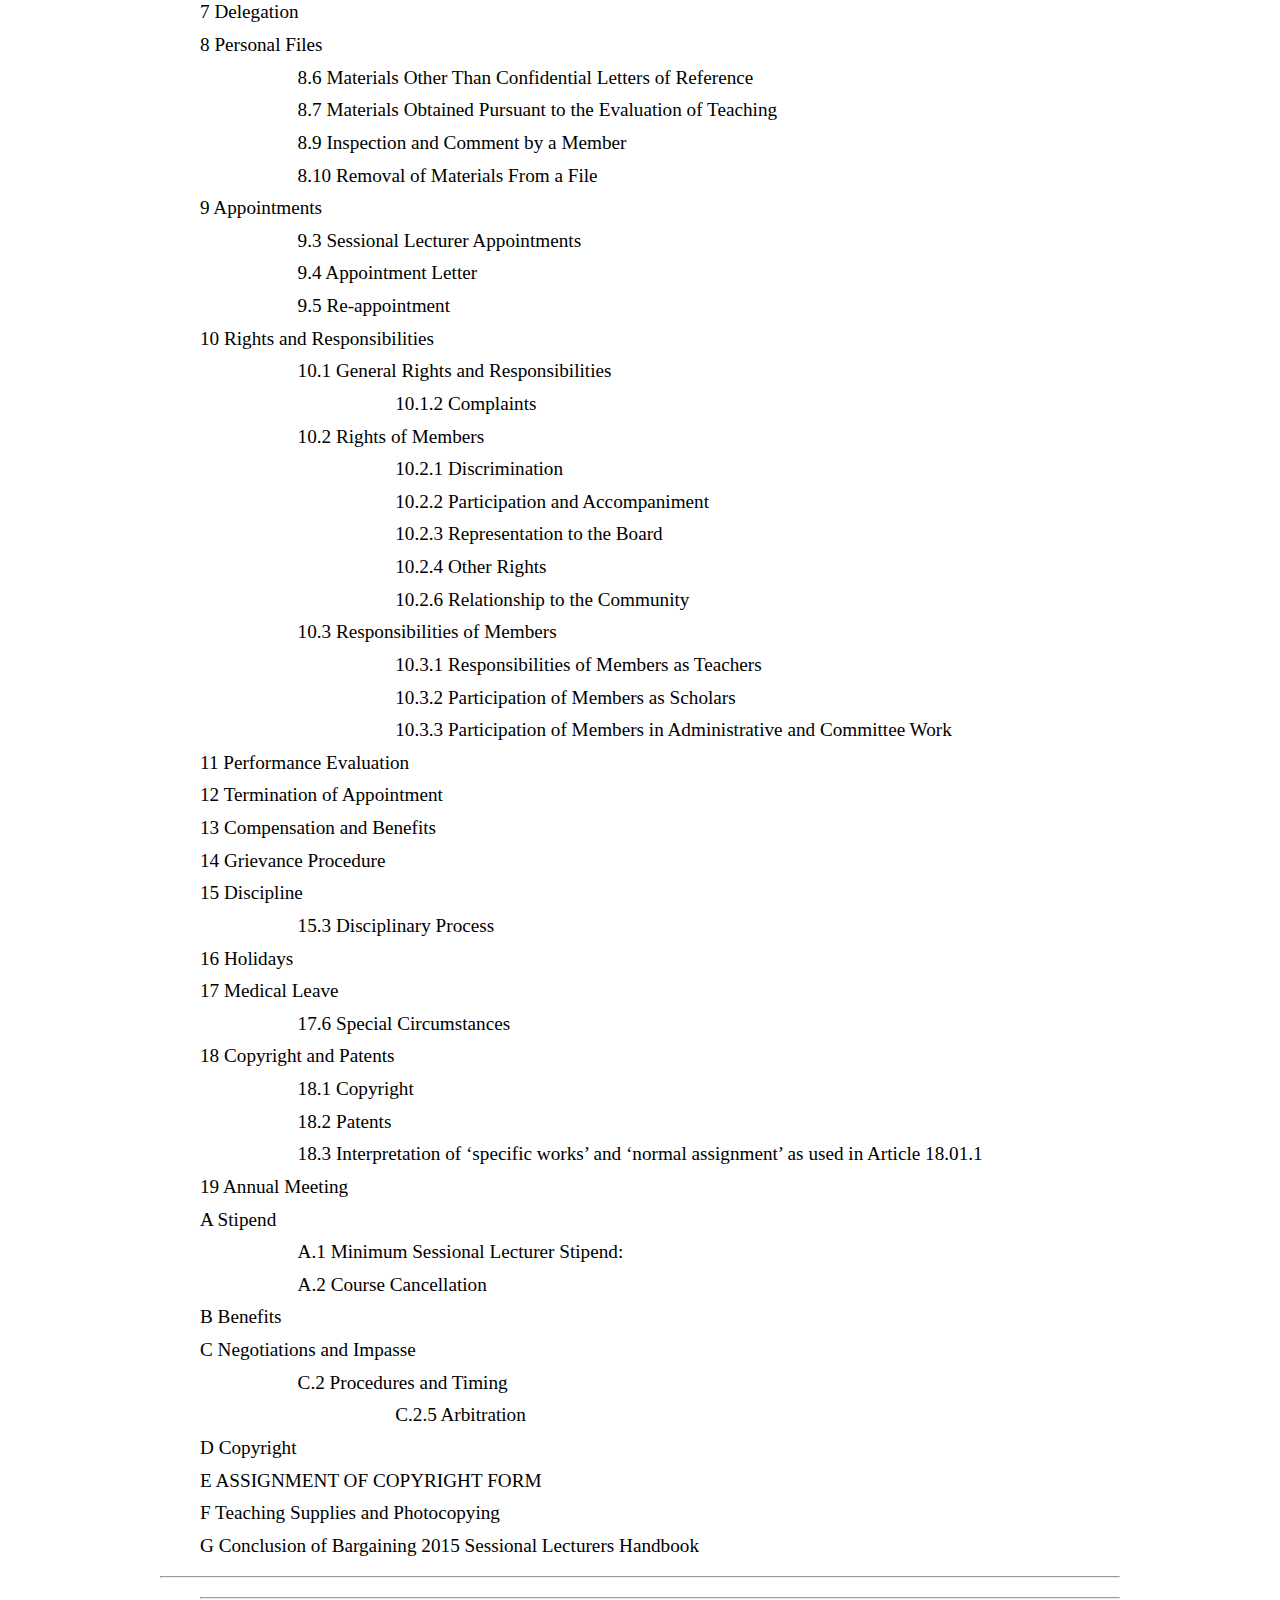
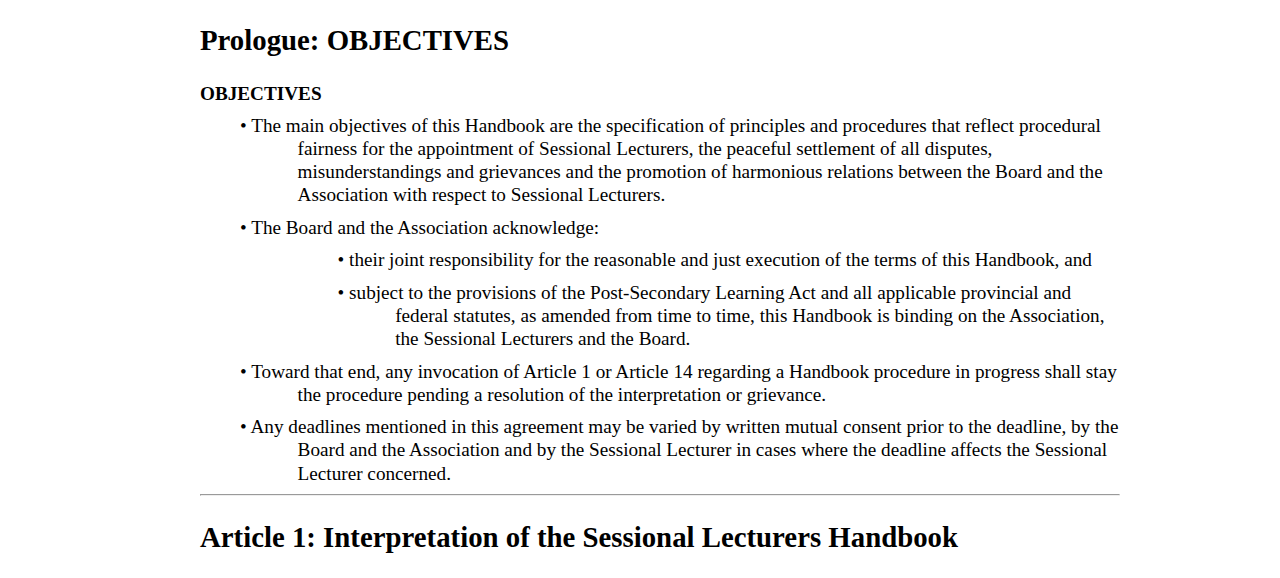
<file: xsl/SLHB2016-2018.html>
<?xml version="1.0" encoding="utf-8"?>
<html>
   <head>
      <title>2016-2018 Sessional Lecturer Handbook</title>
      <style type="text/css">
                
                a[href]:link {
                color:inherit;
                text-decoration:none;
                /* font-weight:bold; */
                }
                
                a:visited {
                color:inherit;
                }
                
                a[href]:hover {
                cursor: pointer;
                text-decoration: underline;
                background-color: #FFEFD5;
                color: red;
                font-family:sans-serif;
                font-weight:bold;
}
                
                a[href]:focus {
                font-weight: bold;
                background-color: yellow;
                }
                
                
                body { 
                max-width: 50em;
                margin-left:auto;
                margin-right:auto;
                font-size:120%;
                line-height: 1.2;
                }
                li {
                    list-style: none;
                    text-indent: -3em;
                    padding-left: 3em;
                    margin-bottom: 0.5em;
                    margin-top: 0.5em;
                }
                li.toc {
                    list-style-type: none;
                    margin-bottom: 0em;
                    margin:top: 0em;
                    line-height: 1;
                }
                span.head {
                    font-weight: bold;
                }
                table,
                tr,
                td {
                    border-collapse: collapse;
                    border: 1px solid black;
                    text-indent: 0;
                    padding: 1em
                }</style>
   </head>
   <body>
      <div>
         <h1>2016-2018 Sessional Lecturer Handbook</h1>
         <h2>Table of Contents</h2>
         <ul class="toc">
            <li>
               <a href="#summary">Summary Contents</a>
            </li>
            <li>
               <a href="#detailed">Detailed Contents</a>
            </li>
            <li>
               <a href="#body">2016-2018 Sessional Lecturer Handbook</a>
            </li>
         </ul>
         <h3 id="summary">Summary Contents</h3>
         <ul class="toc">
            <li>
               <a href="#s-d1e37">0 OBJECTIVES</a>
            </li>
            <li>
               <a href="#s-d1e54">1 Interpretation of the Sessional Lecturers Handbook</a>
            </li>
            <li>
               <a href="#s-d1e80">2 Definitions</a>
            </li>
            <li>
               <a href="#s-d1e153">3 Amendments</a>
            </li>
            <li>
               <a href="#s-d1e177">4 Applications and Exclusions</a>
            </li>
            <li>
               <a href="#s-d1e196">5 Recognition</a>
            </li>
            <li>
               <a href="#s-d1e211">6 Communication and Information</a>
            </li>
            <li>
               <a href="#s-d1e265">7 Delegation</a>
            </li>
            <li>
               <a href="#s-d1e279">8 Personal Files</a>
            </li>
            <li>
               <a href="#s-d1e346">9 Appointments</a>
            </li>
            <li>
               <a href="#s-d1e392">10 Rights and Responsibilities</a>
            </li>
            <li>
               <a href="#s-d1e542">11 Performance Evaluation</a>
            </li>
            <li>
               <a href="#s-d1e528">12 Termination of Appointment</a>
            </li>
            <li>
               <a href="#s-d1e539">13 Compensation and Benefits</a>
            </li>
            <li>
               <a href="#s-d1e547">14 Grievance Procedure</a>
            </li>
            <li>
               <a href="#s-d1e600">15 Discipline</a>
            </li>
            <li>
               <a href="#s-d1e636">16 Holidays</a>
            </li>
            <li>
               <a href="#s-d1e651">17 Medical Leave</a>
            </li>
            <li>
               <a href="#s-d1e670">18 Copyright and Patents</a>
            </li>
            <li>
               <a href="#s-d1e714">19 Annual Meeting</a>
            </li>
            <li>
               <a href="#s-d1e803">A Stipend</a>
            </li>
            <li>
               <a href="#s-d1e837">B Benefits</a>
            </li>
            <li>
               <a href="#s-d1e843">C Negotiations and Impasse</a>
            </li>
            <li>
               <a href="#s-d1e887">D Copyright</a>
            </li>
            <li>
               <a href="#s-d1e813">E ASSIGNMENT OF COPYRIGHT FORM</a>
            </li>
            <li>
               <a href="#s-d1e860">F Teaching Supplies and Photocopying</a>
            </li>
            <li>
               <a href="#s-d1e994">G Conclusion of Bargaining 2015 Sessional Lecturers Handbook</a>
            </li>
         </ul>
         <h3 id="detailed">Detailed Contents</h3>
         <ul class="toc">
            <li>
               <a href="#s-d1e37">0 OBJECTIVES</a>
            </li>
            <li>
               <a href="#s-d1e54">1 Interpretation of the Sessional Lecturers Handbook</a>
            </li>
            <li>
               <a href="#s-d1e80">2 Definitions</a>
            </li>
            <li>
               <a href="#s-d1e153">3 Amendments</a>
            </li>
            <li>
               <a href="#s-d1e177">4 Applications and Exclusions</a>
            </li>
            <li>
               <a href="#s-d1e196">5 Recognition</a>
            </li>
            <li>
               <a href="#s-d1e211">6 Communication and Information</a>
               <ul class="toc">
                  <li>
                     <a href="#s-d1e243">6.1 Communication</a>
                  </li>
                  <li>
                     <a href="#s-d1e256">6.2 Distributing the Sessional Lecturers
                        Handbook</a>
                  </li>
                  <li>
                     <a href="#s-d1e261">6.3 Information about Sessional Lecturers</a>
                  </li>
                  <li>
                     <a href="#s-d1e277">6.4 Security of Information</a>
                  </li>
               </ul>
            </li>
            <li>
               <a href="#s-d1e265">7 Delegation</a>
            </li>
            <li>
               <a href="#s-d1e279">8 Personal Files</a>
               <ul class="toc">
                  <li>
                     <a href="#s-d1e345">8.6 Materials Other Than Confidential Letters of Reference</a>
                  </li>
                  <li>
                     <a href="#s-d1e354">8.7 Materials Obtained Pursuant to the Evaluation of Teaching</a>
                  </li>
                  <li>
                     <a href="#s-d1e361">8.9 Inspection and Comment by a Member</a>
                  </li>
                  <li>
                     <a href="#s-d1e368">8.10 Removal of Materials From a File</a>
                  </li>
               </ul>
            </li>
            <li>
               <a href="#s-d1e346">9 Appointments</a>
               <ul class="toc">
                  <li>
                     <a href="#s-d1e405">9.3 Sessional Lecturer Appointments</a>
                  </li>
                  <li>
                     <a href="#s-d1e416">9.4 Appointment Letter</a>
                  </li>
                  <li>
                     <a href="#s-d1e376">9.5 Re-appointment</a>
                  </li>
               </ul>
            </li>
            <li>
               <a href="#s-d1e392">10 Rights and Responsibilities</a>
               <ul class="toc">
                  <li>
                     <a href="#s-d1e433">10.1 General Rights and Responsibilities</a>
                     <ul class="toc">
                        <li>
                           <a href="#s-d1e438">10.1.2 Complaints</a>
                        </li>
                     </ul>
                  </li>
                  <li>
                     <a href="#s-d1e451">10.2 Rights of Members</a>
                     <ul class="toc">
                        <li>
                           <a href="#s-d1e454">10.2.1 Discrimination</a>
                        </li>
                        <li>
                           <a href="#s-d1e465">10.2.2 Participation and Accompaniment</a>
                        </li>
                        <li>
                           <a href="#s-d1e470">10.2.3 Representation to the Board</a>
                        </li>
                        <li>
                           <a href="#s-d1e475">10.2.4 Other Rights</a>
                        </li>
                        <li>
                           <a href="#s-d1e488">10.2.6 Relationship to the Community</a>
                        </li>
                     </ul>
                  </li>
                  <li>
                     <a href="#s-d1e495">10.3 Responsibilities of Members</a>
                     <ul class="toc">
                        <li>
                           <a href="#s-d1e497">10.3.1 Responsibilities of Members as Teachers</a>
                        </li>
                        <li>
                           <a href="#s-d1e530">10.3.2 Participation of Members as Scholars</a>
                        </li>
                        <li>
                           <a href="#s-d1e535">10.3.3 Participation of Members in Administrative and Committee Work</a>
                        </li>
                     </ul>
                  </li>
               </ul>
            </li>
            <li>
               <a href="#s-d1e542">11 Performance Evaluation</a>
            </li>
            <li>
               <a href="#s-d1e528">12 Termination of Appointment</a>
            </li>
            <li>
               <a href="#s-d1e539">13 Compensation and Benefits</a>
            </li>
            <li>
               <a href="#s-d1e547">14 Grievance Procedure</a>
            </li>
            <li>
               <a href="#s-d1e600">15 Discipline</a>
               <ul class="toc">
                  <li>
                     <a href="#s-d1e659">15.3 Disciplinary Process</a>
                  </li>
               </ul>
            </li>
            <li>
               <a href="#s-d1e636">16 Holidays</a>
            </li>
            <li>
               <a href="#s-d1e651">17 Medical Leave</a>
               <ul class="toc">
                  <li>
                     <a href="#s-d1e726">17.6 Special Circumstances</a>
                  </li>
               </ul>
            </li>
            <li>
               <a href="#s-d1e670">18 Copyright and Patents</a>
               <ul class="toc">
                  <li>
                     <a href="#s-d1e737">18.1 Copyright</a>
                  </li>
                  <li>
                     <a href="#s-d1e777">18.2 Patents</a>
                  </li>
                  <li>
                     <a href="#s-d1e782">18.3 Interpretation of ‘specific works’ and ‘normal assignment’ as used in
                        Article 18.01.1</a>
                  </li>
               </ul>
            </li>
            <li>
               <a href="#s-d1e714">19 Annual Meeting</a>
            </li>
            <li>
               <a href="#s-d1e803">A Stipend</a>
               <ul class="toc">
                  <li>
                     <a href="#s-d1e806">A.1 Minimum Sessional Lecturer Stipend:</a>
                  </li>
                  <li>
                     <a href="#s-d1e832">A.2 Course Cancellation</a>
                  </li>
               </ul>
            </li>
            <li>
               <a href="#s-d1e837">B Benefits</a>
            </li>
            <li>
               <a href="#s-d1e843">C Negotiations and Impasse</a>
               <ul class="toc">
                  <li>
                     <a href="#s-d1e848">C.2 Procedures and Timing</a>
                     <ul class="toc">
                        <li>
                           <a href="#s-d1e871">C.2.5 Arbitration</a>
                        </li>
                     </ul>
                  </li>
               </ul>
            </li>
            <li>
               <a href="#s-d1e887">D Copyright</a>
            </li>
            <li>
               <a href="#s-d1e813">E ASSIGNMENT OF COPYRIGHT FORM</a>
            </li>
            <li>
               <a href="#s-d1e860">F Teaching Supplies and Photocopying</a>
            </li>
            <li>
               <a href="#s-d1e994">G Conclusion of Bargaining 2015 Sessional Lecturers Handbook</a>
            </li>
         </ul>
         <hr/>
         <a id="body"/>
         <ol>
            <hr/>
            <h2>
               <a href="#s-d1e37"
                  title="Click to get link to this item (ID =&#xA;                                #s-d1e37)"
                  id="s-d1e37">Prologue: OBJECTIVES</a>
            </h2>
            <span class="head" id="s-d1e37">OBJECTIVES</span>
            <ol>
               <li id="s-d1e40">
                  <a href="#s-d1e40"
                     title="Click to get link to this item (ID =&#xA;                                #s-d1e40)">•</a> The main objectives of this Handbook are the
                     specification of principles and procedures that reflect procedural fairness for
                     the appointment of Sessional Lecturers, the peaceful settlement of all
                     disputes, misunderstandings and grievances and the promotion of harmonious
                     relations between the Board and the Association with respect to Sessional
                     Lecturers.</li>
               <li id="s-d1e42">
                  <a href="#s-d1e42"
                     title="Click to get link to this item (ID =&#xA;                                #s-d1e42)">•</a> The Board and the Association acknowledge:<ul>
                     <li id="s-d1e45">
                        <a href="#s-d1e45"
                           title="Click to get link to this item (ID =&#xA;                                #s-d1e45)">•</a> their joint responsibility for the reasonable
                           and just execution of the terms of this Handbook, and</li>
                     <li id="s-d1e47">
                        <a href="#s-d1e47"
                           title="Click to get link to this item (ID =&#xA;                                #s-d1e47)">•</a> subject to the provisions of the Post-Secondary
                           Learning Act and all applicable provincial and federal statutes, as
                           amended from time to time, this Handbook is binding on the Association,
                           the Sessional Lecturers and the Board.</li>
                  </ul>
               </li>
               <li id="s-d1e49">
                  <a href="#s-d1e49"
                     title="Click to get link to this item (ID =&#xA;                                #s-d1e49)">•</a> Toward that end, any invocation of Article 1 or
                     Article 14 regarding a Handbook procedure in progress shall stay the procedure
                     pending a resolution of the interpretation or grievance.</li>
               <li id="s-d1e51">
                  <a href="#s-d1e51"
                     title="Click to get link to this item (ID =&#xA;                                #s-d1e51)">•</a> Any deadlines mentioned in this agreement may be
                     varied by written mutual consent prior to the deadline, by the Board and the
                     Association and by the Sessional Lecturer in cases where the deadline affects
                     the Sessional Lecturer concerned.</li>
            </ol>
            <hr/>
            <h2>
               <a href="#s-d1e54"
                  title="Click to get link to this item (ID =&#xA;                                #s-d1e54)"
                  id="s-d1e54">Article 1: Interpretation of the Sessional Lecturers Handbook</a>
            </h2>
</file>
